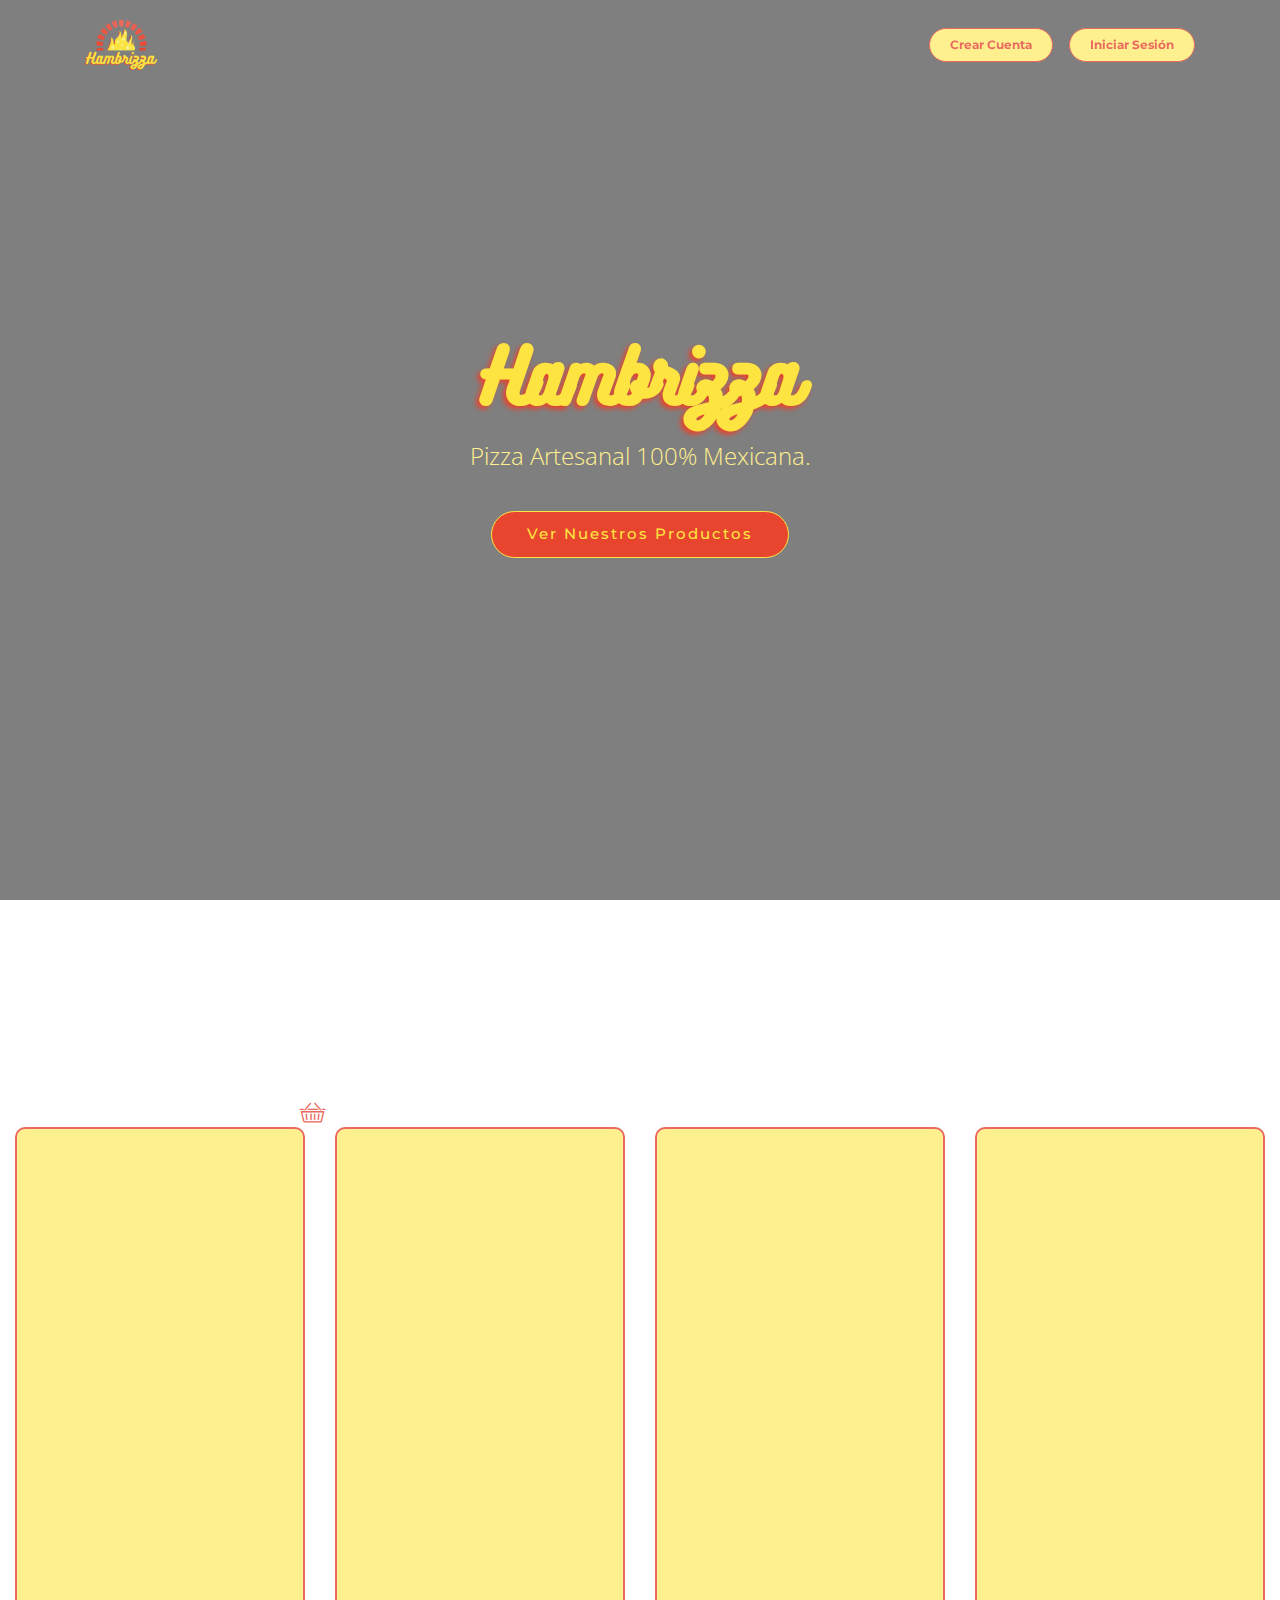
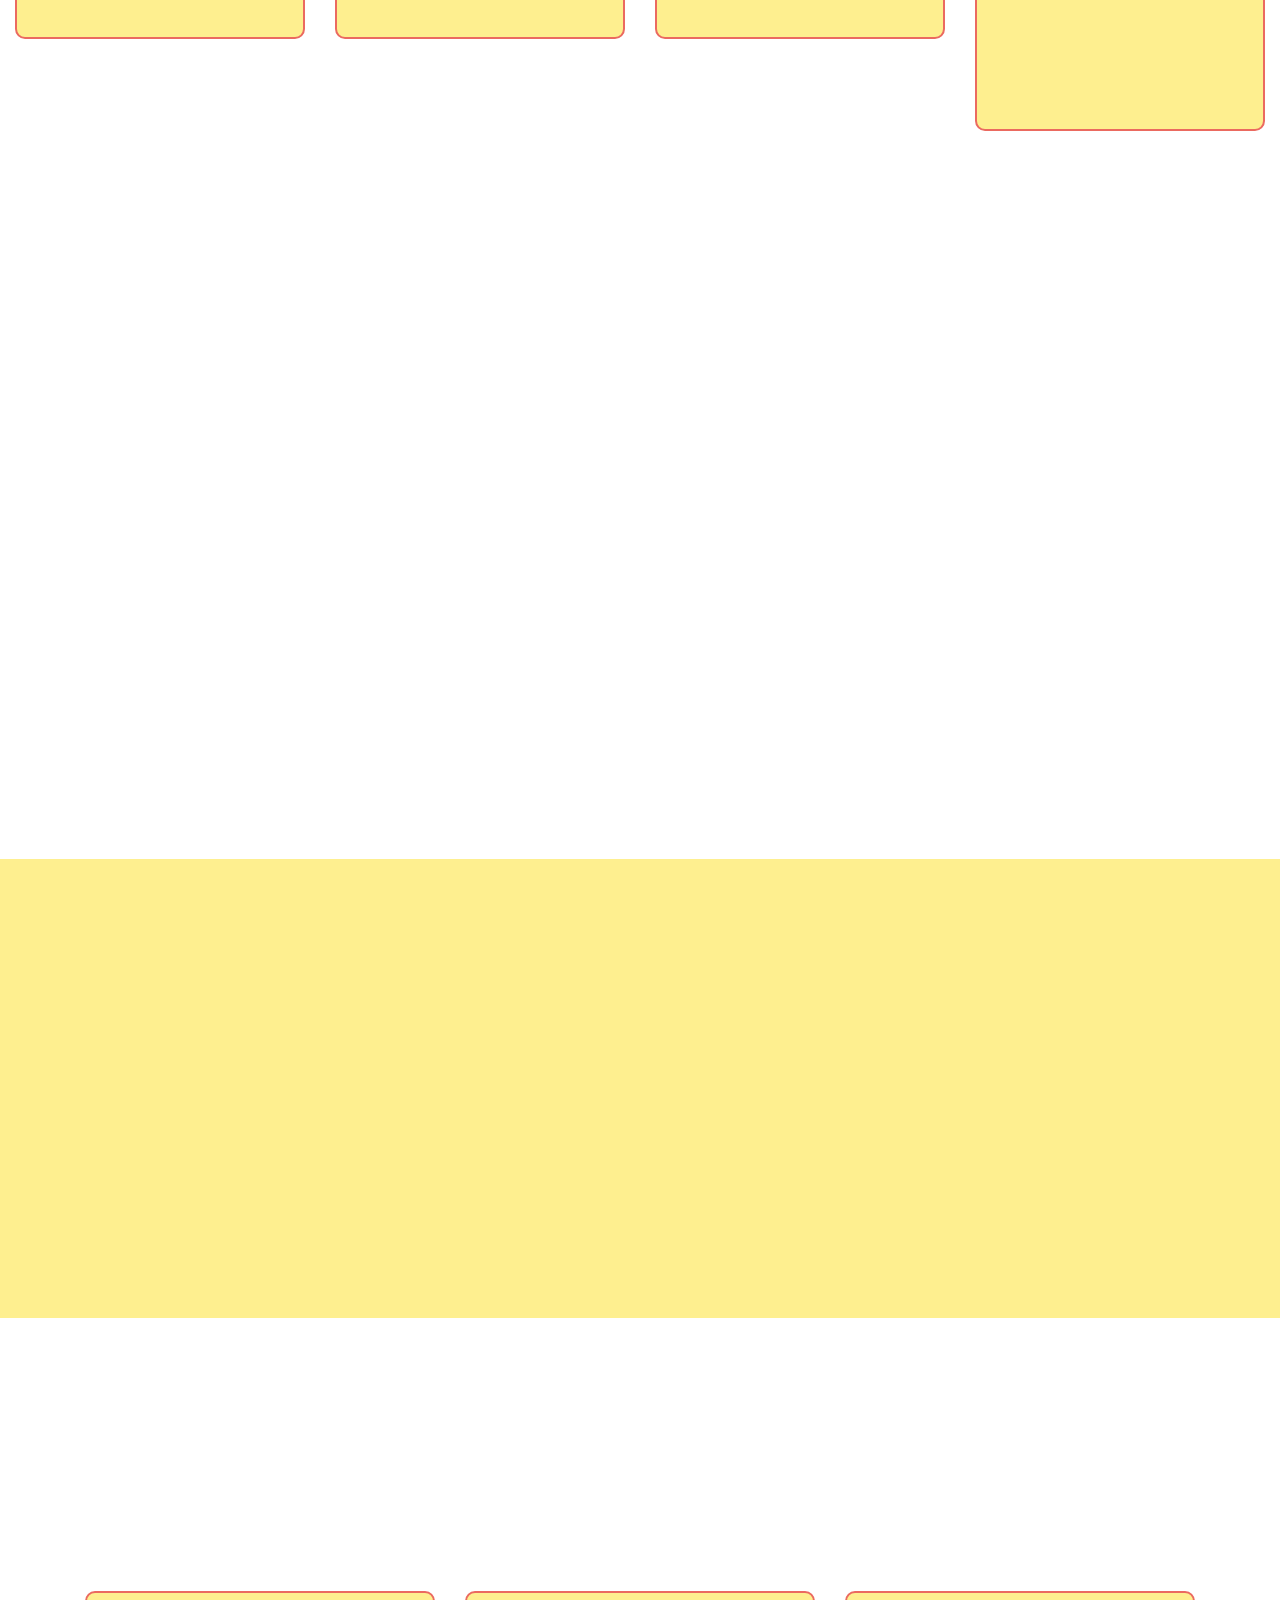
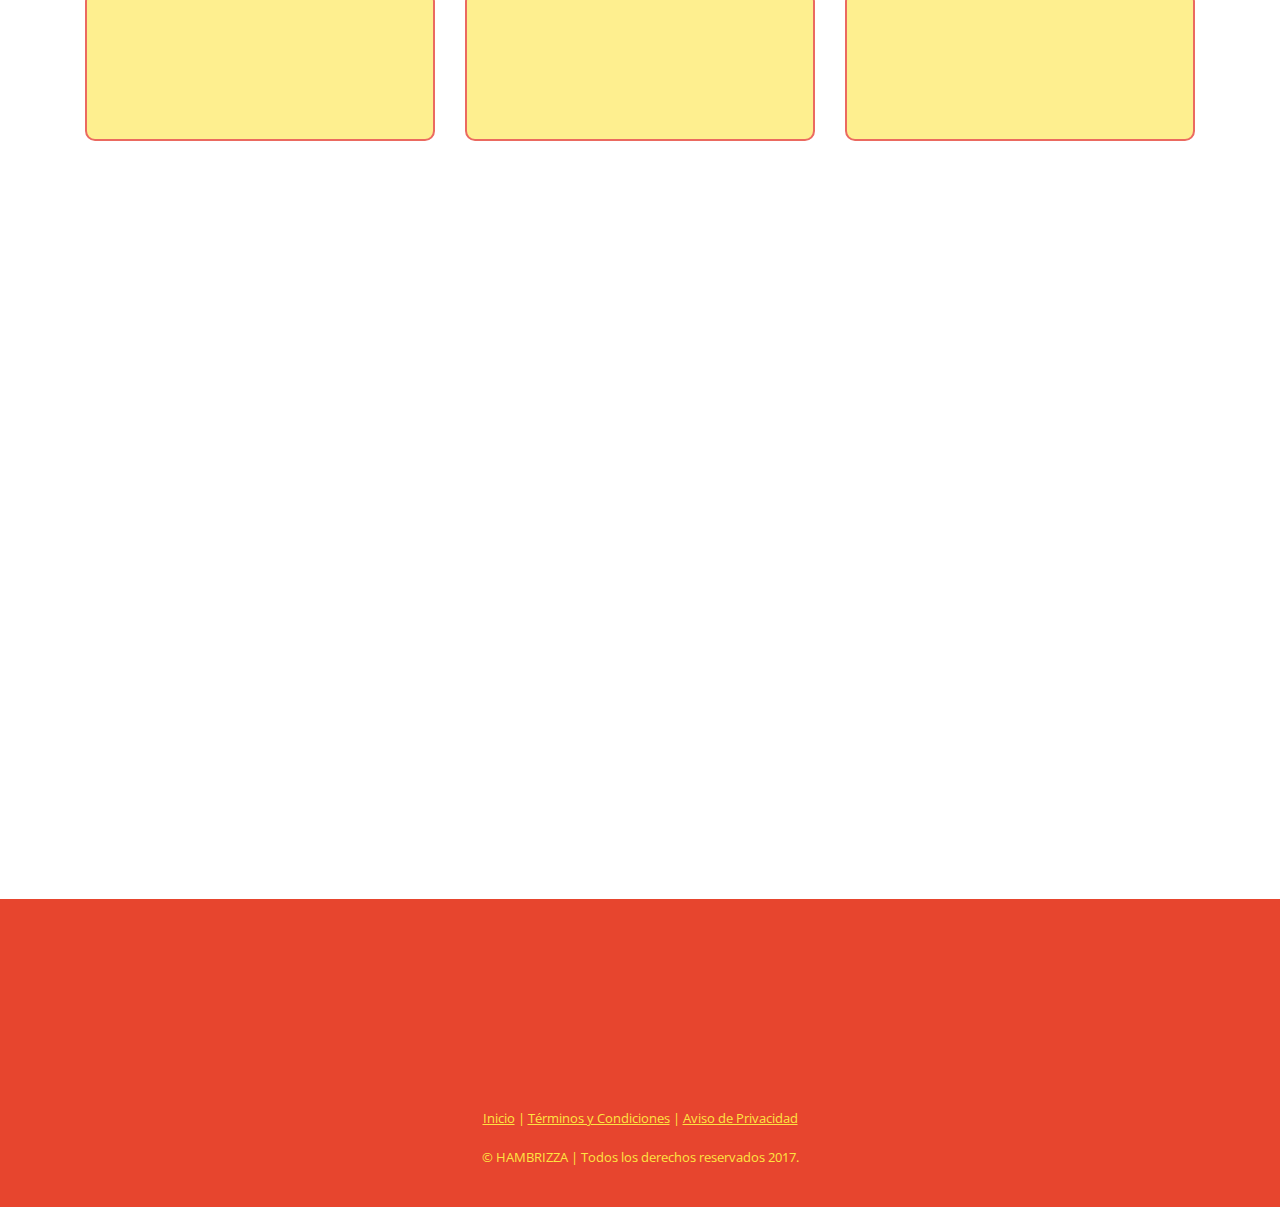
<file: public/index.html>
<!DOCTYPE html>
<!--**********************************************************************
* FILENAME :        HAMBRIZZA | Index             
*
* DESCRIPTION :
*       Hambrizza home page. 
*
*       © Copyright Hambrizza 2017. All rights reserved.
* 
* AUTHOR :    Richard Maya, Benjamín Sánchez        
* 
* START DATE :    09 Mar 17     RELEASE DATE :     
*
* VERSION : 1.0
*
*-->
<html lang="es">
<head>
    <meta charset="utf-8">
    <meta http-equiv="X-UA-Compatible" content="IE=edge">
    <meta name="viewport" content="width=device-width, initial-scale=1">
    
    <!-- SITE TITLE -->
    <title>HAMBRIZZA | Pizza Artesanal 100% Mexicana</title>
        
    <!-- FAVICONS -->
    
    
    <!-- SEO INFO -->
    <meta name="description" content="Hambrizza es una empresa productora de pizzas artesanalas 100% mexicana, decicada a proveer y distribuir a cualquier negocio. Rescatando las bases de la panadería tradicional mexicana, logramos obtener un alimento con un sabor inigualable.">
    <meta name="keywords" content="hambrizza, pizza artesanal, pizza metepec, pizza toluca, hamburguesas metepec, hamburguesas toluca, mexico, méxico, guadalajara, jalisco, ciudad, pizza">
    <meta name="author" content="Richard Maya, Benjamín Sánchez">
      
    <!-- STYLESHEETS -->
    <link rel="stylesheet" href="assets/bootstrap-material-design-font/css/material.css">
    <link rel="stylesheet" href="assets/et-line-font-plugin/style.css">
    <link rel="stylesheet" href="assets/tether/tether.min.css">
    <link rel="stylesheet" href="assets/bootstrap/css/bootstrap.min.css">
    <link rel="stylesheet" href="assets/dropdown/css/style.css">
    <link rel="stylesheet" href="assets/animate.css/animate.min.css">
    <link rel="stylesheet" href="assets/socicon/css/styles.css">
    <link rel="stylesheet" href="assets/theme/css/style.css">
    <link rel="stylesheet" href="assets/mobirise-gallery/style.css">
    <link rel="stylesheet" href="assets/mobirise/css/mbr-additional.css" type="text/css">
          
    <!-- FONTS -->
    <link rel="stylesheet" href="https://fonts.googleapis.com/css?family=Lora:400,700,400italic,700italic&amp;subset=latin">
    <link rel="stylesheet" href="https://fonts.googleapis.com/css?family=Montserrat:400,700">
    <link rel="stylesheet" href="https://fonts.googleapis.com/css?family=Raleway:100,100i,200,200i,300,300i,400,400i,500,500i,600,600i,700,700i,800,800i,900,900i">
    <link href="https://fonts.googleapis.com/css?family=Open+Sans:400,700" rel="stylesheet">
</head>


<body>       
<!------------------- NAV BAR 
--------------------------------------------------------->
<section id="menu-0">

    <nav class="navbar navbar-dropdown bg-color transparent navbar-fixed-top">
        <div class="container">

            <div class="mbr-table">
                <div class="mbr-table-cell">

                    <div class="navbar-brand">
                        <a href="#" class="navbar-logo"><img src="assets/images/hambrizza-logo.png" alt="hambrizza-logo"></a>
                    </div>

                </div>
                <div class="mbr-table-cell">

                    <button class="navbar-toggler pull-xs-right hidden-md-up" type="button" data-toggle="collapse" data-target="#exCollapsingNavbar">
                        <div class="hamburger-icon"></div>
                    </button>

                    <ul class="nav-dropdown collapse pull-xs-right nav navbar-nav navbar-toggleable-sm" id="exCollapsingNavbar">
                        <li class="nav-item nav-btn">
                            <a class="nav-link btn btn-secondary btn-white-outline" href="#">Crear Cuenta</a>
                        </li>
                        <li class="nav-item nav-btn">
                            <a class="nav-link btn btn-secondary btn-white-outline" href="#">Iniciar Sesión</a>
                        </li>
                    </ul>
                    
                    <button hidden="" class="navbar-toggler navbar-close" type="button" data-toggle="collapse" data-target="#exCollapsingNavbar">
                        <div class="close-icon"></div>
                    </button>

                </div>
            </div>

        </div>
    </nav>

</section>

<!------------------- VIDEO BG 
--------------------------------------------------------->
<section class="mbr-section mbr-section-hero mbr-section-full mbr-section-with-arrow mbr-after-navbar" id="header4-1" data-bg-video="https://www.youtube.com/watch?v=GMQGPwi3mHI">

    <div class="mbr-overlay" style="opacity: 0.5; background-color: rgb(0, 0, 0);"></div>

    <div class="mbr-table-cell">

        <div class="container">
            <div class="row">
                <div class="mbr-section col-xs-12 text-xs-center">

                    <h1 class="mbr-section-title display-1" id="coverTitle">Hambrizza</h1>
                    <p class="mbr-section-lead lead" id="coverSubtitle">Pizza Artesanal 100% Mexicana.</p>
                    <div class="mbr-section-btn"> <a class="btn btn-lg btn-primary" href="#header3-e">Ver Nuestros Productos</a></div>
                </div>
            </div>
        </div>
    </div>

</section>    

<!------------------- PRODUCTS 
--------------------------------------------------------->
<section class="mbr-section mbr-section__container article" id="header3-e" style="background-color: rgb(255, 255, 255); padding-top: 20px; padding-bottom: 0px;">
    <div class="container">
        <div class="row">
            <div class="col-xs-12">
                <h3 class="mbr-section-title display-2" style="margin-top:50px;">Nuestros Productos</h3>
            </div>
        </div>
        <!--<div class="row">
            <div class="col-xs-12">
                <small class="mbr-section-subtitle" style="margin-top:50px;">Compra total: $180.00</small>
            </div>    cart-add
        </div>-->
    </div>
</section>

<section class="mbr-cards mbr-section mbr-section-nopadding" id="features3-8" style="background-color: rgb(255, 255, 255);">
  
   <div class="row" id="compra-final">
        <div class="col-xs-6 text-xs-center">
            <h5 id="final-price">Compra total: $180.00</h5><span class="icon-basket" style="color:#EB6A60; font-weight:bold; font-size:120%;"></span>
        </div>
        <div class="col-xs-6 text-xs-center">
            <button type="submit" class="btn btn-primary" style="margin-top:50px;">ORDENAR</button>
        </div>
    </div>
   
   <form action="#" method="post" data-form-title="ORDER-FORM">
     
    <div class="mbr-cards-row row">
       
        <!-- Pizza Hawaiana -->
        <div class="mbr-cards-col col-xs-12 col-md-6 col-lg-3" style="padding-bottom: 80px;">
            <div class="container">
              <div class="card cart-block">
                 
                  <div class="card-img">
                      <img src="assets/images/pizza-hawaiana.png" class="hambrizza-pizza-hawaiana">
                  </div>
                  
                  <div class="card-block">
                    <h4 class="card-title">Pizza Hawaianna</h4>
                    <h5 class="card-subtitle">Descripción</h5>
                    
                    <!-- Individual -->   
                    <div class="form-group order-form">
                        <label class="form-control-label" for="hawaiana-individual">Tamaño: Individual $20</label>
                        <input type="number" class="form-control" name="hawaiana-individual" required="" data-form-field="hawaiana-individual" id="hawaiana-individual" placeholder="0" min="0">
                    </div>
                    
                    <!-- Mediana -->   
                    <div class="form-group order-form">
                        <label class="form-control-label" for="hawaiana-mediana">Tamaño: Mediana $25</label>
                        <input type="number" class="form-control" name="hawaiana-mediana" required="" data-form-field="hawaiana-mediana" id="hawaiana-mediana" placeholder="0" min="0">
                    </div>
                    
                  </div>
                </div>
            </div>
        </div>
        
        <!-- Pizza Pepperoni -->
        <div class="mbr-cards-col col-xs-12 col-md-6 col-lg-3" style="padding-bottom: 80px;">
            <div class="container">
                <div class="card cart-block">
                   
                    <div class="card-img">
                        <img src="assets/images/pizza-pepperoni.png" class="hambrizza-pizza-pepperoni">
                    </div>
                    
                    <div class="card-block">
                        <h4 class="card-title">Pizza de Pepperoni</h4>
                        <h5 class="card-subtitle">Descripción</h5>
                        
                        <!-- Individual -->   
                        <div class="form-group order-form">
                            <label class="form-control-label" for="pepperoni-individual">Tamaño: Individual</label>
                            <input type="number" class="form-control" name="pepperoni-individual" required="" data-form-field="pepperoni-individual" id="pepperoni-individual" placeholder="0" min="0">
                        </div>
                    
                        <!-- Mediana -->   
                        <div class="form-group order-form">
                            <label class="form-control-label" for="pepperoni-mediana">Tamaño: Mediana</label>
                            <input type="number" class="form-control" name="pepperoni-mediana" required="" data-form-field="pepperoni-mediana" id="pepperoni-mediana" placeholder="0" min="0">
                        </div>
                    </div>
                    
                </div>
            </div>
        </div>
        
        <!-- Pizza 4 estaciones -->
        <div class="mbr-cards-col col-xs-12 col-md-6 col-lg-3" style="padding-bottom: 80px;">
            <div class="container">
                <div class="card cart-block">
                   
                    <div class="card-img">
                        <img src="assets/images/pizza-cuatro-estaciones.png" class="hambrizza-pizza-cuatro-estaciones">
                    </div>
                    
                    <div class="card-block">
                        <h4 class="card-title">Pizza 4 Estaciones</h4>
                        <h5 class="card-subtitle">Descripción</h5>
                        
                        <!-- Individual -->   
                        <div class="form-group order-form">
                            <label class="form-control-label" for="estaciones-individual">Tamaño: Individual</label>
                            <input type="number" class="form-control" name="estaciones-individual" required="" data-form-field="estaciones-individual" id="estaciones-individual" placeholder="0" min="0">
                        </div>
                    
                        <!-- Mediana -->   
                        <div class="form-group order-form">
                            <label class="form-control-label" for="estaciones-mediana">Tamaño: Mediana</label>
                            <input type="number" class="form-control" name="estaciones-mediana" required="" data-form-field="estaciones-mediana" id="estaciones-mediana" placeholder="0" min="0">
                        </div>
                    </div>
                    
                </div>
            </div>
        </div>
        
        <!-- Pizza a la Carta -->
        <div class="mbr-cards-col col-xs-12 col-md-6 col-lg-3" style="padding-bottom: 80px;">
            <div class="container">
                <div class="card cart-block">
                   
                    <div class="card-img">
                        <img src="assets/images/pizza-a-la-carta.png" class="hambrizza-pizza-a-la-carta">
                    </div>
                    
                    <div class="card-block">
                        <h4 class="card-title">Pizza a la Carta</h4>
                        <h5 class="card-subtitle">Descripción</h5>
                        
                        <!-- Ingredientes -->   
                        <div class="form-group order-form">
                            <label class="form-control-label" for="carta-ingredientes">Elige tus ingredientes:</label>
                            <div style="text-align:left; padding-left:15%;">
                                <small>Jamón</small><input type="checkbox" name="carta-jamon" value="jamon" data-form-field="carta-jamon" id="carta-jamon">
                                <small>Pepperoni</small><input type="checkbox" name="carta-pepperoni" value="pepperoni" data-form-field="carta-pepperoni" id="carta-pepperoni">
                            </div>
                        </div>
                        
                        <!-- Individual -->   
                        <div class="form-group order-form">
                            <label class="form-control-label" for="carta-individual">Tamaño: Individual</label>
                            <input type="number" class="form-control" name="carta-individual" required="" data-form-field="carta-individual" id="carta-individual" placeholder="0" min="0">
                        </div>
                    
                        <!-- Mediana -->   
                        <div class="form-group order-form">
                            <label class="form-control-label" for="carta-mediana">Tamaño: Mediana</label>
                            <input type="number" class="form-control" name="carta-mediana" required="" data-form-field="carta-mediana" id="carta-mediana" placeholder="0" min="0">
                        </div>
                    </div>
                    
                </div>
            </div>
        </div>
        
    </div>
    
    </form>
</section>

<!------------------- PROMOS 
--------------------------------------------------------->
<section class="mbr-section mbr-section__container article" id="header3-9" style="background-color: rgb(255, 255, 255); padding-top: 20px; padding-bottom: 20px;">
    <div class="container">
        <div class="row">
            <div class="col-xs-12">
                <h3 class="mbr-section-title display-2">Paquetes y Promociones</h3>
            </div>
        </div>
    </div>
</section>
   
<section class="mbr-section mbr-section__container article" id="gallery2-d" style="background-color: rgb(255, 255, 255); padding-top: 6rem; padding-bottom: 6rem;">
    <div class="container">
        <div class="row">               
            <div class="col-xs-12 col-md-6">
                <img alt="" class="img-responsive img-thumbnail" src="assets/images/coworkers-small.jpg">
            </div>
            
            <div class="col-xs-12 col-md-6">
                <img alt="" class="img-responsive img-thumbnail" src="assets/images/code-man-small.jpg">
            </div>
        </div>
    </div>
</section>
   
<!------------------- ABOUT 
--------------------------------------------------------->
<section class="mbr-info mbr-info-extra mbr-section mbr-section-md-padding" id="msg-box1-f" style="background-color: #FEEF8F; padding-top: 90px; padding-bottom: 90px;">
    
    <div class="container">
        <div class="row">

            <div class="mbr-table-md-up">
                <div class="mbr-table-cell mbr-right-padding-md-up col-md-8 text-xs-center text-md-left">
                  
                   <h3 class="mbr-info-title mbr-section-title display-2">Acerca</h3>
                   
                   <p style="color: #EB6A60;">Somos una empresa productora de pizzas artesanales 100% mexicana, dedicada a proveer y distribuir a cualquier negocio interesado en brindar alimentos de calidad a sus clientes</p>
                   <p style="color: #EB6A60;">Utilizamos únicamente productos frescos y sin conservadores.</p>
                   <p style="color: #EB6A60;">Rescatando las bases de la panadería tradicional mexicana, logramos obtener un alimento con un sabor inigualable.</p>
                   
                    <h2 class="mbr-info-subtitle mbr-section-subtitle" style="padding-top:0px; color: #E7452E;">Hambrizza… pizza artesanal 100% mexicana.</h2>
                    
                </div>

                <div class="mbr-table-cell col-lg-4">
                    <div class="text-xs-center">
                        <img alt="" src="assets/images/pizza-pepperoni.png" style="width:100%;">
                    </div>
                </div>
            </div>


        </div>
    </div>
</section>

<!------------------- CUSTOMERS 
--------------------------------------------------------->
<section class="mbr-section" id="testimonials1-g" style="background-color: rgb(255, 255, 255); padding-top: 120px; padding-bottom: 120px;">

        <div class="mbr-section mbr-section__container mbr-section__container--middle">
            <div class="container">
                <div class="row">
                    <div class="col-xs-12 text-xs-center">
                        <h3 class="mbr-section-title display-2">Nuestros Clientes</h3>
                        <small class="mbr-section-subtitle">Actualmente distribuimos a # locales dentro del Estado de México.</small>
                    </div>
                </div>
            </div>
        </div>


    <div class="mbr-testimonials mbr-section mbr-section-nopadding">
        <div class="container">
            <div class="row">
               
                <!-- La Galería -->
                <div class="col-xs-12 col-lg-4">
                    <div class="mbr-testimonial card mbr-testimonial-lg">
                        <div class="mbr-author card-footer">
                            <div class="mbr-author-img"><img src="assets/images/face3.jpg" class="img-circle"></div>
                            <div class="mbr-author-name">La Galería</div>
                            <small class="mbr-author-desc">Metepec</small>
                        </div>
                    </div>
                </div>
                
                <!-- Lugar 2 -->
                <div class="col-xs-12 col-lg-4">
                    <div class="mbr-testimonial card mbr-testimonial-lg">
                        <div class="mbr-author card-footer">
                            <div class="mbr-author-img"><img src="assets/images/face3.jpg" class="img-circle"></div>
                            <div class="mbr-author-name">Nombre</div>
                            <small class="mbr-author-desc">Ubicación</small>
                        </div>
                    </div>
                </div>
                
                <!-- Lugar 3 -->
                <div class="col-xs-12 col-lg-4">
                    <div class="mbr-testimonial card mbr-testimonial-lg">
                        <div class="mbr-author card-footer">
                            <div class="mbr-author-img"><img src="assets/images/face3.jpg" class="img-circle"></div>
                            <div class="mbr-author-name">Nombre</div>
                            <small class="mbr-author-desc">Ubicación</small>
                        </div>
                    </div>
                </div>

            </div>

        </div>

    </div>

</section>

<!------------------- CONTACT 
---------------------------------------------------------> 
<section class="mbr-section" id="form1-h" style="background-color: rgb(255, 255, 255); padding-top: 20px; padding-bottom: 120px;">
    
    <div class="mbr-section mbr-section__container mbr-section__container--middle">
        <div class="container">
            <div class="row">
                <div class="col-xs-12 text-xs-center">
                    <h3 class="mbr-section-title display-2">Contacto</h3>
                    <small class="mbr-section-subtitle">Hablemos de negocios.</small>
                </div>
            </div>
        </div>
    </div>
    
    <div class="mbr-section mbr-section-nopadding">
        <div class="container">
            <div class="row">
                <div class="col-xs-12 col-lg-10 col-lg-offset-1" data-form-type="formoid">

                    <div data-form-alert="true">
                        <div hidden="" data-form-alert-success="true" class="alert alert-form alert-success text-xs-center">¡Gracias por ponerte en contacto con nosotros! En breve nos comunicaremos contigo.</div>
                    </div>

                    <form action="#" method="post" data-form-title="CONTACT-FORM">

                        <!--<input type="hidden" value="0NxzLcH1OSvDzcaF5+7DpvaVgkS363oFi/dw4VPoqVTiqctWnPlc0d/dU9WML2/53V/fWtOFKW2DPCxoPb9G5aPlB9cZ5pSEX3ZXS+szUN1T28K+PPRBgL8LINUfnp9U" data-form-email="true">-->

                        <div class="row row-sm-offset">
                            
                            <!-- Nombre -->
                            <div class="col-xs-12 col-md-4">
                                <div class="form-group">
                                    <label class="form-control-label" for="form1-h-name">Nombre<span class="form-asterisk">*</span></label>
                                    <input type="text" class="form-control" name="nombre" required="" data-form-field="nombre" id="form2-h-nombre">
                                </div>
                            </div>
                            
                            <!-- Correo -->
                            <div class="col-xs-12 col-md-4">
                                <div class="form-group">
                                    <label class="form-control-label" for="form1-h-email">Correo<span class="form-asterisk">*</span></label>
                                    <input type="email" class="form-control" name="correo" required="" data-form-field="correo" id="form2-h-correo">
                                </div>
                            </div>

                            <!-- Empresa -->
                            <div class="col-xs-12 col-md-4">
                                <div class="form-group">
                                    <label class="form-control-label" for="form1-h-phone">Empresa<span class="form-asterisk">*</span></label>
                                    <input type="tel" class="form-control" name="empresa" required="" data-form-field="empresa" id="form2-h-empresa">
                                </div>
                            </div>

                        </div>

                       <!-- Mensaje -->
                        <div class="form-group">
                            <label class="form-control-label" for="form1-h-message">Mensaje<span class="form-asterisk">*</span></label>
                            <textarea class="form-control" name="mensaje" required="" rows="7" data-form-field="mensaje" id="form2-h-mensaje"></textarea>
                        </div>

                        <div class="text-xs-center"><button type="submit" class="btn btn-primary">ENVIAR</button></div>

                    </form>
                </div>
            </div>
        </div>
    </div>
</section>

<!------------------- FOOTER 
--------------------------------------------------------->
<section class="mbr-section mbr-section-md-padding" id="social-buttons4-6" style="background-color: #E7452E; padding-top: 40px; padding-bottom: 40px;">
    
    <div class="container">
        <div class="row">
            <div class="col-md-8 col-md-offset-2 text-xs-center">
                <h3 class="mbr-section-title display-2" style="color:#FEE441;">Síguenos</h3>
                <div>
                    <a class="btn btn-social" title="Facebook" target="_blank" href="https://www.facebook.com/HAMBRIZZA/">
                        <i class="socicon socicon-facebook"></i></a> 
                    <a class="btn btn-social" title="Twitter" target="_blank" href="https://twitter.com/">
                        <i class="socicon socicon-twitter"></i></a> 
                    <a class="btn btn-social" title="Google+" target="_blank" href="https://plus.google.com/">
                        <i class="socicon socicon-googleplus"></i></a> 
                    <a class="btn btn-social" title="YouTube" target="_blank" href="https://www.youtube.com/channel/UChmOkM01BR31cAiThnbJ3Ag">
                        <i class="socicon socicon-youtube"></i>
                    </a> 
                </div>
            </div>
        </div>
    </div>
</section>

<footer class="mbr-small-footer mbr-section mbr-section-nopadding" id="footer1-i" style="background-color: #E7452E; padding-top: 0px; padding-bottom: 40px;">
    
    <div class="container">
       <div class="text-xs-center">
            <nav>
                <a href="#" style="color:#FEE441; text-decoration:underline;">Inicio</a>
                <a href="#" style="color:#FEE441;">|</a>
                <a href="#" style="color:#FEE441; text-decoration:underline;">Términos y Condiciones</a>
                <a href="#" style="color:#FEE441;">|</a>
                <a href="#" style="color:#FEE441; text-decoration:underline;">Aviso de Privacidad</a>
            </nav><br>
            <p style="color:#FEE441;">© HAMBRIZZA | Todos los derechos reservados 2017.</p>
       </div>
    </div>
</footer>

<!-- BACK TO TOP -->
<input name="animation" type="hidden">
   <div id="scrollToTop" class="scrollToTop mbr-arrow-up"><a style="text-align: center;"><i class="mbr-arrow-up-icon"></i></a></div>

<!------------------- SCRIPTS 
--------------------------------------------------------->      
<script src="assets/web/assets/jquery/jquery.min.js"></script>
<script src="assets/tether/tether.min.js"></script>
<script src="assets/bootstrap/js/bootstrap.min.js"></script>
<script src="assets/smooth-scroll/SmoothScroll.js"></script>
<script src="assets/dropdown/js/script.min.js"></script>
<script src="assets/touchSwipe/jquery.touchSwipe.min.js"></script>
<script src="assets/viewportChecker/jquery.viewportchecker.js"></script>
<script src="assets/jquery-mb-ytplayer/jquery.mb.YTPlayer.min.js"></script>
<script src="assets/masonry/masonry.pkgd.min.js"></script>
<script src="assets/imagesloaded/imagesloaded.pkgd.min.js"></script>
<script src="assets/bootstrap-carousel-swipe/bootstrap-carousel-swipe.js"></script>
<script src="assets/theme/js/script.js"></script>
<script src="assets/mobirise-gallery/player.min.js"></script>
<script src="assets/mobirise-gallery/script.js"></script>
<script src="assets/formoid/formoid.min.js"></script>
       
</body>
</html>
</file>
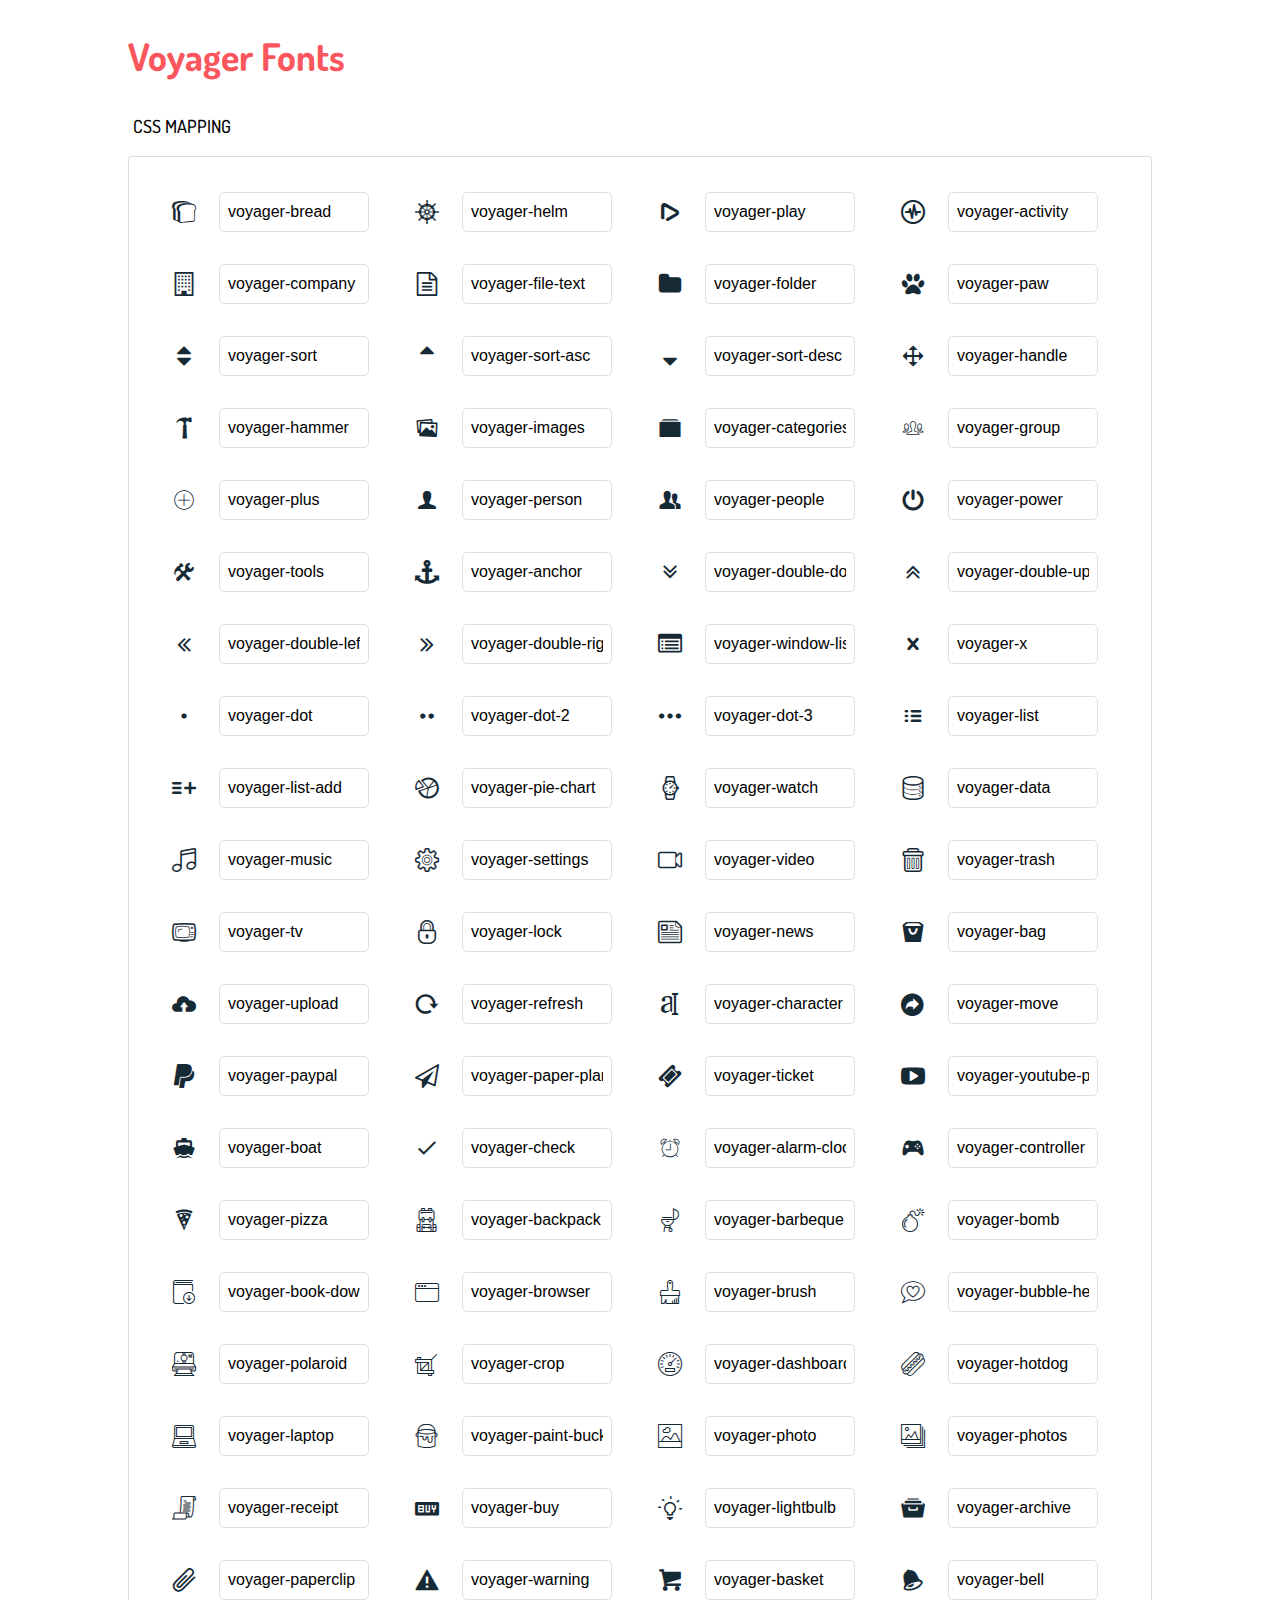
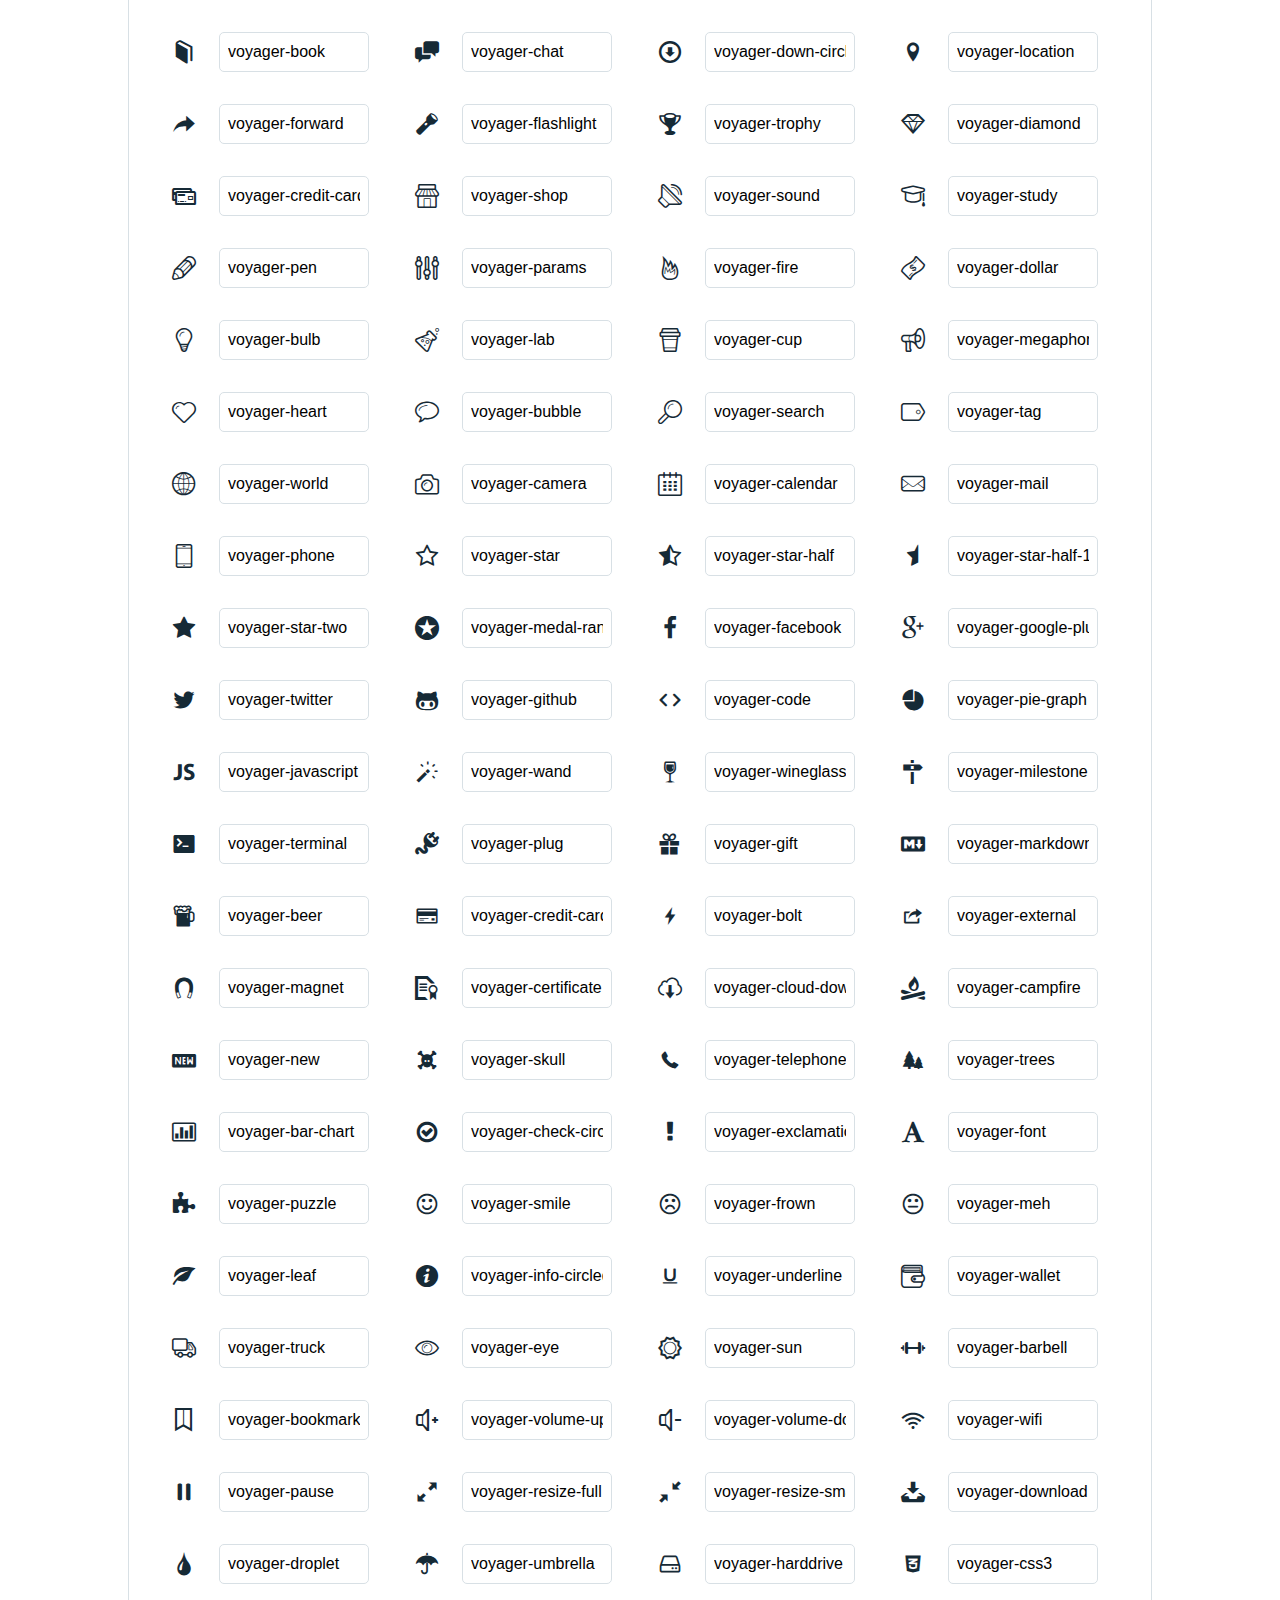
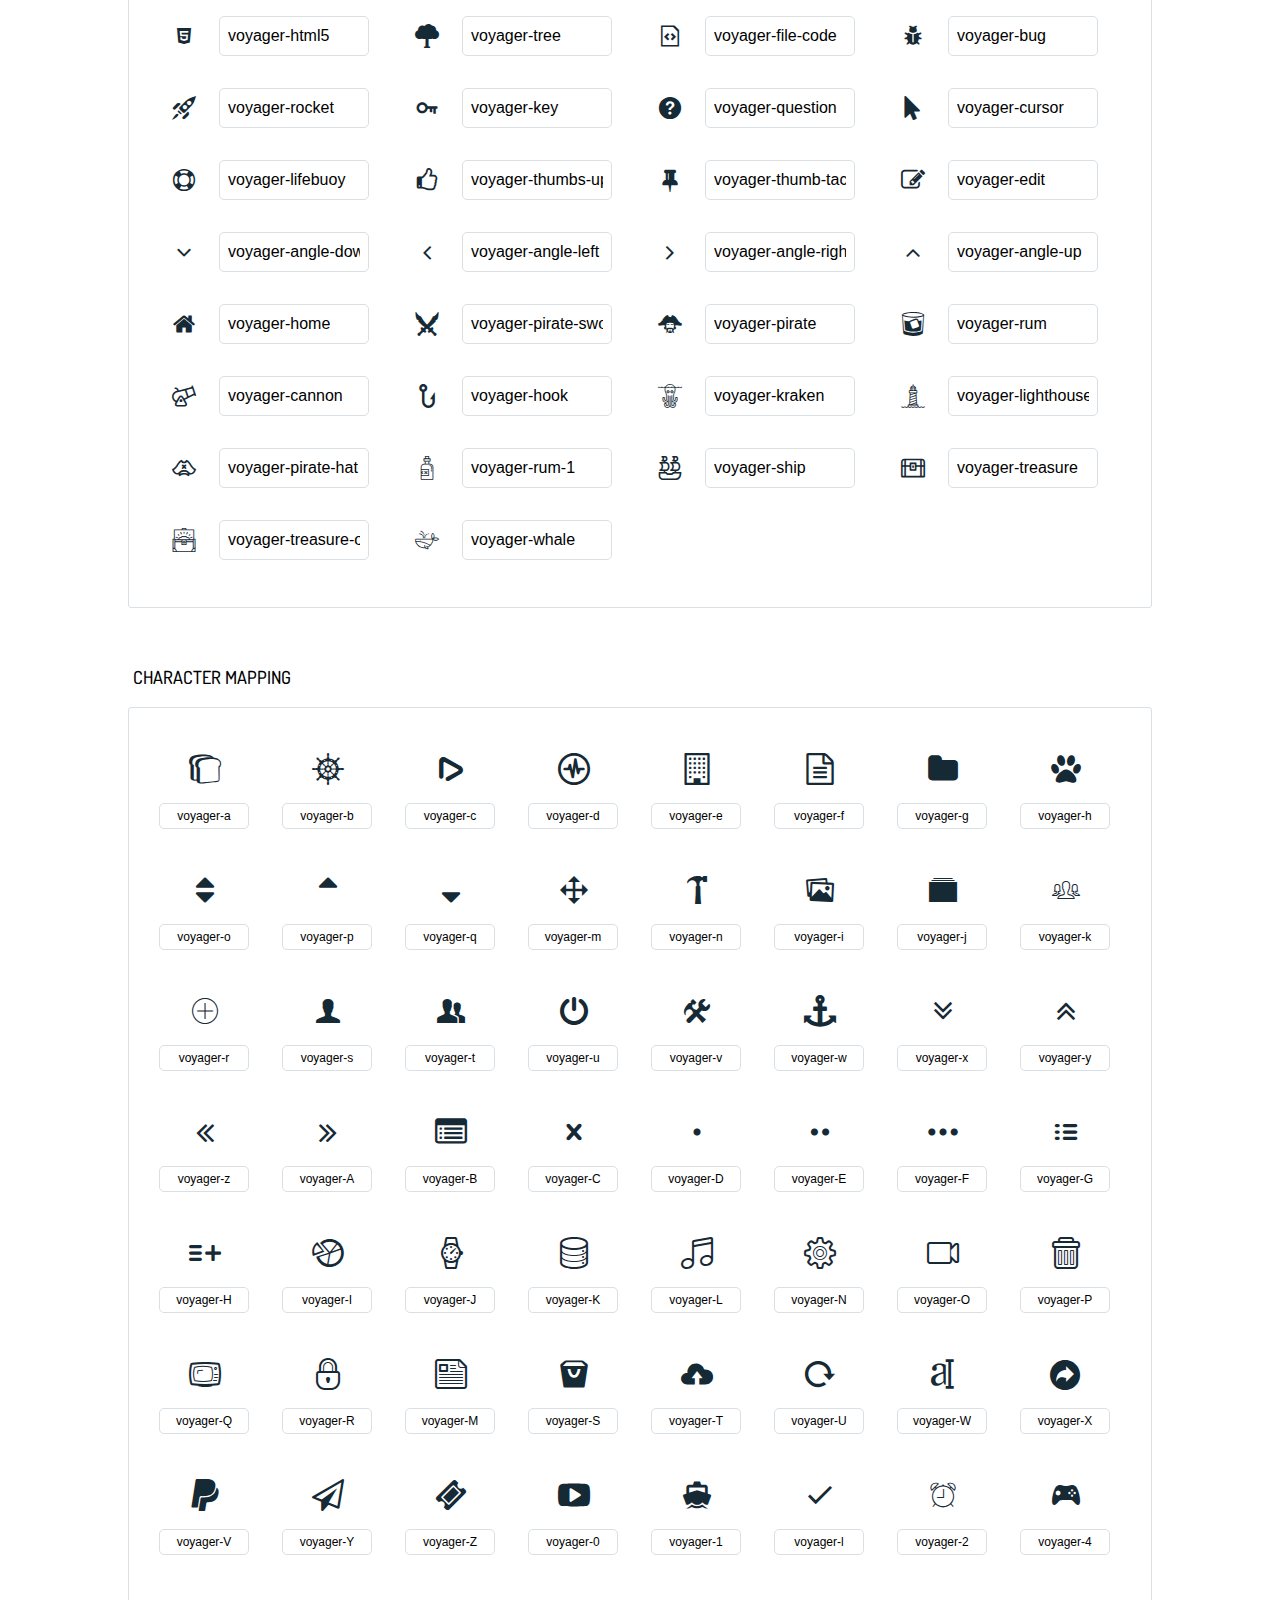
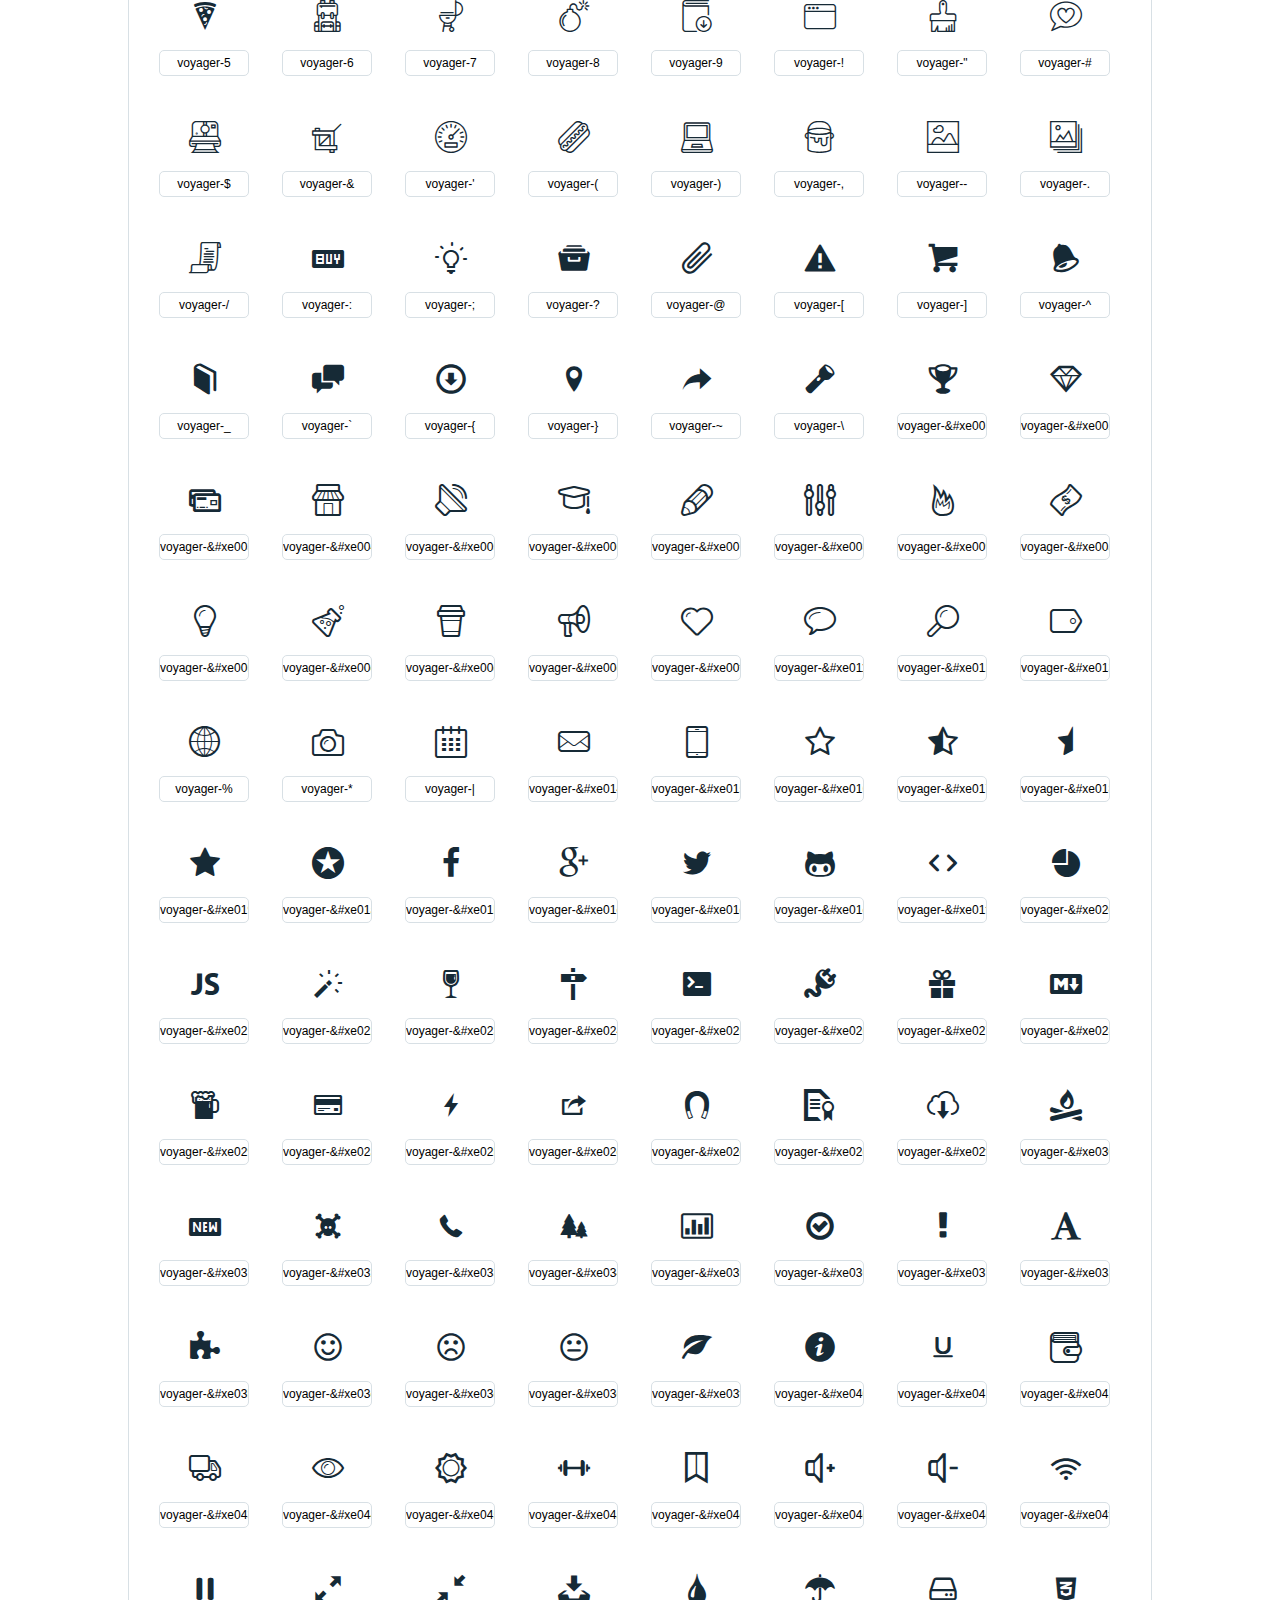
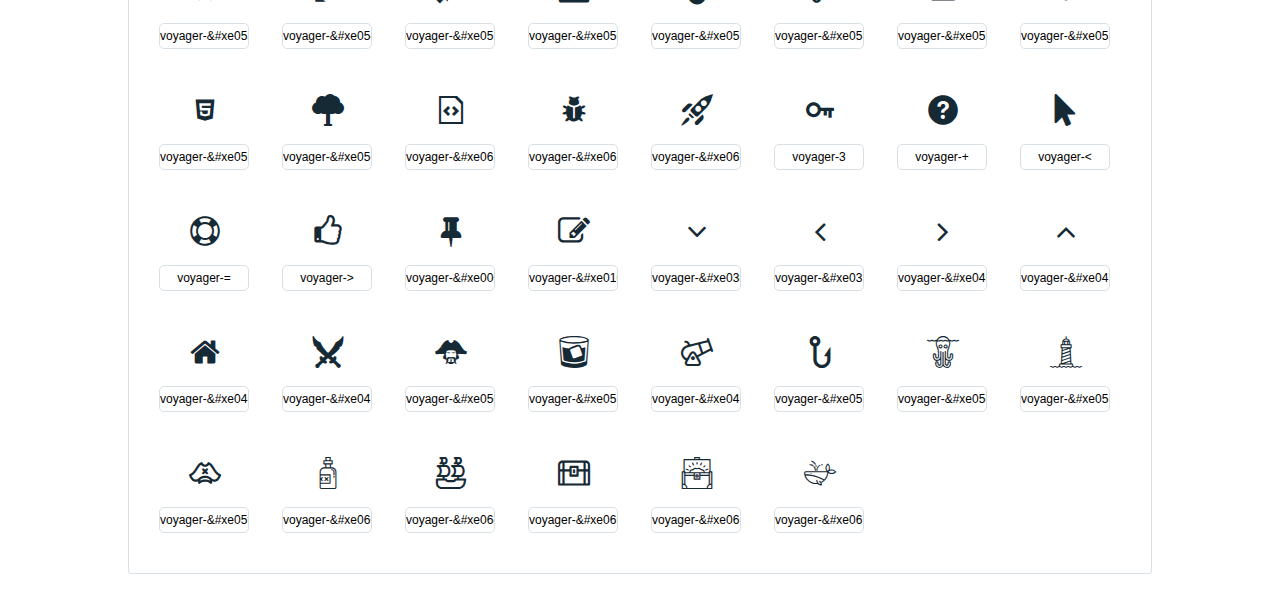
<file: public/vendor/tcg/voyager/assets/fonts/voyager/icons-reference.html>
<!DOCTYPE html>
<html lang="en">
  <head>
    <meta charset="utf-8">
    <meta http-equiv="X-UA-Compatible" content="IE=edge,chrome=1">
    <meta name="viewport" content="width=device-width,initial-scale=1">
    <title>Font Reference - voyager</title>
    <link href="http://fonts.googleapis.com/css?family=Dosis:400,500,700" rel="stylesheet" type="text/css">
    <link rel="stylesheet" href="styles.css">
    <style type="text/css">html,body,div,span,applet,object,iframe,h1,h2,h3,h4,h5,h6,p,blockquote,pre,a,abbr,acronym,address,big,cite,code,del,dfn,em,img,ins,kbd,q,s,samp,small,strike,strong,sub,sup,tt,var,dl,dt,dd,ol,ul,li,fieldset,form,label,legend,table,caption,tbody,tfoot,thead,tr,th,td{margin:0;padding:0;border:0;outline:0;font-weight:inherit;font-style:inherit;font-family:inherit;font-size:100%;vertical-align:baseline}body{line-height:1;color:#000;background:#fff}ol,ul{list-style:none}table{border-collapse:separate;border-spacing:0;vertical-align:middle}caption,th,td{text-align:left;font-weight:normal;vertical-align:middle}a img{border:none}*{-webkit-box-sizing:border-box;-moz-box-sizing:border-box;box-sizing:border-box}body{font-family:'Dosis','Tahoma',sans-serif}.container{margin:15px auto;width:80%}h1{margin:40px 0 20px;font-weight:700;font-size:38px;line-height:32px;color:#fb565e}h2{font-size:18px;padding:0 0 21px 5px;margin:45px 0 0 0;text-transform:uppercase;font-weight:500}.small{font-size:14px;color:#a5adb4;}.small a{color:#a5adb4;}.small a:hover{color:#fb565e}.glyphs.character-mapping{margin:0 0 20px 0;padding:20px 0 20px 30px;color:rgba(0,0,0,0.5);border:1px solid #d8e0e5;-webkit-border-radius:3px;border-radius:3px;}.glyphs.character-mapping li{margin:0 30px 20px 0;display:inline-block;width:90px}.glyphs.character-mapping .icon{margin:10px 0 10px 15px;padding:15px;position:relative;width:55px;height:55px;color:#162a36 !important;overflow:hidden;-webkit-border-radius:3px;border-radius:3px;font-size:32px;}.glyphs.character-mapping .icon svg{fill:#000}.glyphs.character-mapping input{margin:0;padding:5px 0;line-height:12px;font-size:12px;display:block;width:100%;border:1px solid #d8e0e5;-webkit-border-radius:5px;border-radius:5px;text-align:center;outline:0;}.glyphs.character-mapping input:focus{border:1px solid #fbde4a;-webkit-box-shadow:inset 0 0 3px #fbde4a;box-shadow:inset 0 0 3px #fbde4a}.glyphs.character-mapping input:hover{-webkit-box-shadow:inset 0 0 3px #fbde4a;box-shadow:inset 0 0 3px #fbde4a}.glyphs.css-mapping{margin:0 0 60px 0;padding:30px 0 20px 30px;color:rgba(0,0,0,0.5);border:1px solid #d8e0e5;-webkit-border-radius:3px;border-radius:3px;}.glyphs.css-mapping li{margin:0 30px 20px 0;padding:0;display:inline-block;overflow:hidden}.glyphs.css-mapping .icon{margin:0;margin-right:10px;padding:13px;height:50px;width:50px;color:#162a36 !important;overflow:hidden;float:left;font-size:24px}.glyphs.css-mapping input{margin:0;margin-top:5px;padding:8px;line-height:16px;font-size:16px;display:block;width:150px;height:40px;border:1px solid #d8e0e5;-webkit-border-radius:5px;border-radius:5px;background:#fff;outline:0;float:right;}.glyphs.css-mapping input:focus{border:1px solid #fbde4a;-webkit-box-shadow:inset 0 0 3px #fbde4a;box-shadow:inset 0 0 3px #fbde4a}.glyphs.css-mapping input:hover{-webkit-box-shadow:inset 0 0 3px #fbde4a;box-shadow:inset 0 0 3px #fbde4a}</style>
  </head>
  <body>
    <div class="container">
      <h1>Voyager Fonts</h1>
      <h2>CSS mapping</h2>
      <ul class="glyphs css-mapping">
        <li>
          <div class="icon voyager-bread"></div>
          <input type="text" readonly="readonly" value="voyager-bread">
        </li>
        <li>
          <div class="icon voyager-helm"></div>
          <input type="text" readonly="readonly" value="voyager-helm">
        </li>
        <li>
          <div class="icon voyager-play"></div>
          <input type="text" readonly="readonly" value="voyager-play">
        </li>
        <li>
          <div class="icon voyager-activity"></div>
          <input type="text" readonly="readonly" value="voyager-activity">
        </li>
        <li>
          <div class="icon voyager-company"></div>
          <input type="text" readonly="readonly" value="voyager-company">
        </li>
        <li>
          <div class="icon voyager-file-text"></div>
          <input type="text" readonly="readonly" value="voyager-file-text">
        </li>
        <li>
          <div class="icon voyager-folder"></div>
          <input type="text" readonly="readonly" value="voyager-folder">
        </li>
        <li>
          <div class="icon voyager-paw"></div>
          <input type="text" readonly="readonly" value="voyager-paw">
        </li>
        <li>
          <div class="icon voyager-sort"></div>
          <input type="text" readonly="readonly" value="voyager-sort">
        </li>
        <li>
          <div class="icon voyager-sort-asc"></div>
          <input type="text" readonly="readonly" value="voyager-sort-asc">
        </li>
        <li>
          <div class="icon voyager-sort-desc"></div>
          <input type="text" readonly="readonly" value="voyager-sort-desc">
        </li>
        <li>
          <div class="icon voyager-handle"></div>
          <input type="text" readonly="readonly" value="voyager-handle">
        </li>
        <li>
          <div class="icon voyager-hammer"></div>
          <input type="text" readonly="readonly" value="voyager-hammer">
        </li>
        <li>
          <div class="icon voyager-images"></div>
          <input type="text" readonly="readonly" value="voyager-images">
        </li>
        <li>
          <div class="icon voyager-categories"></div>
          <input type="text" readonly="readonly" value="voyager-categories">
        </li>
        <li>
          <div class="icon voyager-group"></div>
          <input type="text" readonly="readonly" value="voyager-group">
        </li>
        <li>
          <div class="icon voyager-plus"></div>
          <input type="text" readonly="readonly" value="voyager-plus">
        </li>
        <li>
          <div class="icon voyager-person"></div>
          <input type="text" readonly="readonly" value="voyager-person">
        </li>
        <li>
          <div class="icon voyager-people"></div>
          <input type="text" readonly="readonly" value="voyager-people">
        </li>
        <li>
          <div class="icon voyager-power"></div>
          <input type="text" readonly="readonly" value="voyager-power">
        </li>
        <li>
          <div class="icon voyager-tools"></div>
          <input type="text" readonly="readonly" value="voyager-tools">
        </li>
        <li>
          <div class="icon voyager-anchor"></div>
          <input type="text" readonly="readonly" value="voyager-anchor">
        </li>
        <li>
          <div class="icon voyager-double-down"></div>
          <input type="text" readonly="readonly" value="voyager-double-down">
        </li>
        <li>
          <div class="icon voyager-double-up"></div>
          <input type="text" readonly="readonly" value="voyager-double-up">
        </li>
        <li>
          <div class="icon voyager-double-left"></div>
          <input type="text" readonly="readonly" value="voyager-double-left">
        </li>
        <li>
          <div class="icon voyager-double-right"></div>
          <input type="text" readonly="readonly" value="voyager-double-right">
        </li>
        <li>
          <div class="icon voyager-window-list"></div>
          <input type="text" readonly="readonly" value="voyager-window-list">
        </li>
        <li>
          <div class="icon voyager-x"></div>
          <input type="text" readonly="readonly" value="voyager-x">
        </li>
        <li>
          <div class="icon voyager-dot"></div>
          <input type="text" readonly="readonly" value="voyager-dot">
        </li>
        <li>
          <div class="icon voyager-dot-2"></div>
          <input type="text" readonly="readonly" value="voyager-dot-2">
        </li>
        <li>
          <div class="icon voyager-dot-3"></div>
          <input type="text" readonly="readonly" value="voyager-dot-3">
        </li>
        <li>
          <div class="icon voyager-list"></div>
          <input type="text" readonly="readonly" value="voyager-list">
        </li>
        <li>
          <div class="icon voyager-list-add"></div>
          <input type="text" readonly="readonly" value="voyager-list-add">
        </li>
        <li>
          <div class="icon voyager-pie-chart"></div>
          <input type="text" readonly="readonly" value="voyager-pie-chart">
        </li>
        <li>
          <div class="icon voyager-watch"></div>
          <input type="text" readonly="readonly" value="voyager-watch">
        </li>
        <li>
          <div class="icon voyager-data"></div>
          <input type="text" readonly="readonly" value="voyager-data">
        </li>
        <li>
          <div class="icon voyager-music"></div>
          <input type="text" readonly="readonly" value="voyager-music">
        </li>
        <li>
          <div class="icon voyager-settings"></div>
          <input type="text" readonly="readonly" value="voyager-settings">
        </li>
        <li>
          <div class="icon voyager-video"></div>
          <input type="text" readonly="readonly" value="voyager-video">
        </li>
        <li>
          <div class="icon voyager-trash"></div>
          <input type="text" readonly="readonly" value="voyager-trash">
        </li>
        <li>
          <div class="icon voyager-tv"></div>
          <input type="text" readonly="readonly" value="voyager-tv">
        </li>
        <li>
          <div class="icon voyager-lock"></div>
          <input type="text" readonly="readonly" value="voyager-lock">
        </li>
        <li>
          <div class="icon voyager-news"></div>
          <input type="text" readonly="readonly" value="voyager-news">
        </li>
        <li>
          <div class="icon voyager-bag"></div>
          <input type="text" readonly="readonly" value="voyager-bag">
        </li>
        <li>
          <div class="icon voyager-upload"></div>
          <input type="text" readonly="readonly" value="voyager-upload">
        </li>
        <li>
          <div class="icon voyager-refresh"></div>
          <input type="text" readonly="readonly" value="voyager-refresh">
        </li>
        <li>
          <div class="icon voyager-character"></div>
          <input type="text" readonly="readonly" value="voyager-character">
        </li>
        <li>
          <div class="icon voyager-move"></div>
          <input type="text" readonly="readonly" value="voyager-move">
        </li>
        <li>
          <div class="icon voyager-paypal"></div>
          <input type="text" readonly="readonly" value="voyager-paypal">
        </li>
        <li>
          <div class="icon voyager-paper-plane"></div>
          <input type="text" readonly="readonly" value="voyager-paper-plane">
        </li>
        <li>
          <div class="icon voyager-ticket"></div>
          <input type="text" readonly="readonly" value="voyager-ticket">
        </li>
        <li>
          <div class="icon voyager-youtube-play"></div>
          <input type="text" readonly="readonly" value="voyager-youtube-play">
        </li>
        <li>
          <div class="icon voyager-boat"></div>
          <input type="text" readonly="readonly" value="voyager-boat">
        </li>
        <li>
          <div class="icon voyager-check"></div>
          <input type="text" readonly="readonly" value="voyager-check">
        </li>
        <li>
          <div class="icon voyager-alarm-clock"></div>
          <input type="text" readonly="readonly" value="voyager-alarm-clock">
        </li>
        <li>
          <div class="icon voyager-controller"></div>
          <input type="text" readonly="readonly" value="voyager-controller">
        </li>
        <li>
          <div class="icon voyager-pizza"></div>
          <input type="text" readonly="readonly" value="voyager-pizza">
        </li>
        <li>
          <div class="icon voyager-backpack"></div>
          <input type="text" readonly="readonly" value="voyager-backpack">
        </li>
        <li>
          <div class="icon voyager-barbeque"></div>
          <input type="text" readonly="readonly" value="voyager-barbeque">
        </li>
        <li>
          <div class="icon voyager-bomb"></div>
          <input type="text" readonly="readonly" value="voyager-bomb">
        </li>
        <li>
          <div class="icon voyager-book-download"></div>
          <input type="text" readonly="readonly" value="voyager-book-download">
        </li>
        <li>
          <div class="icon voyager-browser"></div>
          <input type="text" readonly="readonly" value="voyager-browser">
        </li>
        <li>
          <div class="icon voyager-brush"></div>
          <input type="text" readonly="readonly" value="voyager-brush">
        </li>
        <li>
          <div class="icon voyager-bubble-hear"></div>
          <input type="text" readonly="readonly" value="voyager-bubble-hear">
        </li>
        <li>
          <div class="icon voyager-polaroid"></div>
          <input type="text" readonly="readonly" value="voyager-polaroid">
        </li>
        <li>
          <div class="icon voyager-crop"></div>
          <input type="text" readonly="readonly" value="voyager-crop">
        </li>
        <li>
          <div class="icon voyager-dashboard"></div>
          <input type="text" readonly="readonly" value="voyager-dashboard">
        </li>
        <li>
          <div class="icon voyager-hotdog"></div>
          <input type="text" readonly="readonly" value="voyager-hotdog">
        </li>
        <li>
          <div class="icon voyager-laptop"></div>
          <input type="text" readonly="readonly" value="voyager-laptop">
        </li>
        <li>
          <div class="icon voyager-paint-bucket"></div>
          <input type="text" readonly="readonly" value="voyager-paint-bucket">
        </li>
        <li>
          <div class="icon voyager-photo"></div>
          <input type="text" readonly="readonly" value="voyager-photo">
        </li>
        <li>
          <div class="icon voyager-photos"></div>
          <input type="text" readonly="readonly" value="voyager-photos">
        </li>
        <li>
          <div class="icon voyager-receipt"></div>
          <input type="text" readonly="readonly" value="voyager-receipt">
        </li>
        <li>
          <div class="icon voyager-buy"></div>
          <input type="text" readonly="readonly" value="voyager-buy">
        </li>
        <li>
          <div class="icon voyager-lightbulb"></div>
          <input type="text" readonly="readonly" value="voyager-lightbulb">
        </li>
        <li>
          <div class="icon voyager-archive"></div>
          <input type="text" readonly="readonly" value="voyager-archive">
        </li>
        <li>
          <div class="icon voyager-paperclip"></div>
          <input type="text" readonly="readonly" value="voyager-paperclip">
        </li>
        <li>
          <div class="icon voyager-warning"></div>
          <input type="text" readonly="readonly" value="voyager-warning">
        </li>
        <li>
          <div class="icon voyager-basket"></div>
          <input type="text" readonly="readonly" value="voyager-basket">
        </li>
        <li>
          <div class="icon voyager-bell"></div>
          <input type="text" readonly="readonly" value="voyager-bell">
        </li>
        <li>
          <div class="icon voyager-book"></div>
          <input type="text" readonly="readonly" value="voyager-book">
        </li>
        <li>
          <div class="icon voyager-chat"></div>
          <input type="text" readonly="readonly" value="voyager-chat">
        </li>
        <li>
          <div class="icon voyager-down-circled"></div>
          <input type="text" readonly="readonly" value="voyager-down-circled">
        </li>
        <li>
          <div class="icon voyager-location"></div>
          <input type="text" readonly="readonly" value="voyager-location">
        </li>
        <li>
          <div class="icon voyager-forward"></div>
          <input type="text" readonly="readonly" value="voyager-forward">
        </li>
        <li>
          <div class="icon voyager-flashlight"></div>
          <input type="text" readonly="readonly" value="voyager-flashlight">
        </li>
        <li>
          <div class="icon voyager-trophy"></div>
          <input type="text" readonly="readonly" value="voyager-trophy">
        </li>
        <li>
          <div class="icon voyager-diamond"></div>
          <input type="text" readonly="readonly" value="voyager-diamond">
        </li>
        <li>
          <div class="icon voyager-credit-cards"></div>
          <input type="text" readonly="readonly" value="voyager-credit-cards">
        </li>
        <li>
          <div class="icon voyager-shop"></div>
          <input type="text" readonly="readonly" value="voyager-shop">
        </li>
        <li>
          <div class="icon voyager-sound"></div>
          <input type="text" readonly="readonly" value="voyager-sound">
        </li>
        <li>
          <div class="icon voyager-study"></div>
          <input type="text" readonly="readonly" value="voyager-study">
        </li>
        <li>
          <div class="icon voyager-pen"></div>
          <input type="text" readonly="readonly" value="voyager-pen">
        </li>
        <li>
          <div class="icon voyager-params"></div>
          <input type="text" readonly="readonly" value="voyager-params">
        </li>
        <li>
          <div class="icon voyager-fire"></div>
          <input type="text" readonly="readonly" value="voyager-fire">
        </li>
        <li>
          <div class="icon voyager-dollar"></div>
          <input type="text" readonly="readonly" value="voyager-dollar">
        </li>
        <li>
          <div class="icon voyager-bulb"></div>
          <input type="text" readonly="readonly" value="voyager-bulb">
        </li>
        <li>
          <div class="icon voyager-lab"></div>
          <input type="text" readonly="readonly" value="voyager-lab">
        </li>
        <li>
          <div class="icon voyager-cup"></div>
          <input type="text" readonly="readonly" value="voyager-cup">
        </li>
        <li>
          <div class="icon voyager-megaphone"></div>
          <input type="text" readonly="readonly" value="voyager-megaphone">
        </li>
        <li>
          <div class="icon voyager-heart"></div>
          <input type="text" readonly="readonly" value="voyager-heart">
        </li>
        <li>
          <div class="icon voyager-bubble"></div>
          <input type="text" readonly="readonly" value="voyager-bubble">
        </li>
        <li>
          <div class="icon voyager-search"></div>
          <input type="text" readonly="readonly" value="voyager-search">
        </li>
        <li>
          <div class="icon voyager-tag"></div>
          <input type="text" readonly="readonly" value="voyager-tag">
        </li>
        <li>
          <div class="icon voyager-world"></div>
          <input type="text" readonly="readonly" value="voyager-world">
        </li>
        <li>
          <div class="icon voyager-camera"></div>
          <input type="text" readonly="readonly" value="voyager-camera">
        </li>
        <li>
          <div class="icon voyager-calendar"></div>
          <input type="text" readonly="readonly" value="voyager-calendar">
        </li>
        <li>
          <div class="icon voyager-mail"></div>
          <input type="text" readonly="readonly" value="voyager-mail">
        </li>
        <li>
          <div class="icon voyager-phone"></div>
          <input type="text" readonly="readonly" value="voyager-phone">
        </li>
        <li>
          <div class="icon voyager-star"></div>
          <input type="text" readonly="readonly" value="voyager-star">
        </li>
        <li>
          <div class="icon voyager-star-half"></div>
          <input type="text" readonly="readonly" value="voyager-star-half">
        </li>
        <li>
          <div class="icon voyager-star-half-1"></div>
          <input type="text" readonly="readonly" value="voyager-star-half-1">
        </li>
        <li>
          <div class="icon voyager-star-two"></div>
          <input type="text" readonly="readonly" value="voyager-star-two">
        </li>
        <li>
          <div class="icon voyager-medal-rank-star"></div>
          <input type="text" readonly="readonly" value="voyager-medal-rank-star">
        </li>
        <li>
          <div class="icon voyager-facebook"></div>
          <input type="text" readonly="readonly" value="voyager-facebook">
        </li>
        <li>
          <div class="icon voyager-google-plus"></div>
          <input type="text" readonly="readonly" value="voyager-google-plus">
        </li>
        <li>
          <div class="icon voyager-twitter"></div>
          <input type="text" readonly="readonly" value="voyager-twitter">
        </li>
        <li>
          <div class="icon voyager-github"></div>
          <input type="text" readonly="readonly" value="voyager-github">
        </li>
        <li>
          <div class="icon voyager-code"></div>
          <input type="text" readonly="readonly" value="voyager-code">
        </li>
        <li>
          <div class="icon voyager-pie-graph"></div>
          <input type="text" readonly="readonly" value="voyager-pie-graph">
        </li>
        <li>
          <div class="icon voyager-javascript"></div>
          <input type="text" readonly="readonly" value="voyager-javascript">
        </li>
        <li>
          <div class="icon voyager-wand"></div>
          <input type="text" readonly="readonly" value="voyager-wand">
        </li>
        <li>
          <div class="icon voyager-wineglass"></div>
          <input type="text" readonly="readonly" value="voyager-wineglass">
        </li>
        <li>
          <div class="icon voyager-milestone"></div>
          <input type="text" readonly="readonly" value="voyager-milestone">
        </li>
        <li>
          <div class="icon voyager-terminal"></div>
          <input type="text" readonly="readonly" value="voyager-terminal">
        </li>
        <li>
          <div class="icon voyager-plug"></div>
          <input type="text" readonly="readonly" value="voyager-plug">
        </li>
        <li>
          <div class="icon voyager-gift"></div>
          <input type="text" readonly="readonly" value="voyager-gift">
        </li>
        <li>
          <div class="icon voyager-markdown"></div>
          <input type="text" readonly="readonly" value="voyager-markdown">
        </li>
        <li>
          <div class="icon voyager-beer"></div>
          <input type="text" readonly="readonly" value="voyager-beer">
        </li>
        <li>
          <div class="icon voyager-credit-card"></div>
          <input type="text" readonly="readonly" value="voyager-credit-card">
        </li>
        <li>
          <div class="icon voyager-bolt"></div>
          <input type="text" readonly="readonly" value="voyager-bolt">
        </li>
        <li>
          <div class="icon voyager-external"></div>
          <input type="text" readonly="readonly" value="voyager-external">
        </li>
        <li>
          <div class="icon voyager-magnet"></div>
          <input type="text" readonly="readonly" value="voyager-magnet">
        </li>
        <li>
          <div class="icon voyager-certificate"></div>
          <input type="text" readonly="readonly" value="voyager-certificate">
        </li>
        <li>
          <div class="icon voyager-cloud-download"></div>
          <input type="text" readonly="readonly" value="voyager-cloud-download">
        </li>
        <li>
          <div class="icon voyager-campfire"></div>
          <input type="text" readonly="readonly" value="voyager-campfire">
        </li>
        <li>
          <div class="icon voyager-new"></div>
          <input type="text" readonly="readonly" value="voyager-new">
        </li>
        <li>
          <div class="icon voyager-skull"></div>
          <input type="text" readonly="readonly" value="voyager-skull">
        </li>
        <li>
          <div class="icon voyager-telephone"></div>
          <input type="text" readonly="readonly" value="voyager-telephone">
        </li>
        <li>
          <div class="icon voyager-trees"></div>
          <input type="text" readonly="readonly" value="voyager-trees">
        </li>
        <li>
          <div class="icon voyager-bar-chart"></div>
          <input type="text" readonly="readonly" value="voyager-bar-chart">
        </li>
        <li>
          <div class="icon voyager-check-circle"></div>
          <input type="text" readonly="readonly" value="voyager-check-circle">
        </li>
        <li>
          <div class="icon voyager-exclamation"></div>
          <input type="text" readonly="readonly" value="voyager-exclamation">
        </li>
        <li>
          <div class="icon voyager-font"></div>
          <input type="text" readonly="readonly" value="voyager-font">
        </li>
        <li>
          <div class="icon voyager-puzzle"></div>
          <input type="text" readonly="readonly" value="voyager-puzzle">
        </li>
        <li>
          <div class="icon voyager-smile"></div>
          <input type="text" readonly="readonly" value="voyager-smile">
        </li>
        <li>
          <div class="icon voyager-frown"></div>
          <input type="text" readonly="readonly" value="voyager-frown">
        </li>
        <li>
          <div class="icon voyager-meh"></div>
          <input type="text" readonly="readonly" value="voyager-meh">
        </li>
        <li>
          <div class="icon voyager-leaf"></div>
          <input type="text" readonly="readonly" value="voyager-leaf">
        </li>
        <li>
          <div class="icon voyager-info-circled"></div>
          <input type="text" readonly="readonly" value="voyager-info-circled">
        </li>
        <li>
          <div class="icon voyager-underline"></div>
          <input type="text" readonly="readonly" value="voyager-underline">
        </li>
        <li>
          <div class="icon voyager-wallet"></div>
          <input type="text" readonly="readonly" value="voyager-wallet">
        </li>
        <li>
          <div class="icon voyager-truck"></div>
          <input type="text" readonly="readonly" value="voyager-truck">
        </li>
        <li>
          <div class="icon voyager-eye"></div>
          <input type="text" readonly="readonly" value="voyager-eye">
        </li>
        <li>
          <div class="icon voyager-sun"></div>
          <input type="text" readonly="readonly" value="voyager-sun">
        </li>
        <li>
          <div class="icon voyager-barbell"></div>
          <input type="text" readonly="readonly" value="voyager-barbell">
        </li>
        <li>
          <div class="icon voyager-bookmark"></div>
          <input type="text" readonly="readonly" value="voyager-bookmark">
        </li>
        <li>
          <div class="icon voyager-volume-up"></div>
          <input type="text" readonly="readonly" value="voyager-volume-up">
        </li>
        <li>
          <div class="icon voyager-volume-down"></div>
          <input type="text" readonly="readonly" value="voyager-volume-down">
        </li>
        <li>
          <div class="icon voyager-wifi"></div>
          <input type="text" readonly="readonly" value="voyager-wifi">
        </li>
        <li>
          <div class="icon voyager-pause"></div>
          <input type="text" readonly="readonly" value="voyager-pause">
        </li>
        <li>
          <div class="icon voyager-resize-full"></div>
          <input type="text" readonly="readonly" value="voyager-resize-full">
        </li>
        <li>
          <div class="icon voyager-resize-small"></div>
          <input type="text" readonly="readonly" value="voyager-resize-small">
        </li>
        <li>
          <div class="icon voyager-download"></div>
          <input type="text" readonly="readonly" value="voyager-download">
        </li>
        <li>
          <div class="icon voyager-droplet"></div>
          <input type="text" readonly="readonly" value="voyager-droplet">
        </li>
        <li>
          <div class="icon voyager-umbrella"></div>
          <input type="text" readonly="readonly" value="voyager-umbrella">
        </li>
        <li>
          <div class="icon voyager-harddrive"></div>
          <input type="text" readonly="readonly" value="voyager-harddrive">
        </li>
        <li>
          <div class="icon voyager-css3"></div>
          <input type="text" readonly="readonly" value="voyager-css3">
        </li>
        <li>
          <div class="icon voyager-html5"></div>
          <input type="text" readonly="readonly" value="voyager-html5">
        </li>
        <li>
          <div class="icon voyager-tree"></div>
          <input type="text" readonly="readonly" value="voyager-tree">
        </li>
        <li>
          <div class="icon voyager-file-code"></div>
          <input type="text" readonly="readonly" value="voyager-file-code">
        </li>
        <li>
          <div class="icon voyager-bug"></div>
          <input type="text" readonly="readonly" value="voyager-bug">
        </li>
        <li>
          <div class="icon voyager-rocket"></div>
          <input type="text" readonly="readonly" value="voyager-rocket">
        </li>
        <li>
          <div class="icon voyager-key"></div>
          <input type="text" readonly="readonly" value="voyager-key">
        </li>
        <li>
          <div class="icon voyager-question"></div>
          <input type="text" readonly="readonly" value="voyager-question">
        </li>
        <li>
          <div class="icon voyager-cursor"></div>
          <input type="text" readonly="readonly" value="voyager-cursor">
        </li>
        <li>
          <div class="icon voyager-lifebuoy"></div>
          <input type="text" readonly="readonly" value="voyager-lifebuoy">
        </li>
        <li>
          <div class="icon voyager-thumbs-up"></div>
          <input type="text" readonly="readonly" value="voyager-thumbs-up">
        </li>
        <li>
          <div class="icon voyager-thumb-tack"></div>
          <input type="text" readonly="readonly" value="voyager-thumb-tack">
        </li>
        <li>
          <div class="icon voyager-edit"></div>
          <input type="text" readonly="readonly" value="voyager-edit">
        </li>
        <li>
          <div class="icon voyager-angle-down"></div>
          <input type="text" readonly="readonly" value="voyager-angle-down">
        </li>
        <li>
          <div class="icon voyager-angle-left"></div>
          <input type="text" readonly="readonly" value="voyager-angle-left">
        </li>
        <li>
          <div class="icon voyager-angle-right"></div>
          <input type="text" readonly="readonly" value="voyager-angle-right">
        </li>
        <li>
          <div class="icon voyager-angle-up"></div>
          <input type="text" readonly="readonly" value="voyager-angle-up">
        </li>
        <li>
          <div class="icon voyager-home"></div>
          <input type="text" readonly="readonly" value="voyager-home">
        </li>
        <li>
          <div class="icon voyager-pirate-swords"></div>
          <input type="text" readonly="readonly" value="voyager-pirate-swords">
        </li>
        <li>
          <div class="icon voyager-pirate"></div>
          <input type="text" readonly="readonly" value="voyager-pirate">
        </li>
        <li>
          <div class="icon voyager-rum"></div>
          <input type="text" readonly="readonly" value="voyager-rum">
        </li>
        <li>
          <div class="icon voyager-cannon"></div>
          <input type="text" readonly="readonly" value="voyager-cannon">
        </li>
        <li>
          <div class="icon voyager-hook"></div>
          <input type="text" readonly="readonly" value="voyager-hook">
        </li>
        <li>
          <div class="icon voyager-kraken"></div>
          <input type="text" readonly="readonly" value="voyager-kraken">
        </li>
        <li>
          <div class="icon voyager-lighthouse"></div>
          <input type="text" readonly="readonly" value="voyager-lighthouse">
        </li>
        <li>
          <div class="icon voyager-pirate-hat"></div>
          <input type="text" readonly="readonly" value="voyager-pirate-hat">
        </li>
        <li>
          <div class="icon voyager-rum-1"></div>
          <input type="text" readonly="readonly" value="voyager-rum-1">
        </li>
        <li>
          <div class="icon voyager-ship"></div>
          <input type="text" readonly="readonly" value="voyager-ship">
        </li>
        <li>
          <div class="icon voyager-treasure"></div>
          <input type="text" readonly="readonly" value="voyager-treasure">
        </li>
        <li>
          <div class="icon voyager-treasure-open"></div>
          <input type="text" readonly="readonly" value="voyager-treasure-open">
        </li>
        <li>
          <div class="icon voyager-whale"></div>
          <input type="text" readonly="readonly" value="voyager-whale">
        </li>
      </ul>
      <h2>Character mapping</h2>
      <ul class="glyphs character-mapping">
        <li>
          <div data-icon="a" class="icon"></div>
          <input type="text" readonly="readonly" value="voyager-a">
        </li>
        <li>
          <div data-icon="b" class="icon"></div>
          <input type="text" readonly="readonly" value="voyager-b">
        </li>
        <li>
          <div data-icon="c" class="icon"></div>
          <input type="text" readonly="readonly" value="voyager-c">
        </li>
        <li>
          <div data-icon="d" class="icon"></div>
          <input type="text" readonly="readonly" value="voyager-d">
        </li>
        <li>
          <div data-icon="e" class="icon"></div>
          <input type="text" readonly="readonly" value="voyager-e">
        </li>
        <li>
          <div data-icon="f" class="icon"></div>
          <input type="text" readonly="readonly" value="voyager-f">
        </li>
        <li>
          <div data-icon="g" class="icon"></div>
          <input type="text" readonly="readonly" value="voyager-g">
        </li>
        <li>
          <div data-icon="h" class="icon"></div>
          <input type="text" readonly="readonly" value="voyager-h">
        </li>
        <li>
          <div data-icon="o" class="icon"></div>
          <input type="text" readonly="readonly" value="voyager-o">
        </li>
        <li>
          <div data-icon="p" class="icon"></div>
          <input type="text" readonly="readonly" value="voyager-p">
        </li>
        <li>
          <div data-icon="q" class="icon"></div>
          <input type="text" readonly="readonly" value="voyager-q">
        </li>
        <li>
          <div data-icon="m" class="icon"></div>
          <input type="text" readonly="readonly" value="voyager-m">
        </li>
        <li>
          <div data-icon="n" class="icon"></div>
          <input type="text" readonly="readonly" value="voyager-n">
        </li>
        <li>
          <div data-icon="i" class="icon"></div>
          <input type="text" readonly="readonly" value="voyager-i">
        </li>
        <li>
          <div data-icon="j" class="icon"></div>
          <input type="text" readonly="readonly" value="voyager-j">
        </li>
        <li>
          <div data-icon="k" class="icon"></div>
          <input type="text" readonly="readonly" value="voyager-k">
        </li>
        <li>
          <div data-icon="r" class="icon"></div>
          <input type="text" readonly="readonly" value="voyager-r">
        </li>
        <li>
          <div data-icon="s" class="icon"></div>
          <input type="text" readonly="readonly" value="voyager-s">
        </li>
        <li>
          <div data-icon="t" class="icon"></div>
          <input type="text" readonly="readonly" value="voyager-t">
        </li>
        <li>
          <div data-icon="u" class="icon"></div>
          <input type="text" readonly="readonly" value="voyager-u">
        </li>
        <li>
          <div data-icon="v" class="icon"></div>
          <input type="text" readonly="readonly" value="voyager-v">
        </li>
        <li>
          <div data-icon="w" class="icon"></div>
          <input type="text" readonly="readonly" value="voyager-w">
        </li>
        <li>
          <div data-icon="x" class="icon"></div>
          <input type="text" readonly="readonly" value="voyager-x">
        </li>
        <li>
          <div data-icon="y" class="icon"></div>
          <input type="text" readonly="readonly" value="voyager-y">
        </li>
        <li>
          <div data-icon="z" class="icon"></div>
          <input type="text" readonly="readonly" value="voyager-z">
        </li>
        <li>
          <div data-icon="A" class="icon"></div>
          <input type="text" readonly="readonly" value="voyager-A">
        </li>
        <li>
          <div data-icon="B" class="icon"></div>
          <input type="text" readonly="readonly" value="voyager-B">
        </li>
        <li>
          <div data-icon="C" class="icon"></div>
          <input type="text" readonly="readonly" value="voyager-C">
        </li>
        <li>
          <div data-icon="D" class="icon"></div>
          <input type="text" readonly="readonly" value="voyager-D">
        </li>
        <li>
          <div data-icon="E" class="icon"></div>
          <input type="text" readonly="readonly" value="voyager-E">
        </li>
        <li>
          <div data-icon="F" class="icon"></div>
          <input type="text" readonly="readonly" value="voyager-F">
        </li>
        <li>
          <div data-icon="G" class="icon"></div>
          <input type="text" readonly="readonly" value="voyager-G">
        </li>
        <li>
          <div data-icon="H" class="icon"></div>
          <input type="text" readonly="readonly" value="voyager-H">
        </li>
        <li>
          <div data-icon="I" class="icon"></div>
          <input type="text" readonly="readonly" value="voyager-I">
        </li>
        <li>
          <div data-icon="J" class="icon"></div>
          <input type="text" readonly="readonly" value="voyager-J">
        </li>
        <li>
          <div data-icon="K" class="icon"></div>
          <input type="text" readonly="readonly" value="voyager-K">
        </li>
        <li>
          <div data-icon="L" class="icon"></div>
          <input type="text" readonly="readonly" value="voyager-L">
        </li>
        <li>
          <div data-icon="N" class="icon"></div>
          <input type="text" readonly="readonly" value="voyager-N">
        </li>
        <li>
          <div data-icon="O" class="icon"></div>
          <input type="text" readonly="readonly" value="voyager-O">
        </li>
        <li>
          <div data-icon="P" class="icon"></div>
          <input type="text" readonly="readonly" value="voyager-P">
        </li>
        <li>
          <div data-icon="Q" class="icon"></div>
          <input type="text" readonly="readonly" value="voyager-Q">
        </li>
        <li>
          <div data-icon="R" class="icon"></div>
          <input type="text" readonly="readonly" value="voyager-R">
        </li>
        <li>
          <div data-icon="M" class="icon"></div>
          <input type="text" readonly="readonly" value="voyager-M">
        </li>
        <li>
          <div data-icon="S" class="icon"></div>
          <input type="text" readonly="readonly" value="voyager-S">
        </li>
        <li>
          <div data-icon="T" class="icon"></div>
          <input type="text" readonly="readonly" value="voyager-T">
        </li>
        <li>
          <div data-icon="U" class="icon"></div>
          <input type="text" readonly="readonly" value="voyager-U">
        </li>
        <li>
          <div data-icon="W" class="icon"></div>
          <input type="text" readonly="readonly" value="voyager-W">
        </li>
        <li>
          <div data-icon="X" class="icon"></div>
          <input type="text" readonly="readonly" value="voyager-X">
        </li>
        <li>
          <div data-icon="V" class="icon"></div>
          <input type="text" readonly="readonly" value="voyager-V">
        </li>
        <li>
          <div data-icon="Y" class="icon"></div>
          <input type="text" readonly="readonly" value="voyager-Y">
        </li>
        <li>
          <div data-icon="Z" class="icon"></div>
          <input type="text" readonly="readonly" value="voyager-Z">
        </li>
        <li>
          <div data-icon="0" class="icon"></div>
          <input type="text" readonly="readonly" value="voyager-0">
        </li>
        <li>
          <div data-icon="1" class="icon"></div>
          <input type="text" readonly="readonly" value="voyager-1">
        </li>
        <li>
          <div data-icon="l" class="icon"></div>
          <input type="text" readonly="readonly" value="voyager-l">
        </li>
        <li>
          <div data-icon="2" class="icon"></div>
          <input type="text" readonly="readonly" value="voyager-2">
        </li>
        <li>
          <div data-icon="4" class="icon"></div>
          <input type="text" readonly="readonly" value="voyager-4">
        </li>
        <li>
          <div data-icon="5" class="icon"></div>
          <input type="text" readonly="readonly" value="voyager-5">
        </li>
        <li>
          <div data-icon="6" class="icon"></div>
          <input type="text" readonly="readonly" value="voyager-6">
        </li>
        <li>
          <div data-icon="7" class="icon"></div>
          <input type="text" readonly="readonly" value="voyager-7">
        </li>
        <li>
          <div data-icon="8" class="icon"></div>
          <input type="text" readonly="readonly" value="voyager-8">
        </li>
        <li>
          <div data-icon="9" class="icon"></div>
          <input type="text" readonly="readonly" value="voyager-9">
        </li>
        <li>
          <div data-icon="!" class="icon"></div>
          <input type="text" readonly="readonly" value="voyager-!">
        </li>
        <li>
          <div data-icon="&#34;" class="icon"></div>
          <input type="text" readonly="readonly" value="voyager-&quot;">
        </li>
        <li>
          <div data-icon="#" class="icon"></div>
          <input type="text" readonly="readonly" value="voyager-#">
        </li>
        <li>
          <div data-icon="$" class="icon"></div>
          <input type="text" readonly="readonly" value="voyager-$">
        </li>
        <li>
          <div data-icon="&" class="icon"></div>
          <input type="text" readonly="readonly" value="voyager-&amp;">
        </li>
        <li>
          <div data-icon="'" class="icon"></div>
          <input type="text" readonly="readonly" value="voyager-&#39;">
        </li>
        <li>
          <div data-icon="(" class="icon"></div>
          <input type="text" readonly="readonly" value="voyager-(">
        </li>
        <li>
          <div data-icon=")" class="icon"></div>
          <input type="text" readonly="readonly" value="voyager-)">
        </li>
        <li>
          <div data-icon="," class="icon"></div>
          <input type="text" readonly="readonly" value="voyager-,">
        </li>
        <li>
          <div data-icon="-" class="icon"></div>
          <input type="text" readonly="readonly" value="voyager--">
        </li>
        <li>
          <div data-icon="." class="icon"></div>
          <input type="text" readonly="readonly" value="voyager-.">
        </li>
        <li>
          <div data-icon="/" class="icon"></div>
          <input type="text" readonly="readonly" value="voyager-/">
        </li>
        <li>
          <div data-icon=":" class="icon"></div>
          <input type="text" readonly="readonly" value="voyager-:">
        </li>
        <li>
          <div data-icon=";" class="icon"></div>
          <input type="text" readonly="readonly" value="voyager-;">
        </li>
        <li>
          <div data-icon="?" class="icon"></div>
          <input type="text" readonly="readonly" value="voyager-?">
        </li>
        <li>
          <div data-icon="@" class="icon"></div>
          <input type="text" readonly="readonly" value="voyager-@">
        </li>
        <li>
          <div data-icon="[" class="icon"></div>
          <input type="text" readonly="readonly" value="voyager-[">
        </li>
        <li>
          <div data-icon="]" class="icon"></div>
          <input type="text" readonly="readonly" value="voyager-]">
        </li>
        <li>
          <div data-icon="^" class="icon"></div>
          <input type="text" readonly="readonly" value="voyager-^">
        </li>
        <li>
          <div data-icon="_" class="icon"></div>
          <input type="text" readonly="readonly" value="voyager-_">
        </li>
        <li>
          <div data-icon="`" class="icon"></div>
          <input type="text" readonly="readonly" value="voyager-`">
        </li>
        <li>
          <div data-icon="{" class="icon"></div>
          <input type="text" readonly="readonly" value="voyager-{">
        </li>
        <li>
          <div data-icon="}" class="icon"></div>
          <input type="text" readonly="readonly" value="voyager-}">
        </li>
        <li>
          <div data-icon="~" class="icon"></div>
          <input type="text" readonly="readonly" value="voyager-~">
        </li>
        <li>
          <div data-icon="\" class="icon"></div>
          <input type="text" readonly="readonly" value="voyager-\">
        </li>
        <li>
          <div data-icon="&#xe001;" class="icon"></div>
          <input type="text" readonly="readonly" value="voyager-&amp;#xe001;">
        </li>
        <li>
          <div data-icon="&#xe002;" class="icon"></div>
          <input type="text" readonly="readonly" value="voyager-&amp;#xe002;">
        </li>
        <li>
          <div data-icon="&#xe003;" class="icon"></div>
          <input type="text" readonly="readonly" value="voyager-&amp;#xe003;">
        </li>
        <li>
          <div data-icon="&#xe004;" class="icon"></div>
          <input type="text" readonly="readonly" value="voyager-&amp;#xe004;">
        </li>
        <li>
          <div data-icon="&#xe005;" class="icon"></div>
          <input type="text" readonly="readonly" value="voyager-&amp;#xe005;">
        </li>
        <li>
          <div data-icon="&#xe006;" class="icon"></div>
          <input type="text" readonly="readonly" value="voyager-&amp;#xe006;">
        </li>
        <li>
          <div data-icon="&#xe007;" class="icon"></div>
          <input type="text" readonly="readonly" value="voyager-&amp;#xe007;">
        </li>
        <li>
          <div data-icon="&#xe008;" class="icon"></div>
          <input type="text" readonly="readonly" value="voyager-&amp;#xe008;">
        </li>
        <li>
          <div data-icon="&#xe009;" class="icon"></div>
          <input type="text" readonly="readonly" value="voyager-&amp;#xe009;">
        </li>
        <li>
          <div data-icon="&#xe00a;" class="icon"></div>
          <input type="text" readonly="readonly" value="voyager-&amp;#xe00a;">
        </li>
        <li>
          <div data-icon="&#xe00b;" class="icon"></div>
          <input type="text" readonly="readonly" value="voyager-&amp;#xe00b;">
        </li>
        <li>
          <div data-icon="&#xe00c;" class="icon"></div>
          <input type="text" readonly="readonly" value="voyager-&amp;#xe00c;">
        </li>
        <li>
          <div data-icon="&#xe00d;" class="icon"></div>
          <input type="text" readonly="readonly" value="voyager-&amp;#xe00d;">
        </li>
        <li>
          <div data-icon="&#xe00e;" class="icon"></div>
          <input type="text" readonly="readonly" value="voyager-&amp;#xe00e;">
        </li>
        <li>
          <div data-icon="&#xe00f;" class="icon"></div>
          <input type="text" readonly="readonly" value="voyager-&amp;#xe00f;">
        </li>
        <li>
          <div data-icon="&#xe011;" class="icon"></div>
          <input type="text" readonly="readonly" value="voyager-&amp;#xe011;">
        </li>
        <li>
          <div data-icon="&#xe012;" class="icon"></div>
          <input type="text" readonly="readonly" value="voyager-&amp;#xe012;">
        </li>
        <li>
          <div data-icon="&#xe013;" class="icon"></div>
          <input type="text" readonly="readonly" value="voyager-&amp;#xe013;">
        </li>
        <li>
          <div data-icon="%" class="icon"></div>
          <input type="text" readonly="readonly" value="voyager-%">
        </li>
        <li>
          <div data-icon="*" class="icon"></div>
          <input type="text" readonly="readonly" value="voyager-*">
        </li>
        <li>
          <div data-icon="|" class="icon"></div>
          <input type="text" readonly="readonly" value="voyager-|">
        </li>
        <li>
          <div data-icon="&#xe014;" class="icon"></div>
          <input type="text" readonly="readonly" value="voyager-&amp;#xe014;">
        </li>
        <li>
          <div data-icon="&#xe015;" class="icon"></div>
          <input type="text" readonly="readonly" value="voyager-&amp;#xe015;">
        </li>
        <li>
          <div data-icon="&#xe016;" class="icon"></div>
          <input type="text" readonly="readonly" value="voyager-&amp;#xe016;">
        </li>
        <li>
          <div data-icon="&#xe017;" class="icon"></div>
          <input type="text" readonly="readonly" value="voyager-&amp;#xe017;">
        </li>
        <li>
          <div data-icon="&#xe018;" class="icon"></div>
          <input type="text" readonly="readonly" value="voyager-&amp;#xe018;">
        </li>
        <li>
          <div data-icon="&#xe019;" class="icon"></div>
          <input type="text" readonly="readonly" value="voyager-&amp;#xe019;">
        </li>
        <li>
          <div data-icon="&#xe01a;" class="icon"></div>
          <input type="text" readonly="readonly" value="voyager-&amp;#xe01a;">
        </li>
        <li>
          <div data-icon="&#xe01b;" class="icon"></div>
          <input type="text" readonly="readonly" value="voyager-&amp;#xe01b;">
        </li>
        <li>
          <div data-icon="&#xe01c;" class="icon"></div>
          <input type="text" readonly="readonly" value="voyager-&amp;#xe01c;">
        </li>
        <li>
          <div data-icon="&#xe01d;" class="icon"></div>
          <input type="text" readonly="readonly" value="voyager-&amp;#xe01d;">
        </li>
        <li>
          <div data-icon="&#xe01e;" class="icon"></div>
          <input type="text" readonly="readonly" value="voyager-&amp;#xe01e;">
        </li>
        <li>
          <div data-icon="&#xe01f;" class="icon"></div>
          <input type="text" readonly="readonly" value="voyager-&amp;#xe01f;">
        </li>
        <li>
          <div data-icon="&#xe020;" class="icon"></div>
          <input type="text" readonly="readonly" value="voyager-&amp;#xe020;">
        </li>
        <li>
          <div data-icon="&#xe021;" class="icon"></div>
          <input type="text" readonly="readonly" value="voyager-&amp;#xe021;">
        </li>
        <li>
          <div data-icon="&#xe022;" class="icon"></div>
          <input type="text" readonly="readonly" value="voyager-&amp;#xe022;">
        </li>
        <li>
          <div data-icon="&#xe023;" class="icon"></div>
          <input type="text" readonly="readonly" value="voyager-&amp;#xe023;">
        </li>
        <li>
          <div data-icon="&#xe024;" class="icon"></div>
          <input type="text" readonly="readonly" value="voyager-&amp;#xe024;">
        </li>
        <li>
          <div data-icon="&#xe025;" class="icon"></div>
          <input type="text" readonly="readonly" value="voyager-&amp;#xe025;">
        </li>
        <li>
          <div data-icon="&#xe026;" class="icon"></div>
          <input type="text" readonly="readonly" value="voyager-&amp;#xe026;">
        </li>
        <li>
          <div data-icon="&#xe027;" class="icon"></div>
          <input type="text" readonly="readonly" value="voyager-&amp;#xe027;">
        </li>
        <li>
          <div data-icon="&#xe028;" class="icon"></div>
          <input type="text" readonly="readonly" value="voyager-&amp;#xe028;">
        </li>
        <li>
          <div data-icon="&#xe029;" class="icon"></div>
          <input type="text" readonly="readonly" value="voyager-&amp;#xe029;">
        </li>
        <li>
          <div data-icon="&#xe02a;" class="icon"></div>
          <input type="text" readonly="readonly" value="voyager-&amp;#xe02a;">
        </li>
        <li>
          <div data-icon="&#xe02b;" class="icon"></div>
          <input type="text" readonly="readonly" value="voyager-&amp;#xe02b;">
        </li>
        <li>
          <div data-icon="&#xe02c;" class="icon"></div>
          <input type="text" readonly="readonly" value="voyager-&amp;#xe02c;">
        </li>
        <li>
          <div data-icon="&#xe02d;" class="icon"></div>
          <input type="text" readonly="readonly" value="voyager-&amp;#xe02d;">
        </li>
        <li>
          <div data-icon="&#xe02e;" class="icon"></div>
          <input type="text" readonly="readonly" value="voyager-&amp;#xe02e;">
        </li>
        <li>
          <div data-icon="&#xe02f;" class="icon"></div>
          <input type="text" readonly="readonly" value="voyager-&amp;#xe02f;">
        </li>
        <li>
          <div data-icon="&#xe030;" class="icon"></div>
          <input type="text" readonly="readonly" value="voyager-&amp;#xe030;">
        </li>
        <li>
          <div data-icon="&#xe031;" class="icon"></div>
          <input type="text" readonly="readonly" value="voyager-&amp;#xe031;">
        </li>
        <li>
          <div data-icon="&#xe032;" class="icon"></div>
          <input type="text" readonly="readonly" value="voyager-&amp;#xe032;">
        </li>
        <li>
          <div data-icon="&#xe033;" class="icon"></div>
          <input type="text" readonly="readonly" value="voyager-&amp;#xe033;">
        </li>
        <li>
          <div data-icon="&#xe034;" class="icon"></div>
          <input type="text" readonly="readonly" value="voyager-&amp;#xe034;">
        </li>
        <li>
          <div data-icon="&#xe035;" class="icon"></div>
          <input type="text" readonly="readonly" value="voyager-&amp;#xe035;">
        </li>
        <li>
          <div data-icon="&#xe036;" class="icon"></div>
          <input type="text" readonly="readonly" value="voyager-&amp;#xe036;">
        </li>
        <li>
          <div data-icon="&#xe037;" class="icon"></div>
          <input type="text" readonly="readonly" value="voyager-&amp;#xe037;">
        </li>
        <li>
          <div data-icon="&#xe03a;" class="icon"></div>
          <input type="text" readonly="readonly" value="voyager-&amp;#xe03a;">
        </li>
        <li>
          <div data-icon="&#xe03b;" class="icon"></div>
          <input type="text" readonly="readonly" value="voyager-&amp;#xe03b;">
        </li>
        <li>
          <div data-icon="&#xe03c;" class="icon"></div>
          <input type="text" readonly="readonly" value="voyager-&amp;#xe03c;">
        </li>
        <li>
          <div data-icon="&#xe03d;" class="icon"></div>
          <input type="text" readonly="readonly" value="voyager-&amp;#xe03d;">
        </li>
        <li>
          <div data-icon="&#xe03e;" class="icon"></div>
          <input type="text" readonly="readonly" value="voyager-&amp;#xe03e;">
        </li>
        <li>
          <div data-icon="&#xe03f;" class="icon"></div>
          <input type="text" readonly="readonly" value="voyager-&amp;#xe03f;">
        </li>
        <li>
          <div data-icon="&#xe040;" class="icon"></div>
          <input type="text" readonly="readonly" value="voyager-&amp;#xe040;">
        </li>
        <li>
          <div data-icon="&#xe041;" class="icon"></div>
          <input type="text" readonly="readonly" value="voyager-&amp;#xe041;">
        </li>
        <li>
          <div data-icon="&#xe042;" class="icon"></div>
          <input type="text" readonly="readonly" value="voyager-&amp;#xe042;">
        </li>
        <li>
          <div data-icon="&#xe043;" class="icon"></div>
          <input type="text" readonly="readonly" value="voyager-&amp;#xe043;">
        </li>
        <li>
          <div data-icon="&#xe044;" class="icon"></div>
          <input type="text" readonly="readonly" value="voyager-&amp;#xe044;">
        </li>
        <li>
          <div data-icon="&#xe045;" class="icon"></div>
          <input type="text" readonly="readonly" value="voyager-&amp;#xe045;">
        </li>
        <li>
          <div data-icon="&#xe04a;" class="icon"></div>
          <input type="text" readonly="readonly" value="voyager-&amp;#xe04a;">
        </li>
        <li>
          <div data-icon="&#xe04c;" class="icon"></div>
          <input type="text" readonly="readonly" value="voyager-&amp;#xe04c;">
        </li>
        <li>
          <div data-icon="&#xe04d;" class="icon"></div>
          <input type="text" readonly="readonly" value="voyager-&amp;#xe04d;">
        </li>
        <li>
          <div data-icon="&#xe04e;" class="icon"></div>
          <input type="text" readonly="readonly" value="voyager-&amp;#xe04e;">
        </li>
        <li>
          <div data-icon="&#xe04f;" class="icon"></div>
          <input type="text" readonly="readonly" value="voyager-&amp;#xe04f;">
        </li>
        <li>
          <div data-icon="&#xe053;" class="icon"></div>
          <input type="text" readonly="readonly" value="voyager-&amp;#xe053;">
        </li>
        <li>
          <div data-icon="&#xe054;" class="icon"></div>
          <input type="text" readonly="readonly" value="voyager-&amp;#xe054;">
        </li>
        <li>
          <div data-icon="&#xe055;" class="icon"></div>
          <input type="text" readonly="readonly" value="voyager-&amp;#xe055;">
        </li>
        <li>
          <div data-icon="&#xe056;" class="icon"></div>
          <input type="text" readonly="readonly" value="voyager-&amp;#xe056;">
        </li>
        <li>
          <div data-icon="&#xe057;" class="icon"></div>
          <input type="text" readonly="readonly" value="voyager-&amp;#xe057;">
        </li>
        <li>
          <div data-icon="&#xe058;" class="icon"></div>
          <input type="text" readonly="readonly" value="voyager-&amp;#xe058;">
        </li>
        <li>
          <div data-icon="&#xe059;" class="icon"></div>
          <input type="text" readonly="readonly" value="voyager-&amp;#xe059;">
        </li>
        <li>
          <div data-icon="&#xe05a;" class="icon"></div>
          <input type="text" readonly="readonly" value="voyager-&amp;#xe05a;">
        </li>
        <li>
          <div data-icon="&#xe05b;" class="icon"></div>
          <input type="text" readonly="readonly" value="voyager-&amp;#xe05b;">
        </li>
        <li>
          <div data-icon="&#xe05e;" class="icon"></div>
          <input type="text" readonly="readonly" value="voyager-&amp;#xe05e;">
        </li>
        <li>
          <div data-icon="&#xe061;" class="icon"></div>
          <input type="text" readonly="readonly" value="voyager-&amp;#xe061;">
        </li>
        <li>
          <div data-icon="&#xe062;" class="icon"></div>
          <input type="text" readonly="readonly" value="voyager-&amp;#xe062;">
        </li>
        <li>
          <div data-icon="&#xe063;" class="icon"></div>
          <input type="text" readonly="readonly" value="voyager-&amp;#xe063;">
        </li>
        <li>
          <div data-icon="3" class="icon"></div>
          <input type="text" readonly="readonly" value="voyager-3">
        </li>
        <li>
          <div data-icon="+" class="icon"></div>
          <input type="text" readonly="readonly" value="voyager-+">
        </li>
        <li>
          <div data-icon="<" class="icon"></div>
          <input type="text" readonly="readonly" value="voyager-&lt;">
        </li>
        <li>
          <div data-icon="=" class="icon"></div>
          <input type="text" readonly="readonly" value="voyager-=">
        </li>
        <li>
          <div data-icon=">" class="icon"></div>
          <input type="text" readonly="readonly" value="voyager-&gt;">
        </li>
        <li>
          <div data-icon="&#xe000;" class="icon"></div>
          <input type="text" readonly="readonly" value="voyager-&amp;#xe000;">
        </li>
        <li>
          <div data-icon="&#xe010;" class="icon"></div>
          <input type="text" readonly="readonly" value="voyager-&amp;#xe010;">
        </li>
        <li>
          <div data-icon="&#xe038;" class="icon"></div>
          <input type="text" readonly="readonly" value="voyager-&amp;#xe038;">
        </li>
        <li>
          <div data-icon="&#xe039;" class="icon"></div>
          <input type="text" readonly="readonly" value="voyager-&amp;#xe039;">
        </li>
        <li>
          <div data-icon="&#xe046;" class="icon"></div>
          <input type="text" readonly="readonly" value="voyager-&amp;#xe046;">
        </li>
        <li>
          <div data-icon="&#xe047;" class="icon"></div>
          <input type="text" readonly="readonly" value="voyager-&amp;#xe047;">
        </li>
        <li>
          <div data-icon="&#xe048;" class="icon"></div>
          <input type="text" readonly="readonly" value="voyager-&amp;#xe048;">
        </li>
        <li>
          <div data-icon="&#xe04b;" class="icon"></div>
          <input type="text" readonly="readonly" value="voyager-&amp;#xe04b;">
        </li>
        <li>
          <div data-icon="&#xe050;" class="icon"></div>
          <input type="text" readonly="readonly" value="voyager-&amp;#xe050;">
        </li>
        <li>
          <div data-icon="&#xe051;" class="icon"></div>
          <input type="text" readonly="readonly" value="voyager-&amp;#xe051;">
        </li>
        <li>
          <div data-icon="&#xe049;" class="icon"></div>
          <input type="text" readonly="readonly" value="voyager-&amp;#xe049;">
        </li>
        <li>
          <div data-icon="&#xe052;" class="icon"></div>
          <input type="text" readonly="readonly" value="voyager-&amp;#xe052;">
        </li>
        <li>
          <div data-icon="&#xe05c;" class="icon"></div>
          <input type="text" readonly="readonly" value="voyager-&amp;#xe05c;">
        </li>
        <li>
          <div data-icon="&#xe05d;" class="icon"></div>
          <input type="text" readonly="readonly" value="voyager-&amp;#xe05d;">
        </li>
        <li>
          <div data-icon="&#xe05f;" class="icon"></div>
          <input type="text" readonly="readonly" value="voyager-&amp;#xe05f;">
        </li>
        <li>
          <div data-icon="&#xe060;" class="icon"></div>
          <input type="text" readonly="readonly" value="voyager-&amp;#xe060;">
        </li>
        <li>
          <div data-icon="&#xe064;" class="icon"></div>
          <input type="text" readonly="readonly" value="voyager-&amp;#xe064;">
        </li>
        <li>
          <div data-icon="&#xe065;" class="icon"></div>
          <input type="text" readonly="readonly" value="voyager-&amp;#xe065;">
        </li>
        <li>
          <div data-icon="&#xe066;" class="icon"></div>
          <input type="text" readonly="readonly" value="voyager-&amp;#xe066;">
        </li>
        <li>
          <div data-icon="&#xe067;" class="icon"></div>
          <input type="text" readonly="readonly" value="voyager-&amp;#xe067;">
        </li>
      </ul>
    </div>
    <script>(function() {
  var glyphs, i, len, ref;

  ref = document.getElementsByClassName('glyphs');
  for (i = 0, len = ref.length; i < len; i++) {
    glyphs = ref[i];
    glyphs.addEventListener('click', function(event) {
      if (event.target.tagName === 'INPUT') {
        return event.target.select();
      }
    });
  }

}).call(this);

    </script>
  </body>
</html>
</file>
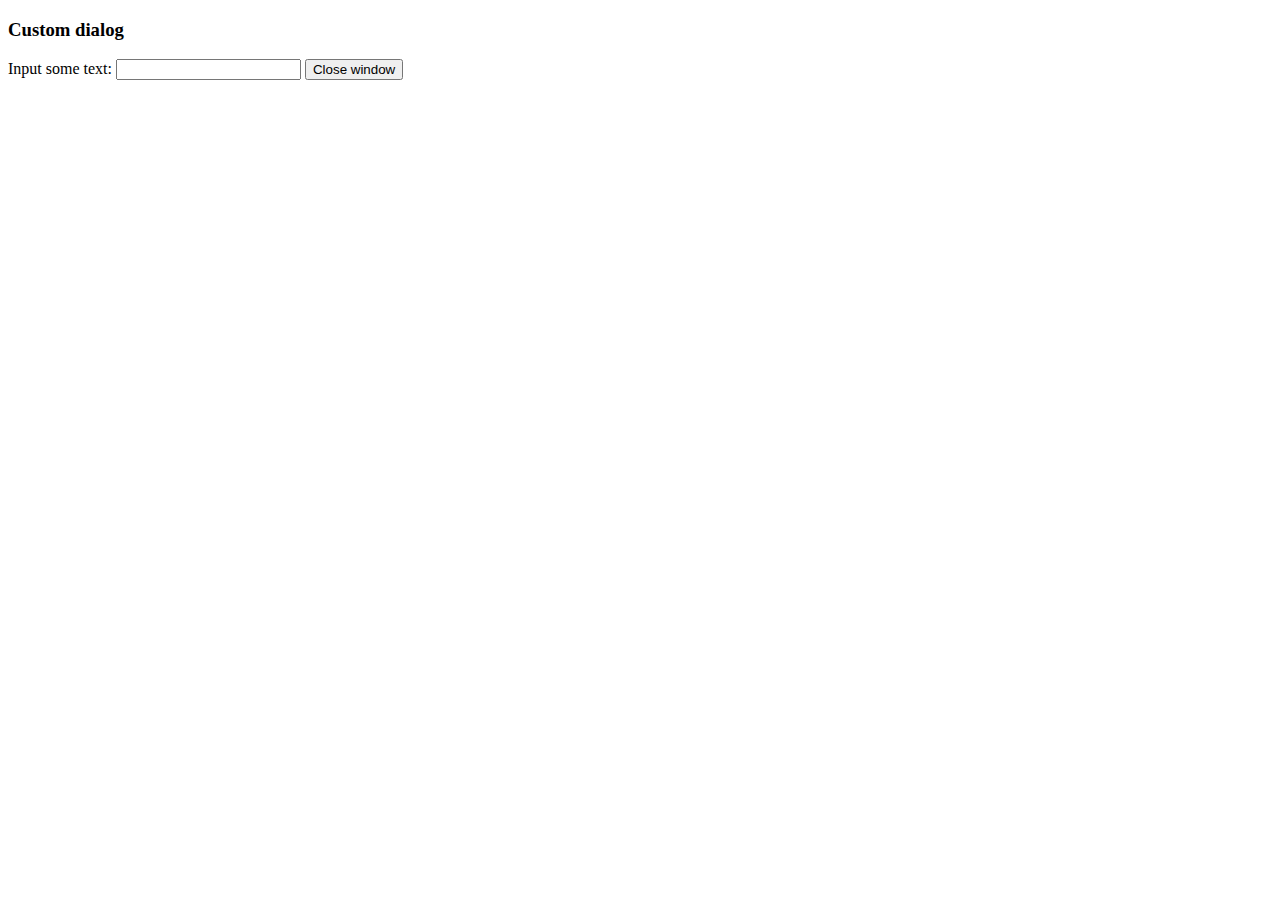
<file: public/vendor/tcg/voyager/assets/lib/js/tinymce/plugins/example/dialog.html>
<!DOCTYPE html>
<html>
<body>
	<h3>Custom dialog</h3>
	Input some text: <input id="content">
	<button onclick="top.tinymce.activeEditor.windowManager.getWindows()[0].close();">Close window</button>
</body>
</html>
</file>
<file: public/assets/bootstrap-material-design-font/css/material.css>
@font-face {
  font-family: 'Material-Design-Icons';
  src: url('../fonts/Material-Design-Icons.eot?3ocs8m');
  src: url('../fonts/Material-Design-Icons.eot?#iefix3ocs8m') format('embedded-opentype'), url('../fonts/Material-Design-Icons.woff?3ocs8m') format('woff'), url('../fonts/Material-Design-Icons.ttf?3ocs8m') format('truetype'), url('../fonts/Material-Design-Icons.svg?3ocs8m#Material-Design-Icons') format('svg');
  font-weight: normal;
  font-style: normal;
}
[class^="mdi-"],
[class*="mdi-"] {
  speak: none;
  display: inline-block;
  font-style: normal;
  font-variant:normal;
  font-weight:normal;
  /*font-size:24px;*/
  line-height:1;
  font-family:'Material-Design-Icons' !important;
  text-rendering: auto;
  
  -webkit-font-smoothing: antialiased;
  -moz-osx-font-smoothing: grayscale;
  -webkit-transform: translate(0, 0);
      -ms-transform: translate(0, 0);
          transform: translate(0, 0);
}
[class^="mdi-"]:before,
[class*="mdi-"]:before {
  display: inline-block;
  speak: none;
  text-decoration: inherit;
}
[class^="mdi-"].pull-left,
[class*="mdi-"].pull-left {
  margin-right: .3em;
}
[class^="mdi-"].pull-right,
[class*="mdi-"].pull-right {
  margin-left: .3em;
}
[class^="mdi-"].mdi-lg:before,
[class*="mdi-"].mdi-lg:before,
[class^="mdi-"].mdi-lg:after,
[class*="mdi-"].mdi-lg:after {
  font-size: 1.33333333em;
  line-height: 0.75em;
  vertical-align: -15%;
}
[class^="mdi-"].mdi-2x:before,
[class*="mdi-"].mdi-2x:before,
[class^="mdi-"].mdi-2x:after,
[class*="mdi-"].mdi-2x:after {
  font-size: 2em;
}
[class^="mdi-"].mdi-3x:before,
[class*="mdi-"].mdi-3x:before,
[class^="mdi-"].mdi-3x:after,
[class*="mdi-"].mdi-3x:after {
  font-size: 3em;
}
[class^="mdi-"].mdi-4x:before,
[class*="mdi-"].mdi-4x:before,
[class^="mdi-"].mdi-4x:after,
[class*="mdi-"].mdi-4x:after {
  font-size: 4em;
}
[class^="mdi-"].mdi-5x:before,
[class*="mdi-"].mdi-5x:before,
[class^="mdi-"].mdi-5x:after,
[class*="mdi-"].mdi-5x:after {
  font-size: 5em;
}
[class^="mdi-device-signal-cellular-"]:after,
[class^="mdi-device-battery-"]:after,
[class^="mdi-device-battery-charging-"]:after,
[class^="mdi-device-signal-cellular-connected-no-internet-"]:after,
[class^="mdi-device-signal-wifi-"]:after,
[class^="mdi-device-signal-wifi-statusbar-not-connected"]:after,
.mdi-device-network-wifi:after {
  opacity: .3;
  position: absolute;
  left: 0;
  top: 0;
  z-index: 1;
  display: inline-block;
  speak: none;
  text-decoration: inherit;
}
[class^="mdi-device-signal-cellular-"]:after {
  content: "\e758";
}
[class^="mdi-device-battery-"]:after {
  content: "\e735";
}
[class^="mdi-device-battery-charging-"]:after {
  content: "\e733";
}
[class^="mdi-device-signal-cellular-connected-no-internet-"]:after {
  content: "\e75d";
}
[class^="mdi-device-signal-wifi-"]:after,
.mdi-device-network-wifi:after {
  content: "\e765";
}
[class^="mdi-device-signal-wifi-statusbasr-not-connected"]:after {
  content: "\e8f7";
}
.mdi-device-signal-cellular-off:after,
.mdi-device-signal-cellular-null:after,
.mdi-device-signal-cellular-no-sim:after,
.mdi-device-signal-wifi-off:after,
.mdi-device-signal-wifi-4-bar:after,
.mdi-device-signal-cellular-4-bar:after,
.mdi-device-battery-alert:after,
.mdi-device-signal-cellular-connected-no-internet-4-bar:after,
.mdi-device-battery-std:after,
.mdi-device-battery-full .mdi-device-battery-unknown:after {
  content: "";
}
.mdi-fw {
  width: 1.28571429em;
  text-align: center;
}
.mdi-ul {
  padding-left: 0;
  margin-left: 2.14285714em;
  list-style-type: none;
}
.mdi-ul > li {
  position: relative;
}
.mdi-li {
  position: absolute;
  left: -2.14285714em;
  width: 2.14285714em;
  top: 0.14285714em;
  text-align: center;
}
.mdi-li.mdi-lg {
  left: -1.85714286em;
}
.mdi-border {
  padding: .2em .25em .15em;
  border: solid 0.08em #eeeeee;
  border-radius: .1em;
}
.mdi-spin {
  -webkit-animation: mdi-spin 2s infinite linear;
  animation: mdi-spin 2s infinite linear;
  -webkit-transform-origin: 50% 50%;
  -ms-transform-origin: 50% 50%;
      transform-origin: 50% 50%;
}
.mdi-pulse {
  -webkit-animation: mdi-spin 1s steps(8) infinite;
  animation: mdi-spin 1s steps(8) infinite;
  -webkit-transform-origin: 50% 50%;
  -ms-transform-origin: 50% 50%;
      transform-origin: 50% 50%;
}
@-webkit-keyframes mdi-spin {
  0% {
    -webkit-transform: rotate(0deg);
    transform: rotate(0deg);
  }
  100% {
    -webkit-transform: rotate(359deg);
    transform: rotate(359deg);
  }
}
@keyframes mdi-spin {
  0% {
    -webkit-transform: rotate(0deg);
    transform: rotate(0deg);
  }
  100% {
    -webkit-transform: rotate(359deg);
    transform: rotate(359deg);
  }
}
.mdi-rotate-90 {
  filter: progid:DXImageTransform.Microsoft.BasicImage(rotation=1);
  -webkit-transform: rotate(90deg);
  -ms-transform: rotate(90deg);
  transform: rotate(90deg);
}
.mdi-rotate-180 {
  filter: progid:DXImageTransform.Microsoft.BasicImage(rotation=2);
  -webkit-transform: rotate(180deg);
  -ms-transform: rotate(180deg);
  transform: rotate(180deg);
}
.mdi-rotate-270 {
  filter: progid:DXImageTransform.Microsoft.BasicImage(rotation=3);
  -webkit-transform: rotate(270deg);
  -ms-transform: rotate(270deg);
  transform: rotate(270deg);
}
.mdi-flip-horizontal {
  filter: progid:DXImageTransform.Microsoft.BasicImage(rotation=0, mirror=1);
  -webkit-transform: scale(-1, 1);
  -ms-transform: scale(-1, 1);
  transform: scale(-1, 1);
}
.mdi-flip-vertical {
  filter: progid:DXImageTransform.Microsoft.BasicImage(rotation=2, mirror=1);
  -webkit-transform: scale(1, -1);
  -ms-transform: scale(1, -1);
  transform: scale(1, -1);
}
:root .mdi-rotate-90,
:root .mdi-rotate-180,
:root .mdi-rotate-270,
:root .mdi-flip-horizontal,
:root .mdi-flip-vertical {
  -webkit-filter: none;
          filter: none;
}
.mdi-stack {
  position: relative;
  display: inline-block;
  width: 2em;
  height: 2em;
  line-height: 2em;
  vertical-align: middle;
}
.mdi-stack-1x,
.mdi-stack-2x {
  position: absolute;
  left: 0;
  width: 100%;
  text-align: center;
}
.mdi-stack-1x {
  line-height: inherit;
}
.mdi-stack-2x {
  font-size: 2em;
}
.mdi-inverse {
  color: #ffffff;
}
/* Start Icons */
.mdi-action-3d-rotation:before {
  content: "\e600";
}
.mdi-action-accessibility:before {
  content: "\e601";
}
.mdi-action-account-balance-wallet:before {
  content: "\e602";
}
.mdi-action-account-balance:before {
  content: "\e603";
}
.mdi-action-account-box:before {
  content: "\e604";
}
.mdi-action-account-child:before {
  content: "\e605";
}
.mdi-action-account-circle:before {
  content: "\e606";
}
.mdi-action-add-shopping-cart:before {
  content: "\e607";
}
.mdi-action-alarm-add:before {
  content: "\e608";
}
.mdi-action-alarm-off:before {
  content: "\e609";
}
.mdi-action-alarm-on:before {
  content: "\e60a";
}
.mdi-action-alarm:before {
  content: "\e60b";
}
.mdi-action-android:before {
  content: "\e60c";
}
.mdi-action-announcement:before {
  content: "\e60d";
}
.mdi-action-aspect-ratio:before {
  content: "\e60e";
}
.mdi-action-assessment:before {
  content: "\e60f";
}
.mdi-action-assignment-ind:before {
  content: "\e610";
}
.mdi-action-assignment-late:before {
  content: "\e611";
}
.mdi-action-assignment-return:before {
  content: "\e612";
}
.mdi-action-assignment-returned:before {
  content: "\e613";
}
.mdi-action-assignment-turned-in:before {
  content: "\e614";
}
.mdi-action-assignment:before {
  content: "\e615";
}
.mdi-action-autorenew:before {
  content: "\e616";
}
.mdi-action-backup:before {
  content: "\e617";
}
.mdi-action-book:before {
  content: "\e618";
}
.mdi-action-bookmark-outline:before {
  content: "\e619";
}
.mdi-action-bookmark:before {
  content: "\e61a";
}
.mdi-action-bug-report:before {
  content: "\e61b";
}
.mdi-action-cached:before {
  content: "\e61c";
}
.mdi-action-check-circle:before {
  content: "\e61d";
}
.mdi-action-class:before {
  content: "\e61e";
}
.mdi-action-credit-card:before {
  content: "\e61f";
}
.mdi-action-dashboard:before {
  content: "\e620";
}
.mdi-action-delete:before {
  content: "\e621";
}
.mdi-action-description:before {
  content: "\e622";
}
.mdi-action-dns:before {
  content: "\e623";
}
.mdi-action-done-all:before {
  content: "\e624";
}
.mdi-action-done:before {
  content: "\e625";
}
.mdi-action-event:before {
  content: "\e626";
}
.mdi-action-exit-to-app:before {
  content: "\e627";
}
.mdi-action-explore:before {
  content: "\e628";
}
.mdi-action-extension:before {
  content: "\e629";
}
.mdi-action-face-unlock:before {
  content: "\e62a";
}
.mdi-action-favorite-outline:before {
  content: "\e62b";
}
.mdi-action-favorite:before {
  content: "\e62c";
}
.mdi-action-find-in-page:before {
  content: "\e62d";
}
.mdi-action-find-replace:before {
  content: "\e62e";
}
.mdi-action-flip-to-back:before {
  content: "\e62f";
}
.mdi-action-flip-to-front:before {
  content: "\e630";
}
.mdi-action-get-app:before {
  content: "\e631";
}
.mdi-action-grade:before {
  content: "\e632";
}
.mdi-action-group-work:before {
  content: "\e633";
}
.mdi-action-help:before {
  content: "\e634";
}
.mdi-action-highlight-remove:before {
  content: "\e635";
}
.mdi-action-history:before {
  content: "\e636";
}
.mdi-action-home:before {
  content: "\e637";
}
.mdi-action-https:before {
  content: "\e638";
}
.mdi-action-info-outline:before {
  content: "\e639";
}
.mdi-action-info:before {
  content: "\e63a";
}
.mdi-action-input:before {
  content: "\e63b";
}
.mdi-action-invert-colors:before {
  content: "\e63c";
}
.mdi-action-label-outline:before {
  content: "\e63d";
}
.mdi-action-label:before {
  content: "\e63e";
}
.mdi-action-language:before {
  content: "\e63f";
}
.mdi-action-launch:before {
  content: "\e640";
}
.mdi-action-list:before {
  content: "\e641";
}
.mdi-action-lock-open:before {
  content: "\e642";
}
.mdi-action-lock-outline:before {
  content: "\e643";
}
.mdi-action-lock:before {
  content: "\e644";
}
.mdi-action-loyalty:before {
  content: "\e645";
}
.mdi-action-markunread-mailbox:before {
  content: "\e646";
}
.mdi-action-note-add:before {
  content: "\e647";
}
.mdi-action-open-in-browser:before {
  content: "\e648";
}
.mdi-action-open-in-new:before {
  content: "\e649";
}
.mdi-action-open-with:before {
  content: "\e64a";
}
.mdi-action-pageview:before {
  content: "\e64b";
}
.mdi-action-payment:before {
  content: "\e64c";
}
.mdi-action-perm-camera-mic:before {
  content: "\e64d";
}
.mdi-action-perm-contact-cal:before {
  content: "\e64e";
}
.mdi-action-perm-data-setting:before {
  content: "\e64f";
}
.mdi-action-perm-device-info:before {
  content: "\e650";
}
.mdi-action-perm-identity:before {
  content: "\e651";
}
.mdi-action-perm-media:before {
  content: "\e652";
}
.mdi-action-perm-phone-msg:before {
  content: "\e653";
}
.mdi-action-perm-scan-wifi:before {
  content: "\e654";
}
.mdi-action-picture-in-picture:before {
  content: "\e655";
}
.mdi-action-polymer:before {
  content: "\e656";
}
.mdi-action-print:before {
  content: "\e657";
}
.mdi-action-query-builder:before {
  content: "\e658";
}
.mdi-action-question-answer:before {
  content: "\e659";
}
.mdi-action-receipt:before {
  content: "\e65a";
}
.mdi-action-redeem:before {
  content: "\e65b";
}
.mdi-action-reorder:before {
  content: "\e65c";
}
.mdi-action-report-problem:before {
  content: "\e65d";
}
.mdi-action-restore:before {
  content: "\e65e";
}
.mdi-action-room:before {
  content: "\e65f";
}
.mdi-action-schedule:before {
  content: "\e660";
}
.mdi-action-search:before {
  content: "\e661";
}
.mdi-action-settings-applications:before {
  content: "\e662";
}
.mdi-action-settings-backup-restore:before {
  content: "\e663";
}
.mdi-action-settings-bluetooth:before {
  content: "\e664";
}
.mdi-action-settings-cell:before {
  content: "\e665";
}
.mdi-action-settings-display:before {
  content: "\e666";
}
.mdi-action-settings-ethernet:before {
  content: "\e667";
}
.mdi-action-settings-input-antenna:before {
  content: "\e668";
}
.mdi-action-settings-input-component:before {
  content: "\e669";
}
.mdi-action-settings-input-composite:before {
  content: "\e66a";
}
.mdi-action-settings-input-hdmi:before {
  content: "\e66b";
}
.mdi-action-settings-input-svideo:before {
  content: "\e66c";
}
.mdi-action-settings-overscan:before {
  content: "\e66d";
}
.mdi-action-settings-phone:before {
  content: "\e66e";
}
.mdi-action-settings-power:before {
  content: "\e66f";
}
.mdi-action-settings-remote:before {
  content: "\e670";
}
.mdi-action-settings-voice:before {
  content: "\e671";
}
.mdi-action-settings:before {
  content: "\e672";
}
.mdi-action-shop-two:before {
  content: "\e673";
}
.mdi-action-shop:before {
  content: "\e674";
}
.mdi-action-shopping-basket:before {
  content: "\e675";
}
.mdi-action-shopping-cart:before {
  content: "\e676";
}
.mdi-action-speaker-notes:before {
  content: "\e677";
}
.mdi-action-spellcheck:before {
  content: "\e678";
}
.mdi-action-star-rate:before {
  content: "\e679";
}
.mdi-action-stars:before {
  content: "\e67a";
}
.mdi-action-store:before {
  content: "\e67b";
}
.mdi-action-subject:before {
  content: "\e67c";
}
.mdi-action-supervisor-account:before {
  content: "\e67d";
}
.mdi-action-swap-horiz:before {
  content: "\e67e";
}
.mdi-action-swap-vert-circle:before {
  content: "\e67f";
}
.mdi-action-swap-vert:before {
  content: "\e680";
}
.mdi-action-system-update-tv:before {
  content: "\e681";
}
.mdi-action-tab-unselected:before {
  content: "\e682";
}
.mdi-action-tab:before {
  content: "\e683";
}
.mdi-action-theaters:before {
  content: "\e684";
}
.mdi-action-thumb-down:before {
  content: "\e685";
}
.mdi-action-thumb-up:before {
  content: "\e686";
}
.mdi-action-thumbs-up-down:before {
  content: "\e687";
}
.mdi-action-toc:before {
  content: "\e688";
}
.mdi-action-today:before {
  content: "\e689";
}
.mdi-action-track-changes:before {
  content: "\e68a";
}
.mdi-action-translate:before {
  content: "\e68b";
}
.mdi-action-trending-down:before {
  content: "\e68c";
}
.mdi-action-trending-neutral:before {
  content: "\e68d";
}
.mdi-action-trending-up:before {
  content: "\e68e";
}
.mdi-action-turned-in-not:before {
  content: "\e68f";
}
.mdi-action-turned-in:before {
  content: "\e690";
}
.mdi-action-verified-user:before {
  content: "\e691";
}
.mdi-action-view-agenda:before {
  content: "\e692";
}
.mdi-action-view-array:before {
  content: "\e693";
}
.mdi-action-view-carousel:before {
  content: "\e694";
}
.mdi-action-view-column:before {
  content: "\e695";
}
.mdi-action-view-day:before {
  content: "\e696";
}
.mdi-action-view-headline:before {
  content: "\e697";
}
.mdi-action-view-list:before {
  content: "\e698";
}
.mdi-action-view-module:before {
  content: "\e699";
}
.mdi-action-view-quilt:before {
  content: "\e69a";
}
.mdi-action-view-stream:before {
  content: "\e69b";
}
.mdi-action-view-week:before {
  content: "\e69c";
}
.mdi-action-visibility-off:before {
  content: "\e69d";
}
.mdi-action-visibility:before {
  content: "\e69e";
}
.mdi-action-wallet-giftcard:before {
  content: "\e69f";
}
.mdi-action-wallet-membership:before {
  content: "\e6a0";
}
.mdi-action-wallet-travel:before {
  content: "\e6a1";
}
.mdi-action-work:before {
  content: "\e6a2";
}
.mdi-alert-error:before {
  content: "\e6a3";
}
.mdi-alert-warning:before {
  content: "\e6a4";
}
.mdi-av-album:before {
  content: "\e6a5";
}
.mdi-av-closed-caption:before {
  content: "\e6a6";
}
.mdi-av-equalizer:before {
  content: "\e6a7";
}
.mdi-av-explicit:before {
  content: "\e6a8";
}
.mdi-av-fast-forward:before {
  content: "\e6a9";
}
.mdi-av-fast-rewind:before {
  content: "\e6aa";
}
.mdi-av-games:before {
  content: "\e6ab";
}
.mdi-av-hearing:before {
  content: "\e6ac";
}
.mdi-av-high-quality:before {
  content: "\e6ad";
}
.mdi-av-loop:before {
  content: "\e6ae";
}
.mdi-av-mic-none:before {
  content: "\e6af";
}
.mdi-av-mic-off:before {
  content: "\e6b0";
}
.mdi-av-mic:before {
  content: "\e6b1";
}
.mdi-av-movie:before {
  content: "\e6b2";
}
.mdi-av-my-library-add:before {
  content: "\e6b3";
}
.mdi-av-my-library-books:before {
  content: "\e6b4";
}
.mdi-av-my-library-music:before {
  content: "\e6b5";
}
.mdi-av-new-releases:before {
  content: "\e6b6";
}
.mdi-av-not-interested:before {
  content: "\e6b7";
}
.mdi-av-pause-circle-fill:before {
  content: "\e6b8";
}
.mdi-av-pause-circle-outline:before {
  content: "\e6b9";
}
.mdi-av-pause:before {
  content: "\e6ba";
}
.mdi-av-play-arrow:before {
  content: "\e6bb";
}
.mdi-av-play-circle-fill:before {
  content: "\e6bc";
}
.mdi-av-play-circle-outline:before {
  content: "\e6bd";
}
.mdi-av-play-shopping-bag:before {
  content: "\e6be";
}
.mdi-av-playlist-add:before {
  content: "\e6bf";
}
.mdi-av-queue-music:before {
  content: "\e6c0";
}
.mdi-av-queue:before {
  content: "\e6c1";
}
.mdi-av-radio:before {
  content: "\e6c2";
}
.mdi-av-recent-actors:before {
  content: "\e6c3";
}
.mdi-av-repeat-one:before {
  content: "\e6c4";
}
.mdi-av-repeat:before {
  content: "\e6c5";
}
.mdi-av-replay:before {
  content: "\e6c6";
}
.mdi-av-shuffle:before {
  content: "\e6c7";
}
.mdi-av-skip-next:before {
  content: "\e6c8";
}
.mdi-av-skip-previous:before {
  content: "\e6c9";
}
.mdi-av-snooze:before {
  content: "\e6ca";
}
.mdi-av-stop:before {
  content: "\e6cb";
}
.mdi-av-subtitles:before {
  content: "\e6cc";
}
.mdi-av-surround-sound:before {
  content: "\e6cd";
}
.mdi-av-timer:before {
  content: "\e6ce";
}
.mdi-av-video-collection:before {
  content: "\e6cf";
}
.mdi-av-videocam-off:before {
  content: "\e6d0";
}
.mdi-av-videocam:before {
  content: "\e6d1";
}
.mdi-av-volume-down:before {
  content: "\e6d2";
}
.mdi-av-volume-mute:before {
  content: "\e6d3";
}
.mdi-av-volume-off:before {
  content: "\e6d4";
}
.mdi-av-volume-up:before {
  content: "\e6d5";
}
.mdi-av-web:before {
  content: "\e6d6";
}
.mdi-communication-business:before {
  content: "\e6d7";
}
.mdi-communication-call-end:before {
  content: "\e6d8";
}
.mdi-communication-call-made:before {
  content: "\e6d9";
}
.mdi-communication-call-merge:before {
  content: "\e6da";
}
.mdi-communication-call-missed:before {
  content: "\e6db";
}
.mdi-communication-call-received:before {
  content: "\e6dc";
}
.mdi-communication-call-split:before {
  content: "\e6dd";
}
.mdi-communication-call:before {
  content: "\e6de";
}
.mdi-communication-chat:before {
  content: "\e6df";
}
.mdi-communication-clear-all:before {
  content: "\e6e0";
}
.mdi-communication-comment:before {
  content: "\e6e1";
}
.mdi-communication-contacts:before {
  content: "\e6e2";
}
.mdi-communication-dialer-sip:before {
  content: "\e6e3";
}
.mdi-communication-dialpad:before {
  content: "\e6e4";
}
.mdi-communication-dnd-on:before {
  content: "\e6e5";
}
.mdi-communication-email:before {
  content: "\e6e6";
}
.mdi-communication-forum:before {
  content: "\e6e7";
}
.mdi-communication-import-export:before {
  content: "\e6e8";
}
.mdi-communication-invert-colors-off:before {
  content: "\e6e9";
}
.mdi-communication-invert-colors-on:before {
  content: "\e6ea";
}
.mdi-communication-live-help:before {
  content: "\e6eb";
}
.mdi-communication-location-off:before {
  content: "\e6ec";
}
.mdi-communication-location-on:before {
  content: "\e6ed";
}
.mdi-communication-message:before {
  content: "\e6ee";
}
.mdi-communication-messenger:before {
  content: "\e6ef";
}
.mdi-communication-no-sim:before {
  content: "\e6f0";
}
.mdi-communication-phone:before {
  content: "\e6f1";
}
.mdi-communication-portable-wifi-off:before {
  content: "\e6f2";
}
.mdi-communication-quick-contacts-dialer:before {
  content: "\e6f3";
}
.mdi-communication-quick-contacts-mail:before {
  content: "\e6f4";
}
.mdi-communication-ring-volume:before {
  content: "\e6f5";
}
.mdi-communication-stay-current-landscape:before {
  content: "\e6f6";
}
.mdi-communication-stay-current-portrait:before {
  content: "\e6f7";
}
.mdi-communication-stay-primary-landscape:before {
  content: "\e6f8";
}
.mdi-communication-stay-primary-portrait:before {
  content: "\e6f9";
}
.mdi-communication-swap-calls:before {
  content: "\e6fa";
}
.mdi-communication-textsms:before {
  content: "\e6fb";
}
.mdi-communication-voicemail:before {
  content: "\e6fc";
}
.mdi-communication-vpn-key:before {
  content: "\e6fd";
}
.mdi-content-add-box:before {
  content: "\e6fe";
}
.mdi-content-add-circle-outline:before {
  content: "\e6ff";
}
.mdi-content-add-circle:before {
  content: "\e700";
}
.mdi-content-add:before {
  content: "\e701";
}
.mdi-content-archive:before {
  content: "\e702";
}
.mdi-content-backspace:before {
  content: "\e703";
}
.mdi-content-block:before {
  content: "\e704";
}
.mdi-content-clear:before {
  content: "\e705";
}
.mdi-content-content-copy:before {
  content: "\e706";
}
.mdi-content-content-cut:before {
  content: "\e707";
}
.mdi-content-content-paste:before {
  content: "\e708";
}
.mdi-content-create:before {
  content: "\e709";
}
.mdi-content-drafts:before {
  content: "\e70a";
}
.mdi-content-filter-list:before {
  content: "\e70b";
}
.mdi-content-flag:before {
  content: "\e70c";
}
.mdi-content-forward:before {
  content: "\e70d";
}
.mdi-content-gesture:before {
  content: "\e70e";
}
.mdi-content-inbox:before {
  content: "\e70f";
}
.mdi-content-link:before {
  content: "\e710";
}
.mdi-content-mail:before {
  content: "\e711";
}
.mdi-content-markunread:before {
  content: "\e712";
}
.mdi-content-redo:before {
  content: "\e713";
}
.mdi-content-remove-circle-outline:before {
  content: "\e714";
}
.mdi-content-remove-circle:before {
  content: "\e715";
}
.mdi-content-remove:before {
  content: "\e716";
}
.mdi-content-reply-all:before {
  content: "\e717";
}
.mdi-content-reply:before {
  content: "\e718";
}
.mdi-content-report:before {
  content: "\e719";
}
.mdi-content-save:before {
  content: "\e71a";
}
.mdi-content-select-all:before {
  content: "\e71b";
}
.mdi-content-send:before {
  content: "\e71c";
}
.mdi-content-sort:before {
  content: "\e71d";
}
.mdi-content-text-format:before {
  content: "\e71e";
}
.mdi-content-undo:before {
  content: "\e71f";
}
.mdi-editor-attach-file:before {
  content: "\e776";
}
.mdi-editor-attach-money:before {
  content: "\e777";
}
.mdi-editor-border-all:before {
  content: "\e778";
}
.mdi-editor-border-bottom:before {
  content: "\e779";
}
.mdi-editor-border-clear:before {
  content: "\e77a";
}
.mdi-editor-border-color:before {
  content: "\e77b";
}
.mdi-editor-border-horizontal:before {
  content: "\e77c";
}
.mdi-editor-border-inner:before {
  content: "\e77d";
}
.mdi-editor-border-left:before {
  content: "\e77e";
}
.mdi-editor-border-outer:before {
  content: "\e77f";
}
.mdi-editor-border-right:before {
  content: "\e780";
}
.mdi-editor-border-style:before {
  content: "\e781";
}
.mdi-editor-border-top:before {
  content: "\e782";
}
.mdi-editor-border-vertical:before {
  content: "\e783";
}
.mdi-editor-format-align-center:before {
  content: "\e784";
}
.mdi-editor-format-align-justify:before {
  content: "\e785";
}
.mdi-editor-format-align-left:before {
  content: "\e786";
}
.mdi-editor-format-align-right:before {
  content: "\e787";
}
.mdi-editor-format-bold:before {
  content: "\e788";
}
.mdi-editor-format-clear:before {
  content: "\e789";
}
.mdi-editor-format-color-fill:before {
  content: "\e78a";
}
.mdi-editor-format-color-reset:before {
  content: "\e78b";
}
.mdi-editor-format-color-text:before {
  content: "\e78c";
}
.mdi-editor-format-indent-decrease:before {
  content: "\e78d";
}
.mdi-editor-format-indent-increase:before {
  content: "\e78e";
}
.mdi-editor-format-italic:before {
  content: "\e78f";
}
.mdi-editor-format-line-spacing:before {
  content: "\e790";
}
.mdi-editor-format-list-bulleted:before {
  content: "\e791";
}
.mdi-editor-format-list-numbered:before {
  content: "\e792";
}
.mdi-editor-format-paint:before {
  content: "\e793";
}
.mdi-editor-format-quote:before {
  content: "\e794";
}
.mdi-editor-format-size:before {
  content: "\e795";
}
.mdi-editor-format-strikethrough:before {
  content: "\e796";
}
.mdi-editor-format-textdirection-l-to-r:before {
  content: "\e797";
}
.mdi-editor-format-textdirection-r-to-l:before {
  content: "\e798";
}
.mdi-editor-format-underline:before {
  content: "\e799";
}
.mdi-editor-functions:before {
  content: "\e79a";
}
.mdi-editor-insert-chart:before {
  content: "\e79b";
}
.mdi-editor-insert-comment:before {
  content: "\e79c";
}
.mdi-editor-insert-drive-file:before {
  content: "\e79d";
}
.mdi-editor-insert-emoticon:before {
  content: "\e79e";
}
.mdi-editor-insert-invitation:before {
  content: "\e79f";
}
.mdi-editor-insert-link:before {
  content: "\e7a0";
}
.mdi-editor-insert-photo:before {
  content: "\e7a1";
}
.mdi-editor-merge-type:before {
  content: "\e7a2";
}
.mdi-editor-mode-comment:before {
  content: "\e7a3";
}
.mdi-editor-mode-edit:before {
  content: "\e7a4";
}
.mdi-editor-publish:before {
  content: "\e7a5";
}
.mdi-editor-vertical-align-bottom:before {
  content: "\e7a6";
}
.mdi-editor-vertical-align-center:before {
  content: "\e7a7";
}
.mdi-editor-vertical-align-top:before {
  content: "\e7a8";
}
.mdi-editor-wrap-text:before {
  content: "\e7a9";
}
.mdi-file-attachment:before {
  content: "\e7aa";
}
.mdi-file-cloud-circle:before {
  content: "\e7ab";
}
.mdi-file-cloud-done:before {
  content: "\e7ac";
}
.mdi-file-cloud-download:before {
  content: "\e7ad";
}
.mdi-file-cloud-off:before {
  content: "\e7ae";
}
.mdi-file-cloud-queue:before {
  content: "\e7af";
}
.mdi-file-cloud-upload:before {
  content: "\e7b0";
}
.mdi-file-cloud:before {
  content: "\e7b1";
}
.mdi-file-file-download:before {
  content: "\e7b2";
}
.mdi-file-file-upload:before {
  content: "\e7b3";
}
.mdi-file-folder-open:before {
  content: "\e7b4";
}
.mdi-file-folder-shared:before {
  content: "\e7b5";
}
.mdi-file-folder:before {
  content: "\e7b6";
}
.mdi-device-access-alarm:before {
  content: "\e720";
}
.mdi-device-access-alarms:before {
  content: "\e721";
}
.mdi-device-access-time:before {
  content: "\e722";
}
.mdi-device-add-alarm:before {
  content: "\e723";
}
.mdi-device-airplanemode-off:before {
  content: "\e724";
}
.mdi-device-airplanemode-on:before {
  content: "\e725";
}
.mdi-device-battery-20:before {
  content: "\e726";
}
.mdi-device-battery-30:before {
  content: "\e727";
}
.mdi-device-battery-50:before {
  content: "\e728";
}
.mdi-device-battery-60:before {
  content: "\e729";
}
.mdi-device-battery-80:before {
  content: "\e72a";
}
.mdi-device-battery-90:before {
  content: "\e72b";
}
.mdi-device-battery-alert:before {
  content: "\e72c";
}
.mdi-device-battery-charging-20:before {
  content: "\e72d";
}
.mdi-device-battery-charging-30:before {
  content: "\e72e";
}
.mdi-device-battery-charging-50:before {
  content: "\e72f";
}
.mdi-device-battery-charging-60:before {
  content: "\e730";
}
.mdi-device-battery-charging-80:before {
  content: "\e731";
}
.mdi-device-battery-charging-90:before {
  content: "\e732";
}
.mdi-device-battery-charging-full:before {
  content: "\e733";
}
.mdi-device-battery-full:before {
  content: "\e734";
}
.mdi-device-battery-std:before {
  content: "\e735";
}
.mdi-device-battery-unknown:before {
  content: "\e736";
}
.mdi-device-bluetooth-connected:before {
  content: "\e737";
}
.mdi-device-bluetooth-disabled:before {
  content: "\e738";
}
.mdi-device-bluetooth-searching:before {
  content: "\e739";
}
.mdi-device-bluetooth:before {
  content: "\e73a";
}
.mdi-device-brightness-auto:before {
  content: "\e73b";
}
.mdi-device-brightness-high:before {
  content: "\e73c";
}
.mdi-device-brightness-low:before {
  content: "\e73d";
}
.mdi-device-brightness-medium:before {
  content: "\e73e";
}
.mdi-device-data-usage:before {
  content: "\e73f";
}
.mdi-device-developer-mode:before {
  content: "\e740";
}
.mdi-device-devices:before {
  content: "\e741";
}
.mdi-device-dvr:before {
  content: "\e742";
}
.mdi-device-gps-fixed:before {
  content: "\e743";
}
.mdi-device-gps-not-fixed:before {
  content: "\e744";
}
.mdi-device-gps-off:before {
  content: "\e745";
}
.mdi-device-location-disabled:before {
  content: "\e746";
}
.mdi-device-location-searching:before {
  content: "\e747";
}
.mdi-device-multitrack-audio:before {
  content: "\e748";
}
.mdi-device-network-cell:before {
  content: "\e749";
}
.mdi-device-network-wifi:before {
  content: "\e74a";
}
.mdi-device-nfc:before {
  content: "\e74b";
}
.mdi-device-now-wallpaper:before {
  content: "\e74c";
}
.mdi-device-now-widgets:before {
  content: "\e74d";
}
.mdi-device-screen-lock-landscape:before {
  content: "\e74e";
}
.mdi-device-screen-lock-portrait:before {
  content: "\e74f";
}
.mdi-device-screen-lock-rotation:before {
  content: "\e750";
}
.mdi-device-screen-rotation:before {
  content: "\e751";
}
.mdi-device-sd-storage:before {
  content: "\e752";
}
.mdi-device-settings-system-daydream:before {
  content: "\e753";
}
.mdi-device-signal-cellular-0-bar:before {
  content: "\e754";
}
.mdi-device-signal-cellular-1-bar:before {
  content: "\e755";
}
.mdi-device-signal-cellular-2-bar:before {
  content: "\e756";
}
.mdi-device-signal-cellular-3-bar:before {
  content: "\e757";
}
.mdi-device-signal-cellular-4-bar:before {
  content: "\e758";
}
.mdi-signal-wifi-statusbar-connected-no-internet-after:before {
  content: "\e8f6";
}
.mdi-device-signal-cellular-connected-no-internet-0-bar:before {
  content: "\e759";
}
.mdi-device-signal-cellular-connected-no-internet-1-bar:before {
  content: "\e75a";
}
.mdi-device-signal-cellular-connected-no-internet-2-bar:before {
  content: "\e75b";
}
.mdi-device-signal-cellular-connected-no-internet-3-bar:before {
  content: "\e75c";
}
.mdi-device-signal-cellular-connected-no-internet-4-bar:before {
  content: "\e75d";
}
.mdi-device-signal-cellular-no-sim:before {
  content: "\e75e";
}
.mdi-device-signal-cellular-null:before {
  content: "\e75f";
}
.mdi-device-signal-cellular-off:before {
  content: "\e760";
}
.mdi-device-signal-wifi-0-bar:before {
  content: "\e761";
}
.mdi-device-signal-wifi-1-bar:before {
  content: "\e762";
}
.mdi-device-signal-wifi-2-bar:before {
  content: "\e763";
}
.mdi-device-signal-wifi-3-bar:before {
  content: "\e764";
}
.mdi-device-signal-wifi-4-bar:before {
  content: "\e765";
}
.mdi-device-signal-wifi-off:before {
  content: "\e766";
}
.mdi-device-signal-wifi-statusbar-1-bar:before {
  content: "\e767";
}
.mdi-device-signal-wifi-statusbar-2-bar:before {
  content: "\e768";
}
.mdi-device-signal-wifi-statusbar-3-bar:before {
  content: "\e769";
}
.mdi-device-signal-wifi-statusbar-4-bar:before {
  content: "\e76a";
}
.mdi-device-signal-wifi-statusbar-connected-no-internet-:before {
  content: "\e76b";
}
.mdi-device-signal-wifi-statusbar-connected-no-internet:before {
  content: "\e76f";
}
.mdi-device-signal-wifi-statusbar-connected-no-internet-2:before {
  content: "\e76c";
}
.mdi-device-signal-wifi-statusbar-connected-no-internet-3:before {
  content: "\e76d";
}
.mdi-device-signal-wifi-statusbar-connected-no-internet-4:before {
  content: "\e76e";
}
.mdi-signal-wifi-statusbar-not-connected-after:before {
  content: "\e8f7";
}
.mdi-device-signal-wifi-statusbar-not-connected:before {
  content: "\e770";
}
.mdi-device-signal-wifi-statusbar-null:before {
  content: "\e771";
}
.mdi-device-storage:before {
  content: "\e772";
}
.mdi-device-usb:before {
  content: "\e773";
}
.mdi-device-wifi-lock:before {
  content: "\e774";
}
.mdi-device-wifi-tethering:before {
  content: "\e775";
}
.mdi-hardware-cast-connected:before {
  content: "\e7b7";
}
.mdi-hardware-cast:before {
  content: "\e7b8";
}
.mdi-hardware-computer:before {
  content: "\e7b9";
}
.mdi-hardware-desktop-mac:before {
  content: "\e7ba";
}
.mdi-hardware-desktop-windows:before {
  content: "\e7bb";
}
.mdi-hardware-dock:before {
  content: "\e7bc";
}
.mdi-hardware-gamepad:before {
  content: "\e7bd";
}
.mdi-hardware-headset-mic:before {
  content: "\e7be";
}
.mdi-hardware-headset:before {
  content: "\e7bf";
}
.mdi-hardware-keyboard-alt:before {
  content: "\e7c0";
}
.mdi-hardware-keyboard-arrow-down:before {
  content: "\e7c1";
}
.mdi-hardware-keyboard-arrow-left:before {
  content: "\e7c2";
}
.mdi-hardware-keyboard-arrow-right:before {
  content: "\e7c3";
}
.mdi-hardware-keyboard-arrow-up:before {
  content: "\e7c4";
}
.mdi-hardware-keyboard-backspace:before {
  content: "\e7c5";
}
.mdi-hardware-keyboard-capslock:before {
  content: "\e7c6";
}
.mdi-hardware-keyboard-control:before {
  content: "\e7c7";
}
.mdi-hardware-keyboard-hide:before {
  content: "\e7c8";
}
.mdi-hardware-keyboard-return:before {
  content: "\e7c9";
}
.mdi-hardware-keyboard-tab:before {
  content: "\e7ca";
}
.mdi-hardware-keyboard-voice:before {
  content: "\e7cb";
}
.mdi-hardware-keyboard:before {
  content: "\e7cc";
}
.mdi-hardware-laptop-chromebook:before {
  content: "\e7cd";
}
.mdi-hardware-laptop-mac:before {
  content: "\e7ce";
}
.mdi-hardware-laptop-windows:before {
  content: "\e7cf";
}
.mdi-hardware-laptop:before {
  content: "\e7d0";
}
.mdi-hardware-memory:before {
  content: "\e7d1";
}
.mdi-hardware-mouse:before {
  content: "\e7d2";
}
.mdi-hardware-phone-android:before {
  content: "\e7d3";
}
.mdi-hardware-phone-iphone:before {
  content: "\e7d4";
}
.mdi-hardware-phonelink-off:before {
  content: "\e7d5";
}
.mdi-hardware-phonelink:before {
  content: "\e7d6";
}
.mdi-hardware-security:before {
  content: "\e7d7";
}
.mdi-hardware-sim-card:before {
  content: "\e7d8";
}
.mdi-hardware-smartphone:before {
  content: "\e7d9";
}
.mdi-hardware-speaker:before {
  content: "\e7da";
}
.mdi-hardware-tablet-android:before {
  content: "\e7db";
}
.mdi-hardware-tablet-mac:before {
  content: "\e7dc";
}
.mdi-hardware-tablet:before {
  content: "\e7dd";
}
.mdi-hardware-tv:before {
  content: "\e7de";
}
.mdi-hardware-watch:before {
  content: "\e7df";
}
.mdi-image-add-to-photos:before {
  content: "\e7e0";
}
.mdi-image-adjust:before {
  content: "\e7e1";
}
.mdi-image-assistant-photo:before {
  content: "\e7e2";
}
.mdi-image-audiotrack:before {
  content: "\e7e3";
}
.mdi-image-blur-circular:before {
  content: "\e7e4";
}
.mdi-image-blur-linear:before {
  content: "\e7e5";
}
.mdi-image-blur-off:before {
  content: "\e7e6";
}
.mdi-image-blur-on:before {
  content: "\e7e7";
}
.mdi-image-brightness-1:before {
  content: "\e7e8";
}
.mdi-image-brightness-2:before {
  content: "\e7e9";
}
.mdi-image-brightness-3:before {
  content: "\e7ea";
}
.mdi-image-brightness-4:before {
  content: "\e7eb";
}
.mdi-image-brightness-5:before {
  content: "\e7ec";
}
.mdi-image-brightness-6:before {
  content: "\e7ed";
}
.mdi-image-brightness-7:before {
  content: "\e7ee";
}
.mdi-image-brush:before {
  content: "\e7ef";
}
.mdi-image-camera-alt:before {
  content: "\e7f0";
}
.mdi-image-camera-front:before {
  content: "\e7f1";
}
.mdi-image-camera-rear:before {
  content: "\e7f2";
}
.mdi-image-camera-roll:before {
  content: "\e7f3";
}
.mdi-image-camera:before {
  content: "\e7f4";
}
.mdi-image-center-focus-strong:before {
  content: "\e7f5";
}
.mdi-image-center-focus-weak:before {
  content: "\e7f6";
}
.mdi-image-collections:before {
  content: "\e7f7";
}
.mdi-image-color-lens:before {
  content: "\e7f8";
}
.mdi-image-colorize:before {
  content: "\e7f9";
}
.mdi-image-compare:before {
  content: "\e7fa";
}
.mdi-image-control-point-duplicate:before {
  content: "\e7fb";
}
.mdi-image-control-point:before {
  content: "\e7fc";
}
.mdi-image-crop-3-2:before {
  content: "\e7fd";
}
.mdi-image-crop-5-4:before {
  content: "\e7fe";
}
.mdi-image-crop-7-5:before {
  content: "\e7ff";
}
.mdi-image-crop-16-9:before {
  content: "\e800";
}
.mdi-image-crop-din:before {
  content: "\e801";
}
.mdi-image-crop-free:before {
  content: "\e802";
}
.mdi-image-crop-landscape:before {
  content: "\e803";
}
.mdi-image-crop-original:before {
  content: "\e804";
}
.mdi-image-crop-portrait:before {
  content: "\e805";
}
.mdi-image-crop-square:before {
  content: "\e806";
}
.mdi-image-crop:before {
  content: "\e807";
}
.mdi-image-dehaze:before {
  content: "\e808";
}
.mdi-image-details:before {
  content: "\e809";
}
.mdi-image-edit:before {
  content: "\e80a";
}
.mdi-image-exposure-minus-1:before {
  content: "\e80b";
}
.mdi-image-exposure-minus-2:before {
  content: "\e80c";
}
.mdi-image-exposure-plus-1:before {
  content: "\e80d";
}
.mdi-image-exposure-plus-2:before {
  content: "\e80e";
}
.mdi-image-exposure-zero:before {
  content: "\e80f";
}
.mdi-image-exposure:before {
  content: "\e810";
}
.mdi-image-filter-1:before {
  content: "\e811";
}
.mdi-image-filter-2:before {
  content: "\e812";
}
.mdi-image-filter-3:before {
  content: "\e813";
}
.mdi-image-filter-4:before {
  content: "\e814";
}
.mdi-image-filter-5:before {
  content: "\e815";
}
.mdi-image-filter-6:before {
  content: "\e816";
}
.mdi-image-filter-7:before {
  content: "\e817";
}
.mdi-image-filter-8:before {
  content: "\e818";
}
.mdi-image-filter-9-plus:before {
  content: "\e819";
}
.mdi-image-filter-9:before {
  content: "\e81a";
}
.mdi-image-filter-b-and-w:before {
  content: "\e81b";
}
.mdi-image-filter-center-focus:before {
  content: "\e81c";
}
.mdi-image-filter-drama:before {
  content: "\e81d";
}
.mdi-image-filter-frames:before {
  content: "\e81e";
}
.mdi-image-filter-hdr:before {
  content: "\e81f";
}
.mdi-image-filter-none:before {
  content: "\e820";
}
.mdi-image-filter-tilt-shift:before {
  content: "\e821";
}
.mdi-image-filter-vintage:before {
  content: "\e822";
}
.mdi-image-filter:before {
  content: "\e823";
}
.mdi-image-flare:before {
  content: "\e824";
}
.mdi-image-flash-auto:before {
  content: "\e825";
}
.mdi-image-flash-off:before {
  content: "\e826";
}
.mdi-image-flash-on:before {
  content: "\e827";
}
.mdi-image-flip:before {
  content: "\e828";
}
.mdi-image-gradient:before {
  content: "\e829";
}
.mdi-image-grain:before {
  content: "\e82a";
}
.mdi-image-grid-off:before {
  content: "\e82b";
}
.mdi-image-grid-on:before {
  content: "\e82c";
}
.mdi-image-hdr-off:before {
  content: "\e82d";
}
.mdi-image-hdr-on:before {
  content: "\e82e";
}
.mdi-image-hdr-strong:before {
  content: "\e82f";
}
.mdi-image-hdr-weak:before {
  content: "\e830";
}
.mdi-image-healing:before {
  content: "\e831";
}
.mdi-image-image-aspect-ratio:before {
  content: "\e832";
}
.mdi-image-image:before {
  content: "\e833";
}
.mdi-image-iso:before {
  content: "\e834";
}
.mdi-image-landscape:before {
  content: "\e835";
}
.mdi-image-leak-add:before {
  content: "\e836";
}
.mdi-image-leak-remove:before {
  content: "\e837";
}
.mdi-image-lens:before {
  content: "\e838";
}
.mdi-image-looks-3:before {
  content: "\e839";
}
.mdi-image-looks-4:before {
  content: "\e83a";
}
.mdi-image-looks-5:before {
  content: "\e83b";
}
.mdi-image-looks-6:before {
  content: "\e83c";
}
.mdi-image-looks-one:before {
  content: "\e83d";
}
.mdi-image-looks-two:before {
  content: "\e83e";
}
.mdi-image-looks:before {
  content: "\e83f";
}
.mdi-image-loupe:before {
  content: "\e840";
}
.mdi-image-movie-creation:before {
  content: "\e841";
}
.mdi-image-nature-people:before {
  content: "\e842";
}
.mdi-image-nature:before {
  content: "\e843";
}
.mdi-image-navigate-before:before {
  content: "\e844";
}
.mdi-image-navigate-next:before {
  content: "\e845";
}
.mdi-image-palette:before {
  content: "\e846";
}
.mdi-image-panorama-fisheye:before {
  content: "\e847";
}
.mdi-image-panorama-horizontal:before {
  content: "\e848";
}
.mdi-image-panorama-vertical:before {
  content: "\e849";
}
.mdi-image-panorama-wide-angle:before {
  content: "\e84a";
}
.mdi-image-panorama:before {
  content: "\e84b";
}
.mdi-image-photo-album:before {
  content: "\e84c";
}
.mdi-image-photo-camera:before {
  content: "\e84d";
}
.mdi-image-photo-library:before {
  content: "\e84e";
}
.mdi-image-photo:before {
  content: "\e84f";
}
.mdi-image-portrait:before {
  content: "\e850";
}
.mdi-image-remove-red-eye:before {
  content: "\e851";
}
.mdi-image-rotate-left:before {
  content: "\e852";
}
.mdi-image-rotate-right:before {
  content: "\e853";
}
.mdi-image-slideshow:before {
  content: "\e854";
}
.mdi-image-straighten:before {
  content: "\e855";
}
.mdi-image-style:before {
  content: "\e856";
}
.mdi-image-switch-camera:before {
  content: "\e857";
}
.mdi-image-switch-video:before {
  content: "\e858";
}
.mdi-image-tag-faces:before {
  content: "\e859";
}
.mdi-image-texture:before {
  content: "\e85a";
}
.mdi-image-timelapse:before {
  content: "\e85b";
}
.mdi-image-timer-3:before {
  content: "\e85c";
}
.mdi-image-timer-10:before {
  content: "\e85d";
}
.mdi-image-timer-auto:before {
  content: "\e85e";
}
.mdi-image-timer-off:before {
  content: "\e85f";
}
.mdi-image-timer:before {
  content: "\e860";
}
.mdi-image-tonality:before {
  content: "\e861";
}
.mdi-image-transform:before {
  content: "\e862";
}
.mdi-image-tune:before {
  content: "\e863";
}
.mdi-image-wb-auto:before {
  content: "\e864";
}
.mdi-image-wb-cloudy:before {
  content: "\e865";
}
.mdi-image-wb-incandescent:before {
  content: "\e866";
}
.mdi-image-wb-irradescent:before {
  content: "\e867";
}
.mdi-image-wb-sunny:before {
  content: "\e868";
}
.mdi-maps-beenhere:before {
  content: "\e869";
}
.mdi-maps-directions-bike:before {
  content: "\e86a";
}
.mdi-maps-directions-bus:before {
  content: "\e86b";
}
.mdi-maps-directions-car:before {
  content: "\e86c";
}
.mdi-maps-directions-ferry:before {
  content: "\e86d";
}
.mdi-maps-directions-subway:before {
  content: "\e86e";
}
.mdi-maps-directions-train:before {
  content: "\e86f";
}
.mdi-maps-directions-transit:before {
  content: "\e870";
}
.mdi-maps-directions-walk:before {
  content: "\e871";
}
.mdi-maps-directions:before {
  content: "\e872";
}
.mdi-maps-flight:before {
  content: "\e873";
}
.mdi-maps-hotel:before {
  content: "\e874";
}
.mdi-maps-layers-clear:before {
  content: "\e875";
}
.mdi-maps-layers:before {
  content: "\e876";
}
.mdi-maps-local-airport:before {
  content: "\e877";
}
.mdi-maps-local-atm:before {
  content: "\e878";
}
.mdi-maps-local-attraction:before {
  content: "\e879";
}
.mdi-maps-local-bar:before {
  content: "\e87a";
}
.mdi-maps-local-cafe:before {
  content: "\e87b";
}
.mdi-maps-local-car-wash:before {
  content: "\e87c";
}
.mdi-maps-local-convenience-store:before {
  content: "\e87d";
}
.mdi-maps-local-drink:before {
  content: "\e87e";
}
.mdi-maps-local-florist:before {
  content: "\e87f";
}
.mdi-maps-local-gas-station:before {
  content: "\e880";
}
.mdi-maps-local-grocery-store:before {
  content: "\e881";
}
.mdi-maps-local-hospital:before {
  content: "\e882";
}
.mdi-maps-local-hotel:before {
  content: "\e883";
}
.mdi-maps-local-laundry-service:before {
  content: "\e884";
}
.mdi-maps-local-library:before {
  content: "\e885";
}
.mdi-maps-local-mall:before {
  content: "\e886";
}
.mdi-maps-local-movies:before {
  content: "\e887";
}
.mdi-maps-local-offer:before {
  content: "\e888";
}
.mdi-maps-local-parking:before {
  content: "\e889";
}
.mdi-maps-local-pharmacy:before {
  content: "\e88a";
}
.mdi-maps-local-phone:before {
  content: "\e88b";
}
.mdi-maps-local-pizza:before {
  content: "\e88c";
}
.mdi-maps-local-play:before {
  content: "\e88d";
}
.mdi-maps-local-post-office:before {
  content: "\e88e";
}
.mdi-maps-local-print-shop:before {
  content: "\e88f";
}
.mdi-maps-local-restaurant:before {
  content: "\e890";
}
.mdi-maps-local-see:before {
  content: "\e891";
}
.mdi-maps-local-shipping:before {
  content: "\e892";
}
.mdi-maps-local-taxi:before {
  content: "\e893";
}
.mdi-maps-location-history:before {
  content: "\e894";
}
.mdi-maps-map:before {
  content: "\e895";
}
.mdi-maps-my-location:before {
  content: "\e896";
}
.mdi-maps-navigation:before {
  content: "\e897";
}
.mdi-maps-pin-drop:before {
  content: "\e898";
}
.mdi-maps-place:before {
  content: "\e899";
}
.mdi-maps-rate-review:before {
  content: "\e89a";
}
.mdi-maps-restaurant-menu:before {
  content: "\e89b";
}
.mdi-maps-satellite:before {
  content: "\e89c";
}
.mdi-maps-store-mall-directory:before {
  content: "\e89d";
}
.mdi-maps-terrain:before {
  content: "\e89e";
}
.mdi-maps-traffic:before {
  content: "\e89f";
}
.mdi-navigation-apps:before {
  content: "\e8a0";
}
.mdi-navigation-arrow-back:before {
  content: "\e8a1";
}
.mdi-navigation-arrow-drop-down-circle:before {
  content: "\e8a2";
}
.mdi-navigation-arrow-drop-down:before {
  content: "\e8a3";
}
.mdi-navigation-arrow-drop-up:before {
  content: "\e8a4";
}
.mdi-navigation-arrow-forward:before {
  content: "\e8a5";
}
.mdi-navigation-cancel:before {
  content: "\e8a6";
}
.mdi-navigation-check:before {
  content: "\e8a7";
}
.mdi-navigation-chevron-left:before {
  content: "\e8a8";
}
.mdi-navigation-chevron-right:before {
  content: "\e8a9";
}
.mdi-navigation-close:before {
  content: "\e8aa";
}
.mdi-navigation-expand-less:before {
  content: "\e8ab";
}
.mdi-navigation-expand-more:before {
  content: "\e8ac";
}
.mdi-navigation-fullscreen-exit:before {
  content: "\e8ad";
}
.mdi-navigation-fullscreen:before {
  content: "\e8ae";
}
.mdi-navigation-menu:before {
  content: "\e8af";
}
.mdi-navigation-more-horiz:before {
  content: "\e8b0";
}
.mdi-navigation-more-vert:before {
  content: "\e8b1";
}
.mdi-navigation-refresh:before {
  content: "\e8b2";
}
.mdi-navigation-unfold-less:before {
  content: "\e8b3";
}
.mdi-navigation-unfold-more:before {
  content: "\e8b4";
}
.mdi-notification-adb:before {
  content: "\e8b5";
}
.mdi-notification-bluetooth-audio:before {
  content: "\e8b6";
}
.mdi-notification-disc-full:before {
  content: "\e8b7";
}
.mdi-notification-dnd-forwardslash:before {
  content: "\e8b8";
}
.mdi-notification-do-not-disturb:before {
  content: "\e8b9";
}
.mdi-notification-drive-eta:before {
  content: "\e8ba";
}
.mdi-notification-event-available:before {
  content: "\e8bb";
}
.mdi-notification-event-busy:before {
  content: "\e8bc";
}
.mdi-notification-event-note:before {
  content: "\e8bd";
}
.mdi-notification-folder-special:before {
  content: "\e8be";
}
.mdi-notification-mms:before {
  content: "\e8bf";
}
.mdi-notification-more:before {
  content: "\e8c0";
}
.mdi-notification-network-locked:before {
  content: "\e8c1";
}
.mdi-notification-phone-bluetooth-speaker:before {
  content: "\e8c2";
}
.mdi-notification-phone-forwarded:before {
  content: "\e8c3";
}
.mdi-notification-phone-in-talk:before {
  content: "\e8c4";
}
.mdi-notification-phone-locked:before {
  content: "\e8c5";
}
.mdi-notification-phone-missed:before {
  content: "\e8c6";
}
.mdi-notification-phone-paused:before {
  content: "\e8c7";
}
.mdi-notification-play-download:before {
  content: "\e8c8";
}
.mdi-notification-play-install:before {
  content: "\e8c9";
}
.mdi-notification-sd-card:before {
  content: "\e8ca";
}
.mdi-notification-sim-card-alert:before {
  content: "\e8cb";
}
.mdi-notification-sms-failed:before {
  content: "\e8cc";
}
.mdi-notification-sms:before {
  content: "\e8cd";
}
.mdi-notification-sync-disabled:before {
  content: "\e8ce";
}
.mdi-notification-sync-problem:before {
  content: "\e8cf";
}
.mdi-notification-sync:before {
  content: "\e8d0";
}
.mdi-notification-system-update:before {
  content: "\e8d1";
}
.mdi-notification-tap-and-play:before {
  content: "\e8d2";
}
.mdi-notification-time-to-leave:before {
  content: "\e8d3";
}
.mdi-notification-vibration:before {
  content: "\e8d4";
}
.mdi-notification-voice-chat:before {
  content: "\e8d5";
}
.mdi-notification-vpn-lock:before {
  content: "\e8d6";
}
.mdi-social-cake:before {
  content: "\e8d7";
}
.mdi-social-domain:before {
  content: "\e8d8";
}
.mdi-social-group-add:before {
  content: "\e8d9";
}
.mdi-social-group:before {
  content: "\e8da";
}
.mdi-social-location-city:before {
  content: "\e8db";
}
.mdi-social-mood:before {
  content: "\e8dc";
}
.mdi-social-notifications-none:before {
  content: "\e8dd";
}
.mdi-social-notifications-off:before {
  content: "\e8de";
}
.mdi-social-notifications-on:before {
  content: "\e8df";
}
.mdi-social-notifications-paused:before {
  content: "\e8e0";
}
.mdi-social-notifications:before {
  content: "\e8e1";
}
.mdi-social-pages:before {
  content: "\e8e2";
}
.mdi-social-party-mode:before {
  content: "\e8e3";
}
.mdi-social-people-outline:before {
  content: "\e8e4";
}
.mdi-social-people:before {
  content: "\e8e5";
}
.mdi-social-person-add:before {
  content: "\e8e6";
}
.mdi-social-person-outline:before {
  content: "\e8e7";
}
.mdi-social-person:before {
  content: "\e8e8";
}
.mdi-social-plus-one:before {
  content: "\e8e9";
}
.mdi-social-poll:before {
  content: "\e8ea";
}
.mdi-social-public:before {
  content: "\e8eb";
}
.mdi-social-school:before {
  content: "\e8ec";
}
.mdi-social-share:before {
  content: "\e8ed";
}
.mdi-social-whatshot:before {
  content: "\e8ee";
}
.mdi-toggle-check-box-outline-blank:before {
  content: "\e8ef";
}
.mdi-toggle-check-box:before {
  content: "\e8f0";
}
.mdi-toggle-radio-button-off:before {
  content: "\e8f1";
}
.mdi-toggle-radio-button-on:before {
  content: "\e8f2";
}
.mdi-toggle-star-half:before {
  content: "\e8f3";
}
.mdi-toggle-star-outline:before {
  content: "\e8f4";
}
.mdi-toggle-star:before {
  content: "\e8f5";
}
</file>
<file: public/assets/et-line-font-plugin/style.css>
@font-face {
	font-family: 'et-line';
	src:url('fonts/et-line.eot');
	src:url('fonts/et-line.eot?#iefix') format('embedded-opentype'),
		url('fonts/et-line.woff') format('woff'),
		url('fonts/et-line.ttf') format('truetype'),
		url('fonts/et-line.svg#et-line') format('svg');
	font-weight: normal;
	font-style: normal;
}

/* Use the following CSS code if you want to use data attributes for inserting your icons */
.etl-icon, [data-icon]:before {
	font-family: 'et-line';
	content: attr(data-icon);
	speak: none;
	font-weight: normal;
	font-variant: normal;
	text-transform: none;
	line-height: 1;
	-webkit-font-smoothing: antialiased;
	-moz-osx-font-smoothing: grayscale;
	display:inline-block;
}

/* Use the following CSS code if you want to have a class per icon */
/*
Instead of a list of all class selectors,
you can use the generic selector below, but it's slower:
[class*="icon-"] {
*/
.icon-mobile, .icon-laptop, .icon-desktop, .icon-tablet, .icon-phone, .icon-document, .icon-documents, .icon-search, .icon-clipboard, .icon-newspaper, .icon-notebook, .icon-book-open, .icon-browser, .icon-calendar, .icon-presentation, .icon-picture, .icon-pictures, .icon-video, .icon-camera, .icon-printer, .icon-toolbox, .icon-briefcase, .icon-wallet, .icon-gift, .icon-bargraph, .icon-grid, .icon-expand, .icon-focus, .icon-edit, .icon-adjustments, .icon-ribbon, .icon-hourglass, .icon-lock, .icon-megaphone, .icon-shield, .icon-trophy, .icon-flag, .icon-map, .icon-puzzle, .icon-basket, .icon-envelope, .icon-streetsign, .icon-telescope, .icon-gears, .icon-key, .icon-paperclip, .icon-attachment, .icon-pricetags, .icon-lightbulb, .icon-layers, .icon-pencil, .icon-tools, .icon-tools-2, .icon-scissors, .icon-paintbrush, .icon-magnifying-glass, .icon-circle-compass, .icon-linegraph, .icon-mic, .icon-strategy, .icon-beaker, .icon-caution, .icon-recycle, .icon-anchor, .icon-profile-male, .icon-profile-female, .icon-bike, .icon-wine, .icon-hotairballoon, .icon-globe, .icon-genius, .icon-map-pin, .icon-dial, .icon-chat, .icon-heart, .icon-cloud, .icon-upload, .icon-download, .icon-target, .icon-hazardous, .icon-piechart, .icon-speedometer, .icon-global, .icon-compass, .icon-lifesaver, .icon-clock, .icon-aperture, .icon-quote, .icon-scope, .icon-alarmclock, .icon-refresh, .icon-happy, .icon-sad, .icon-facebook, .icon-twitter, .icon-googleplus, .icon-rss, .icon-tumblr, .icon-linkedin, .icon-dribbble {
	font-family: 'et-line';
	speak: none;
	font-style: normal;
	font-weight: normal;
	font-variant: normal;
	text-transform: none;
	line-height: 1;
	-webkit-font-smoothing: antialiased;
	-moz-osx-font-smoothing: grayscale;
	display:inline-block;
}
.icon-mobile:before {
	content: "\e000";
}
.icon-laptop:before {
	content: "\e001";
}
.icon-desktop:before {
	content: "\e002";
}
.icon-tablet:before {
	content: "\e003";
}
.icon-phone:before {
	content: "\e004";
}
.icon-document:before {
	content: "\e005";
}
.icon-documents:before {
	content: "\e006";
}
.icon-search:before {
	content: "\e007";
}
.icon-clipboard:before {
	content: "\e008";
}
.icon-newspaper:before {
	content: "\e009";
}
.icon-notebook:before {
	content: "\e00a";
}
.icon-book-open:before {
	content: "\e00b";
}
.icon-browser:before {
	content: "\e00c";
}
.icon-calendar:before {
	content: "\e00d";
}
.icon-presentation:before {
	content: "\e00e";
}
.icon-picture:before {
	content: "\e00f";
}
.icon-pictures:before {
	content: "\e010";
}
.icon-video:before {
	content: "\e011";
}
.icon-camera:before {
	content: "\e012";
}
.icon-printer:before {
	content: "\e013";
}
.icon-toolbox:before {
	content: "\e014";
}
.icon-briefcase:before {
	content: "\e015";
}
.icon-wallet:before {
	content: "\e016";
}
.icon-gift:before {
	content: "\e017";
}
.icon-bargraph:before {
	content: "\e018";
}
.icon-grid:before {
	content: "\e019";
}
.icon-expand:before {
	content: "\e01a";
}
.icon-focus:before {
	content: "\e01b";
}
.icon-edit:before {
	content: "\e01c";
}
.icon-adjustments:before {
	content: "\e01d";
}
.icon-ribbon:before {
	content: "\e01e";
}
.icon-hourglass:before {
	content: "\e01f";
}
.icon-lock:before {
	content: "\e020";
}
.icon-megaphone:before {
	content: "\e021";
}
.icon-shield:before {
	content: "\e022";
}
.icon-trophy:before {
	content: "\e023";
}
.icon-flag:before {
	content: "\e024";
}
.icon-map:before {
	content: "\e025";
}
.icon-puzzle:before {
	content: "\e026";
}
.icon-basket:before {
	content: "\e027";
}
.icon-envelope:before {
	content: "\e028";
}
.icon-streetsign:before {
	content: "\e029";
}
.icon-telescope:before {
	content: "\e02a";
}
.icon-gears:before {
	content: "\e02b";
}
.icon-key:before {
	content: "\e02c";
}
.icon-paperclip:before {
	content: "\e02d";
}
.icon-attachment:before {
	content: "\e02e";
}
.icon-pricetags:before {
	content: "\e02f";
}
.icon-lightbulb:before {
	content: "\e030";
}
.icon-layers:before {
	content: "\e031";
}
.icon-pencil:before {
	content: "\e032";
}
.icon-tools:before {
	content: "\e033";
}
.icon-tools-2:before {
	content: "\e034";
}
.icon-scissors:before {
	content: "\e035";
}
.icon-paintbrush:before {
	content: "\e036";
}
.icon-magnifying-glass:before {
	content: "\e037";
}
.icon-circle-compass:before {
	content: "\e038";
}
.icon-linegraph:before {
	content: "\e039";
}
.icon-mic:before {
	content: "\e03a";
}
.icon-strategy:before {
	content: "\e03b";
}
.icon-beaker:before {
	content: "\e03c";
}
.icon-caution:before {
	content: "\e03d";
}
.icon-recycle:before {
	content: "\e03e";
}
.icon-anchor:before {
	content: "\e03f";
}
.icon-profile-male:before {
	content: "\e040";
}
.icon-profile-female:before {
	content: "\e041";
}
.icon-bike:before {
	content: "\e042";
}
.icon-wine:before {
	content: "\e043";
}
.icon-hotairballoon:before {
	content: "\e044";
}
.icon-globe:before {
	content: "\e045";
}
.icon-genius:before {
	content: "\e046";
}
.icon-map-pin:before {
	content: "\e047";
}
.icon-dial:before {
	content: "\e048";
}
.icon-chat:before {
	content: "\e049";
}
.icon-heart:before {
	content: "\e04a";
}
.icon-cloud:before {
	content: "\e04b";
}
.icon-upload:before {
	content: "\e04c";
}
.icon-download:before {
	content: "\e04d";
}
.icon-target:before {
	content: "\e04e";
}
.icon-hazardous:before {
	content: "\e04f";
}
.icon-piechart:before {
	content: "\e050";
}
.icon-speedometer:before {
	content: "\e051";
}
.icon-global:before {
	content: "\e052";
}
.icon-compass:before {
	content: "\e053";
}
.icon-lifesaver:before {
	content: "\e054";
}
.icon-clock:before {
	content: "\e055";
}
.icon-aperture:before {
	content: "\e056";
}
.icon-quote:before {
	content: "\e057";
}
.icon-scope:before {
	content: "\e058";
}
.icon-alarmclock:before {
	content: "\e059";
}
.icon-refresh:before {
	content: "\e05a";
}
.icon-happy:before {
	content: "\e05b";
}
.icon-sad:before {
	content: "\e05c";
}
.icon-facebook:before {
	content: "\e05d";
}
.icon-twitter:before {
	content: "\e05e";
}
.icon-googleplus:before {
	content: "\e05f";
}
.icon-rss:before {
	content: "\e060";
}
.icon-tumblr:before {
	content: "\e061";
}
.icon-linkedin:before {
	content: "\e062";
}
.icon-dribbble:before {
	content: "\e063";
}
</file>
<file: public/assets/dropdown/css/style.css>
.navbar-dropdown {
  left: 0;
  padding: 0;
  position: absolute;
  right: 0;
  top: 0;
  transition: all 0.45s ease;
  z-index: 1030; }
  .navbar-dropdown .navbar-brand {
    float: none;
    font-size: 0;
    padding: 1.25rem 0;
    position: relative;
    transition: padding 0.25s ease;
    white-space: nowrap; }
    .navbar-dropdown .navbar-brand::before {
      content: "";
      display: inline-block;
      height: 100%;
      vertical-align: middle; }
  .navbar-dropdown .navbar-logo,
  .navbar-dropdown .navbar-caption {
    display: inline-block;
    vertical-align: middle; }
  .navbar-dropdown .navbar-logo {
    margin-right: 0.8rem;
    transition: margin 0.3s ease-in-out; }
    .navbar-dropdown .navbar-logo img {
      height: 3.125rem;
      transition: all 0.3s ease-in-out; }
  .navbar-dropdown .mbr-table-cell {
    height: 5.625rem; }
  .navbar-dropdown .navbar-caption {
    font-family: "Montserrat";
    font-size: 1rem;
    font-weight: 700;
    white-space: normal; }
    .navbar-dropdown .navbar-caption, .navbar-dropdown .navbar-caption:hover {
      color: inherit;
      text-decoration: none; }
  .navbar-dropdown.navbar-fixed-top {
    position: fixed; }
  .navbar-dropdown.bg-color.transparent {
    background: none !important; }
  .navbar-dropdown.navbar-short .navbar-brand {
    padding: 0.625rem 0; }
  .navbar-dropdown.navbar-short .navbar-logo {
    margin-right: 0.5rem; }
    .navbar-dropdown.navbar-short .navbar-logo img {
      height: 2.375rem; }
  .navbar-dropdown.navbar-short .mbr-table-cell {
    height: 3.625rem; }
  .navbar-dropdown .navbar-close {
    left: 0.6875rem;
    position: fixed;
    top: 0.75rem;
    z-index: 1000; }
  .navbar-dropdown.opened {
    background: none !important; }
    .navbar-dropdown.opened .navbar-brand,
    .navbar-dropdown.opened .navbar-toggler {
      display: none; }
  .navbar-dropdown .hamburger-icon {
    content: "";
    width: 16px;
    -webkit-box-shadow: 0 -6px 0 1px,0 0 0 1px,0 6px 0 1px;
    -moz-box-shadow: 0 -6px 0 1px,0 0 0 1px,0 6px 0 1px;
    box-shadow: 0 -6px 0 1px,0 0 0 1px,0 6px 0 1px; }
  .navbar-dropdown .close-icon {
    position: relative;
    width: 21px;
    height: 21px;
    overflow: hidden; }
    .navbar-dropdown .close-icon::before, .navbar-dropdown .close-icon::after {
      content: '';
      position: absolute;
      height: 2px;
      width: 100%;
      top: 50%;
      left: 0;
      margin-top: -1px; }
    .navbar-dropdown .close-icon::before {
      transform: rotate(45deg);
      -ms-transform: rotate(45deg);
      -webkit-transform: rotate(45deg); }
    .navbar-dropdown .close-icon::after {
      transform: rotate(-45deg);
      -ms-transform: rotate(-45deg);
      -webkit-transform: rotate(-45deg); }

.dropdown-menu .dropdown-toggle[data-toggle="dropdown-submenu"]::after {
  border-bottom: 0.35em solid transparent;
  border-left: 0.35em solid;
  border-right: 0;
  border-top: 0.35em solid transparent;
  margin-left: 0.3rem; }

.dropdown-menu .dropdown-item:focus {
  outline: 0; }

.nav-dropdown {
  display: table !important;
  font-family: "Montserrat";
  font-size: 0.75rem;
  font-weight: 700;
  height: auto !important; }
  .nav-dropdown .nav-item {
    display: table-cell;
    float: none;
    vertical-align: middle; }
  .nav-dropdown .nav-btn {
    padding-left: 1rem; }
  .nav-dropdown .link {
    margin: 1.667em;
    padding: 0;
    transition: color .2s ease-in-out; }
    .nav-dropdown .link.dropdown-toggle {
      margin-right: 2.583em; }
      .nav-dropdown .link.dropdown-toggle::after {
        margin-left: .25rem;
        border-top: 0.35em solid;
        border-right: 0.35em solid transparent;
        border-left: 0.35em solid transparent;
        border-bottom: 0; }
      .nav-dropdown .link.dropdown-toggle::after {
        display: block;
        margin-top: -0.1667em;
        position: absolute;
        right: 1.3333em;
        top: 50%; }
      .nav-dropdown .link.dropdown-toggle[aria-expanded="true"] {
        margin: 0;
        padding: 1.667em 2.583em 1.667em 1.667em; }
  .nav-dropdown .link::after,
  .nav-dropdown .dropdown-item::after {
    color: inherit; }
  .nav-dropdown .btn {
    font-size: 0.75rem;
    font-weight: 700;
    letter-spacing: 0;
    margin-bottom: 0;
    padding-left: 1.25rem;
    padding-right: 1.25rem; }
  .nav-dropdown .dropdown-menu {
    border-radius: 0;
    border: 0;
    left: 0;
    margin: 0;
    padding-bottom: 1.25rem;
    padding-top: 1.25rem; }
  .nav-dropdown .dropdown-submenu {
    left: 100%;
    margin-left: 0.125rem;
    margin-top: -1.25rem;
    top: 0; }
  .nav-dropdown .dropdown-item {
    font-size: 0.8125rem;
    font-weight: 500;
    line-height: 2;
    padding: 0.3846em 4.615em 0.3846em 1.5385em;
    position: relative;
    transition: color .2s ease-in-out, background-color .2s ease-in-out; }
    .nav-dropdown .dropdown-item::after {
      margin-top: -0.3077em;
      position: absolute;
      right: 1.1538em;
      top: 50%; }
    .nav-dropdown .dropdown-item:focus, .nav-dropdown .dropdown-item:hover {
      background: none; }

@media (max-width: 767px) {
  .nav-dropdown.navbar-toggleable-sm {
    bottom: 0;
    display: none;
    left: 0;
    overflow-x: hidden;
    position: fixed;
    top: 0;
    transform: translateX(-100%);
    -ms-transform: translateX(-100%);
    -webkit-transform: translateX(-100%);
    width: 18.75rem;
    z-index: 999; } }
.nav-dropdown.navbar-toggleable-xl {
  bottom: 0;
  display: none;
  left: 0;
  overflow-x: hidden;
  position: fixed;
  top: 0;
  transform: translateX(-100%);
  -ms-transform: translateX(-100%);
  -webkit-transform: translateX(-100%);
  width: 18.75rem;
  z-index: 999; }

.nav-dropdown-sm {
  display: block !important;
  overflow-x: hidden;
  overflow: auto;
  padding-top: 3.875rem; }
  .nav-dropdown-sm::after {
    content: "";
    display: block;
    height: 3rem;
    width: 100%; }
  .nav-dropdown-sm.collapse.in ~ .navbar-close {
    display: block !important; }
  .nav-dropdown-sm.collapsing, .nav-dropdown-sm.collapse.in {
    transform: translateX(0);
    -ms-transform: translateX(0);
    -webkit-transform: translateX(0);
    transition: all 0.25s ease-out;
    -webkit-transition: all 0.25s ease-out; }
  .nav-dropdown-sm.collapsing[aria-expanded="false"] {
    transform: translateX(-100%);
    -ms-transform: translateX(-100%);
    -webkit-transform: translateX(-100%); }
  .nav-dropdown-sm .nav-item {
    display: block;
    margin-left: 0 !important;
    padding-left: 0; }
  .nav-dropdown-sm .link,
  .nav-dropdown-sm .dropdown-item {
    border-top: 1px dotted rgba(255, 255, 255, 0.1);
    font-size: 0.8125rem;
    line-height: 1.6;
    margin: 0 !important;
    padding: 0.875rem 2.4rem 0.875rem 1.5625rem !important;
    position: relative;
    white-space: normal; }
    .nav-dropdown-sm .link:focus, .nav-dropdown-sm .link:hover,
    .nav-dropdown-sm .dropdown-item:focus,
    .nav-dropdown-sm .dropdown-item:hover {
      background: rgba(0, 0, 0, 0.2) !important; }
  .nav-dropdown-sm .nav-btn {
    position: relative;
    padding: 1.5625rem 1.5625rem 0 1.5625rem; }
    .nav-dropdown-sm .nav-btn::before {
      border-top: 1px dotted rgba(255, 255, 255, 0.1);
      content: "";
      left: 0;
      position: absolute;
      top: 0;
      width: 100%; }
    .nav-dropdown-sm .nav-btn + .nav-btn {
      padding-top: 0.625rem; }
      .nav-dropdown-sm .nav-btn + .nav-btn::before {
        display: none; }
  .nav-dropdown-sm .btn {
    padding: 0.625rem 0; }
  .nav-dropdown-sm .dropdown-toggle::after {
    position: absolute;
    right: 1.25rem;
    top: 50%;
    margin-top: -0.154em; }
  .nav-dropdown-sm .dropdown-toggle[data-toggle="dropdown-submenu"]::after {
    margin-left: .25rem;
    border-top: 0.35em solid;
    border-right: 0.35em solid transparent;
    border-left: 0.35em solid transparent;
    border-bottom: 0; }
  .nav-dropdown-sm .dropdown-toggle[data-toggle="dropdown-submenu"][aria-expanded="true"]::after {
    border-top: 0;
    border-right: 0.35em solid transparent;
    border-left: 0.35em solid transparent;
    border-bottom: 0.35em solid; }
  .nav-dropdown-sm .dropdown-menu {
    margin: 0;
    padding: 0;
    position: relative;
    top: 0;
    left: 0;
    width: 100%;
    border: 0;
    float: none;
    border-radius: 0;
    background: none; }

.is-builder .nav-dropdown.collapsing {
  transition: none !important; }

/*# sourceMappingURL=style.css.map */
</file>
<file: public/assets/socicon/css/styles.css>
@charset "UTF-8";

@font-face {
  font-family: "socicon";
  src:url("../fonts/socicon.eot");
  src:url("../fonts/socicon.eot?#iefix") format("embedded-opentype"),
    url("../fonts/socicon.woff") format("woff"),
    url("../fonts/socicon.ttf") format("truetype"),
    url("../fonts/socicon.svg#socicon") format("svg");
  font-weight: normal;
  font-style: normal;

}

[data-icon]:before {
  font-family: "socicon" !important;
  content: attr(data-icon);
  font-style: normal !important;
  font-weight: normal !important;
  font-variant: normal !important;
  text-transform: none !important;
  speak: none;
  line-height: 1;
  -webkit-font-smoothing: antialiased;
  -moz-osx-font-smoothing: grayscale;
}

[class^="socicon-"]:before,
[class*=" socicon-"]:before {
  font-family: "socicon" !important;
  font-style: normal !important;
  font-weight: normal !important;
  font-variant: normal !important;
  text-transform: none !important;
  speak: none;
  line-height: 1;
  -webkit-font-smoothing: antialiased;
  -moz-osx-font-smoothing: grayscale;
}

.socicon-modelmayhem:before {
  content: "\e000";
}
.socicon-mixcloud:before {
  content: "\e001";
}
.socicon-drupal:before {
  content: "\e002";
}
.socicon-swarm:before {
  content: "\e003";
}
.socicon-istock:before {
  content: "\e004";
}
.socicon-yammer:before {
  content: "\e005";
}
.socicon-ello:before {
  content: "\e006";
}
.socicon-stackoverflow:before {
  content: "\e007";
}
.socicon-persona:before {
  content: "\e008";
}
.socicon-triplej:before {
  content: "\e009";
}
.socicon-houzz:before {
  content: "\e00a";
}
.socicon-rss:before {
  content: "\e00b";
}
.socicon-paypal:before {
  content: "\e00c";
}
.socicon-odnoklassniki:before {
  content: "\e00d";
}
.socicon-airbnb:before {
  content: "\e00e";
}
.socicon-periscope:before {
  content: "\e00f";
}
.socicon-outlook:before {
  content: "\e010";
}
.socicon-coderwall:before {
  content: "\e011";
}
.socicon-tripadvisor:before {
  content: "\e012";
}
.socicon-appnet:before {
  content: "\e013";
}
.socicon-goodreads:before {
  content: "\e014";
}
.socicon-tripit:before {
  content: "\e015";
}
.socicon-lanyrd:before {
  content: "\e016";
}
.socicon-slideshare:before {
  content: "\e017";
}
.socicon-buffer:before {
  content: "\e018";
}
.socicon-disqus:before {
  content: "\e019";
}
.socicon-vkontakte:before {
  content: "\e01a";
}
.socicon-whatsapp:before {
  content: "\e01b";
}
.socicon-patreon:before {
  content: "\e01c";
}
.socicon-storehouse:before {
  content: "\e01d";
}
.socicon-pocket:before {
  content: "\e01e";
}
.socicon-mail:before {
  content: "\e01f";
}
.socicon-blogger:before {
  content: "\e020";
}
.socicon-technorati:before {
  content: "\e021";
}
.socicon-reddit:before {
  content: "\e022";
}
.socicon-dribbble:before {
  content: "\e023";
}
.socicon-stumbleupon:before {
  content: "\e024";
}
.socicon-digg:before {
  content: "\e025";
}
.socicon-envato:before {
  content: "\e026";
}
.socicon-behance:before {
  content: "\e027";
}
.socicon-delicious:before {
  content: "\e028";
}
.socicon-deviantart:before {
  content: "\e029";
}
.socicon-forrst:before {
  content: "\e02a";
}
.socicon-play:before {
  content: "\e02b";
}
.socicon-zerply:before {
  content: "\e02c";
}
.socicon-wikipedia:before {
  content: "\e02d";
}
.socicon-apple:before {
  content: "\e02e";
}
.socicon-flattr:before {
  content: "\e02f";
}
.socicon-github:before {
  content: "\e030";
}
.socicon-renren:before {
  content: "\e031";
}
.socicon-friendfeed:before {
  content: "\e032";
}
.socicon-newsvine:before {
  content: "\e033";
}
.socicon-identica:before {
  content: "\e034";
}
.socicon-bebo:before {
  content: "\e035";
}
.socicon-zynga:before {
  content: "\e036";
}
.socicon-steam:before {
  content: "\e037";
}
.socicon-xbox:before {
  content: "\e038";
}
.socicon-windows:before {
  content: "\e039";
}
.socicon-qq:before {
  content: "\e03a";
}
.socicon-douban:before {
  content: "\e03b";
}
.socicon-meetup:before {
  content: "\e03c";
}
.socicon-playstation:before {
  content: "\e03d";
}
.socicon-android:before {
  content: "\e03e";
}
.socicon-snapchat:before {
  content: "\e03f";
}
.socicon-twitter:before {
  content: "\e040";
}
.socicon-facebook:before {
  content: "\e041";
}
.socicon-googleplus:before {
  content: "\e042";
}
.socicon-pinterest:before {
  content: "\e043";
}
.socicon-foursquare:before {
  content: "\e044";
}
.socicon-yahoo:before {
  content: "\e045";
}
.socicon-skype:before {
  content: "\e046";
}
.socicon-yelp:before {
  content: "\e047";
}
.socicon-feedburner:before {
  content: "\e048";
}
.socicon-linkedin:before {
  content: "\e049";
}
.socicon-viadeo:before {
  content: "\e04a";
}
.socicon-xing:before {
  content: "\e04b";
}
.socicon-myspace:before {
  content: "\e04c";
}
.socicon-soundcloud:before {
  content: "\e04d";
}
.socicon-spotify:before {
  content: "\e04e";
}
.socicon-grooveshark:before {
  content: "\e04f";
}
.socicon-lastfm:before {
  content: "\e050";
}
.socicon-youtube:before {
  content: "\e051";
}
.socicon-vimeo:before {
  content: "\e052";
}
.socicon-dailymotion:before {
  content: "\e053";
}
.socicon-vine:before {
  content: "\e054";
}
.socicon-flickr:before {
  content: "\e055";
}
.socicon-500px:before {
  content: "\e056";
}
.socicon-wordpress:before {
  content: "\e058";
}
.socicon-tumblr:before {
  content: "\e059";
}
.socicon-twitch:before {
  content: "\e05a";
}
.socicon-8tracks:before {
  content: "\e05b";
}
.socicon-amazon:before {
  content: "\e05c";
}
.socicon-icq:before {
  content: "\e05d";
}
.socicon-smugmug:before {
  content: "\e05e";
}
.socicon-ravelry:before {
  content: "\e05f";
}
.socicon-weibo:before {
  content: "\e060";
}
.socicon-baidu:before {
  content: "\e061";
}
.socicon-angellist:before {
  content: "\e062";
}
.socicon-ebay:before {
  content: "\e063";
}
.socicon-imdb:before {
  content: "\e064";
}
.socicon-stayfriends:before {
  content: "\e065";
}
.socicon-residentadvisor:before {
  content: "\e066";
}
.socicon-google:before {
  content: "\e067";
}
.socicon-yandex:before {
  content: "\e068";
}
.socicon-sharethis:before {
  content: "\e069";
}
.socicon-bandcamp:before {
  content: "\e06a";
}
.socicon-itunes:before {
  content: "\e06b";
}
.socicon-deezer:before {
  content: "\e06c";
}
.socicon-telegram:before {
  content: "\e06e";
}
.socicon-openid:before {
  content: "\e06f";
}
.socicon-amplement:before {
  content: "\e070";
}
.socicon-viber:before {
  content: "\e071";
}
.socicon-zomato:before {
  content: "\e072";
}
.socicon-draugiem:before {
  content: "\e074";
}
.socicon-endomodo:before {
  content: "\e075";
}
.socicon-filmweb:before {
  content: "\e076";
}
.socicon-stackexchange:before {
  content: "\e077";
}
.socicon-wykop:before {
  content: "\e078";
}
.socicon-teamspeak:before {
  content: "\e079";
}
.socicon-teamviewer:before {
  content: "\e07a";
}
.socicon-ventrilo:before {
  content: "\e07b";
}
.socicon-younow:before {
  content: "\e07c";
}
.socicon-raidcall:before {
  content: "\e07d";
}
.socicon-mumble:before {
  content: "\e07e";
}
.socicon-medium:before {
  content: "\e06d";
}
.socicon-bebee:before {
  content: "\e07f";
}
.socicon-hitbox:before {
  content: "\e080";
}
.socicon-reverbnation:before {
  content: "\e081";
}
.socicon-formulr:before {
  content: "\e082";
}
.socicon-instagram:before {
  content: "\e057";
}
.socicon-battlenet:before {
  content: "\e083";
}
.socicon-chrome:before {
  content: "\e084";
}
.socicon-discord:before {
  content: "\e086";
}
.socicon-issuu:before {
  content: "\e087";
}
.socicon-macos:before {
  content: "\e088";
}
.socicon-firefox:before {
  content: "\e089";
}
.socicon-opera:before {
  content: "\e08d";
}
.socicon-keybase:before {
  content: "\e090";
}
.socicon-alliance:before {
  content: "\e091";
}
.socicon-livejournal:before {
  content: "\e092";
}
.socicon-googlephotos:before {
  content: "\e093";
}
.socicon-horde:before {
  content: "\e094";
}
.socicon-etsy:before {
  content: "\e095";
}
.socicon-zapier:before {
  content: "\e096";
}
.socicon-google-scholar:before {
  content: "\e097";
}
.socicon-researchgate:before {
  content: "\e098";
}
.socicon-wechat:before {
  content: "\e099";
}
.socicon-strava:before {
  content: "\e09a";
}
.socicon-line:before {
  content: "\e09b";
}
.socicon-lyft:before {
  content: "\e09c";
}
.socicon-uber:before {
  content: "\e09d";
}
.socicon-songkick:before {
  content: "\e09e";
}
.socicon-viewbug:before {
  content: "\e09f";
}
.socicon-googlegroups:before {
  content: "\e0a0";
}
.socicon-quora:before {
  content: "\e073";
}
.socicon-diablo:before {
  content: "\e085";
}
.socicon-blizzard:before {
  content: "\e0a1";
}
.socicon-hearthstone:before {
  content: "\e08b";
}
.socicon-heroes:before {
  content: "\e08a";
}
.socicon-overwatch:before {
  content: "\e08c";
}
.socicon-warcraft:before {
  content: "\e08e";
}
.socicon-starcraft:before {
  content: "\e08f";
}
.socicon-beam:before {
  content: "\e0a2";
}
.socicon-curse:before {
  content: "\e0a3";
}
.socicon-player:before {
  content: "\e0a4";
}
.socicon-streamjar:before {
  content: "\e0a5";
}
.socicon-nintendo:before {
  content: "\e0a6";
}
.socicon-hellocoton:before {
  content: "\e0a7";
}

/********* HAMBRIZZA *********
*****************************/
</file>
<file: public/assets/theme/css/style.css>
.container {
  position: relative; }

.btn {
  margin-bottom: 0.5rem; }
  .btn + .btn {
    margin-left: 1rem; }
  @media (max-width: 767px) {
    .btn {
      white-space: normal; }
      .btn + .btn {
        margin-left: 0; } }

.bg-primary {
  background-color: #c0a375 !important; }

.bg-success {
  background-color: #90a878 !important; }

.bg-info {
  background-color: #7e9b9f !important; }

.bg-warning {
  background-color: #f3c649 !important; }

.bg-danger {
  background-color: #f28281 !important; }

.bg-none {
  background: none !important; }

.btn {
  font-family: 'Montserrat', sans-serif;
  font-weight: 500;
  letter-spacing: 2px;
  padding: 0.75rem 2.1875rem;
  font-size: 0.75rem;
  line-height: 1.5;
  border-radius: 3px;
  -webkit-transition: all .3s ease-in-out;
  -moz-transition: all .3s ease-in-out;
  transition: all .3s ease-in-out; }

.btn-sm {
  padding: 0.625rem 2.1874rem;
  font-size: 0.9687rem;
  line-height: 1.5;
  border-radius: 3px;
  font-family: "Lora";
  font-style: italic;
  font-weight: 400;
  letter-spacing: 0px; }

.btn-lg {
  padding: 0.75rem 2.1874rem;
  font-size: 0.9687rem;
  line-height: 1.33333;
  border-radius: 3px; }

.btn-xlg {
  padding: 0.75rem 2.1874rem;
  font-size: 1.1875rem;
  line-height: 1.33333;
  border-radius: 3px; }

.btn-primary {
  background-color: #c0a375;
  border-color: #c0a375;
  box-shadow: none;
  color: #fff; }
  .btn-primary:hover {
    color: #fff;
    background-color: #a07e49;
    border-color: #a07e49;
    box-shadow: none; }
  .btn-primary:focus, .btn-primary.focus {
    color: #fff;
    background-color: #a07e49;
    border-color: #a07e49; }
  .btn-primary:active, .btn-primary.active {
    color: #fff;
    background-color: #a07e49;
    border-color: #a07e49;
    background-image: none;
    box-shadow: none; }
  .btn-primary.disabled, .btn-primary:disabled {
    color: #fff !important;
    background-color: #a07e49 !important;
    border-color: #a07e49 !important;
    opacity: 0.85; }

.btn-secondary {
  background-color: #bfcecb;
  border-color: #bfcecb;
  box-shadow: none;
  color: #fff; }
  .btn-secondary:hover {
    color: #fff;
    background-color: #94ada8;
    border-color: #94ada8;
    box-shadow: none; }
  .btn-secondary:focus, .btn-secondary.focus {
    color: #fff;
    background-color: #94ada8;
    border-color: #94ada8; }
  .btn-secondary:active, .btn-secondary.active {
    color: #fff;
    background-color: #94ada8;
    border-color: #94ada8;
    background-image: none;
    box-shadow: none; }
  .btn-secondary.disabled, .btn-secondary:disabled {
    color: #fff !important;
    background-color: #94ada8 !important;
    border-color: #94ada8 !important;
    opacity: 0.85; }

.btn-info {
  background-color: #7e9b9f;
  border-color: #7e9b9f;
  box-shadow: none;
  color: #fff; }
  .btn-info:hover {
    color: #fff;
    background-color: #597478;
    border-color: #597478;
    box-shadow: none; }
  .btn-info:focus, .btn-info.focus {
    color: #fff;
    background-color: #597478;
    border-color: #597478; }
  .btn-info:active, .btn-info.active {
    color: #fff;
    background-color: #597478;
    border-color: #597478;
    background-image: none;
    box-shadow: none; }
  .btn-info.disabled, .btn-info:disabled {
    color: #fff !important;
    background-color: #597478 !important;
    border-color: #597478 !important;
    opacity: 0.85; }

.btn-success {
  background-color: #90a878;
  border-color: #90a878;
  box-shadow: none;
  color: #fff; }
  .btn-success:hover {
    color: #fff;
    background-color: #6a8153;
    border-color: #6a8153;
    box-shadow: none; }
  .btn-success:focus, .btn-success.focus {
    color: #fff;
    background-color: #6a8153;
    border-color: #6a8153; }
  .btn-success:active, .btn-success.active {
    color: #fff;
    background-color: #6a8153;
    border-color: #6a8153;
    background-image: none;
    box-shadow: none; }
  .btn-success.disabled, .btn-success:disabled {
    color: #fff !important;
    background-color: #6a8153 !important;
    border-color: #6a8153 !important;
    opacity: 0.85; }

.btn-warning {
  background-color: #f3c649;
  border-color: #f3c649;
  box-shadow: none;
  color: #fff; }
  .btn-warning:hover {
    color: #fff;
    background-color: #e1a90f;
    border-color: #e1a90f;
    box-shadow: none; }
  .btn-warning:focus, .btn-warning.focus {
    color: #fff;
    background-color: #e1a90f;
    border-color: #e1a90f; }
  .btn-warning:active, .btn-warning.active {
    color: #fff;
    background-color: #e1a90f;
    border-color: #e1a90f;
    background-image: none;
    box-shadow: none; }
  .btn-warning.disabled, .btn-warning:disabled {
    color: #fff !important;
    background-color: #e1a90f !important;
    border-color: #e1a90f !important;
    opacity: 0.85; }

.btn-danger {
  background-color: #f28281;
  border-color: #f28281;
  box-shadow: none;
  color: #fff; }
  .btn-danger:hover {
    color: #fff;
    background-color: #eb3d3c;
    border-color: #eb3d3c;
    box-shadow: none; }
  .btn-danger:focus, .btn-danger.focus {
    color: #fff;
    background-color: #eb3d3c;
    border-color: #eb3d3c; }
  .btn-danger:active, .btn-danger.active {
    color: #fff;
    background-color: #eb3d3c;
    border-color: #eb3d3c;
    background-image: none;
    box-shadow: none; }
  .btn-danger.disabled, .btn-danger:disabled {
    color: #fff !important;
    background-color: #eb3d3c !important;
    border-color: #eb3d3c !important;
    opacity: 0.85; }

.btn-white {
  background-color: #fff;
  border-color: #fff;
  box-shadow: none;
  color: #535353; }
  .btn-white:hover {
    color: #fff;
    background-color: #d4d4d4;
    border-color: #d4d4d4;
    box-shadow: none; }
  .btn-white:focus, .btn-white.focus {
    color: #fff;
    background-color: #d4d4d4;
    border-color: #d4d4d4; }
  .btn-white:active, .btn-white.active {
    color: #fff;
    background-color: #d4d4d4;
    border-color: #d4d4d4;
    background-image: none;
    box-shadow: none; }
  .btn-white.disabled, .btn-white:disabled {
    color: #fff !important;
    background-color: #d4d4d4 !important;
    border-color: #d4d4d4 !important;
    opacity: 0.85; }

.btn-black {
  background-color: #535353;
  border-color: #535353;
  box-shadow: none;
  color: #fff; }
  .btn-black:hover {
    color: #fff;
    background-color: #2d2d2d;
    border-color: #2d2d2d;
    box-shadow: none; }
  .btn-black:focus, .btn-black.focus {
    color: #fff;
    background-color: #2d2d2d;
    border-color: #2d2d2d; }
  .btn-black:active, .btn-black.active {
    color: #fff;
    background-color: #2d2d2d;
    border-color: #2d2d2d;
    background-image: none;
    box-shadow: none; }
  .btn-black.disabled, .btn-black:disabled {
    color: #fff !important;
    background-color: #2d2d2d !important;
    border-color: #2d2d2d !important;
    opacity: 0.85; }

.btn-primary-outline {
  background: none;
  border-color: #8e7041;
  color: #8e7041; }
  .btn-primary-outline:focus, .btn-primary-outline.focus, .btn-primary-outline:active, .btn-primary-outline.active {
    color: #fff;
    background-color: #c0a375;
    border-color: #c0a375; }
  .btn-primary-outline:hover {
    color: #fff;
    background-color: #c0a375;
    border-color: #c0a375; }
  .btn-primary-outline.disabled, .btn-primary-outline:disabled {
    color: #fff !important;
    background-color: #c0a375 !important;
    border-color: #c0a375 !important;
    opacity: 0.85; }

.btn-secondary-outline {
  background: none;
  border-color: #85a29c;
  color: #85a29c; }
  .btn-secondary-outline:focus, .btn-secondary-outline.focus, .btn-secondary-outline:active, .btn-secondary-outline.active {
    color: #fff;
    background-color: #bfcecb;
    border-color: #bfcecb; }
  .btn-secondary-outline:hover {
    color: #fff;
    background-color: #bfcecb;
    border-color: #bfcecb; }
  .btn-secondary-outline.disabled, .btn-secondary-outline:disabled {
    color: #fff !important;
    background-color: #bfcecb !important;
    border-color: #bfcecb !important;
    opacity: 0.85; }

.btn-info-outline {
  background: none;
  border-color: #4e6669;
  color: #4e6669; }
  .btn-info-outline:focus, .btn-info-outline.focus, .btn-info-outline:active, .btn-info-outline.active {
    color: #fff;
    background-color: #7e9b9f;
    border-color: #7e9b9f; }
  .btn-info-outline:hover {
    color: #fff;
    background-color: #7e9b9f;
    border-color: #7e9b9f; }
  .btn-info-outline.disabled, .btn-info-outline:disabled {
    color: #fff !important;
    background-color: #7e9b9f !important;
    border-color: #7e9b9f !important;
    opacity: 0.85; }

.btn-success-outline {
  background: none;
  border-color: #5d7149;
  color: #5d7149; }
  .btn-success-outline:focus, .btn-success-outline.focus, .btn-success-outline:active, .btn-success-outline.active {
    color: #fff;
    background-color: #90a878;
    border-color: #90a878; }
  .btn-success-outline:hover {
    color: #fff;
    background-color: #90a878;
    border-color: #90a878; }
  .btn-success-outline.disabled, .btn-success-outline:disabled {
    color: #fff !important;
    background-color: #90a878 !important;
    border-color: #90a878 !important;
    opacity: 0.85; }

.btn-warning-outline {
  background: none;
  border-color: #c9970d;
  color: #c9970d; }
  .btn-warning-outline:focus, .btn-warning-outline.focus, .btn-warning-outline:active, .btn-warning-outline.active {
    color: #fff;
    background-color: #f3c649;
    border-color: #f3c649; }
  .btn-warning-outline:hover {
    color: #fff;
    background-color: #f3c649;
    border-color: #f3c649; }
  .btn-warning-outline.disabled, .btn-warning-outline:disabled {
    color: #fff !important;
    background-color: #f3c649 !important;
    border-color: #f3c649 !important;
    opacity: 0.85; }

.btn-danger-outline {
  background: none;
  border-color: #e82625;
  color: #e82625; }
  .btn-danger-outline:focus, .btn-danger-outline.focus, .btn-danger-outline:active, .btn-danger-outline.active {
    color: #fff;
    background-color: #f28281;
    border-color: #f28281; }
  .btn-danger-outline:hover {
    color: #fff;
    background-color: #f28281;
    border-color: #f28281; }
  .btn-danger-outline.disabled, .btn-danger-outline:disabled {
    color: #fff !important;
    background-color: #f28281 !important;
    border-color: #f28281 !important;
    opacity: 0.85; }

.btn-white-outline {
  background: none;
  border-color: #fff;
  color: #fff; }
  .btn-white-outline:focus, .btn-white-outline.focus, .btn-white-outline:active, .btn-white-outline.active {
    color: #535353;
    background-color: #fff;
    border-color: #fff; }
  .btn-white-outline:hover {
    color: #535353;
    background-color: #fff;
    border-color: #fff; }
  .btn-white-outline.disabled, .btn-white-outline:disabled {
    color: #535353 !important;
    background-color: #fff !important;
    border-color: #fff !important;
    opacity: 0.85; }

.btn-black-outline {
  background: none;
  border-color: #202020;
  color: #202020; }
  .btn-black-outline:focus, .btn-black-outline.focus, .btn-black-outline:active, .btn-black-outline.active {
    color: #fff;
    background-color: #535353;
    border-color: #535353; }
  .btn-black-outline:hover {
    color: #fff;
    background-color: #535353;
    border-color: #535353; }
  .btn-black-outline.disabled, .btn-black-outline:disabled {
    color: #fff !important;
    background-color: #535353 !important;
    border-color: #535353 !important;
    opacity: 0.85; }

a.mbr-iconfont:hover {
  text-decoration: none; }

.btn-social {
  font-size: 20px;
  border-radius: 50%;
  padding: 0;
  width: 44px;
  height: 44px;
  line-height: 44px;
  text-align: center;
  position: relative;
  border: 2px solid #c0a375;
  color: #232323; }
  .btn-social i {
    top: 0;
    line-height: 44px;
    width: 44px; }
  .btn-social:hover {
    color: #fff;
    background: #c0a375; }
  .btn-social + .btn {
    margin-left: 0.1rem; }

p.lead,
.lead p {
  font-size: 1.07rem;
  font-weight: 300;
  margin-bottom: 2.3125rem; }

.article .lead p, .article .lead ul, .article .lead ol, .article .lead pre, .article .lead blockquote {
  margin-bottom: 0; }

.lead {
  font-size: 1.07rem;
  font-weight: 300; }
  .lead a {
    font-family: "Lora";
    font-style: italic;
    font-weight: 400; }
    .lead a, .lead a:hover {
      color: #c0a375;
      text-decoration: none; }
  .lead h1 {
    font-size: 3rem;
    font-weight: 600;
    letter-spacing: -1px;
    margin-bottom: 1.605rem; }
  .lead h2 {
    font-size: 2.5rem;
    font-weight: 600;
    letter-spacing: -1px;
    margin-bottom: 1.605rem; }
  .lead h3 {
    font-size: 2rem;
    font-weight: 600;
    margin-bottom: 1.605rem; }
  .lead h4 {
    font-size: 1.5rem;
    font-weight: 600;
    margin-bottom: 1.605rem; }
  .lead blockquote {
    font-family: "Lora";
    font-style: italic;
    padding: 10px 0 10px 20px;
    border-left: 4px solid #c39f76;
    font-size: 1.09rem;
    position: relative; }
  .lead ul, .lead ol, .lead pre, .lead blockquote {
    margin-bottom: 2.3125rem; }
  .lead pre {
    background: #f4f4f4;
    padding: 10px 24px;
    white-space: pre-wrap; }

.display-1 {
  font-size: 4.39rem;
  font-weight: 600;
  letter-spacing: -2px;
  margin-bottom: 0.2843em;
  margin-top: 3.9rem; }

.display-2 {
  font-size: 3rem;
  font-weight: 600;
  letter-spacing: -1px;
  margin-bottom: 1.5625rem;
  margin-top: 3.5rem; }

.display-3 {
  font-size: 2.5rem;
  font-weight: 600;
  margin-top: 3.2rem;
  margin-bottom: 2rem; }

.display-4 {
  font-size: 2rem;
  font-weight: 600;
  margin-top: 2.3rem;
  margin-bottom: 1.8rem; }

.modal-backdrop {
  background: -webkit-linear-gradient(left, #564740, #3a414a);
  background: -moz-linear-gradient(left, #564740, #3a414a);
  background: -o-linear-gradient(left, #564740, #3a414a);
  background: -ms-linear-gradient(left, #564740, #3a414a);
  background: linear-gradient(left, #564740, #3a414a);
  opacity: 0.94; }

.form-control {
  background-color: #f5f5f5;
  border-radius: 3px;
  box-shadow: none;
  color: #565656;
  font-size: 0.875rem;
  line-height: 1.43;
  min-height: 3.5em;
  padding: 0.5em 1.07em 0.5em; }
  .form-control, .form-control:focus {
    border: 1px solid #e8e8e8; }
  .form-active .form-control:invalid {
    border-color: #f28281; }

.form-control-label {
  cursor: pointer;
  font-size: 0.875rem;
  margin-bottom: 0.357em;
  padding: 0; }

.alert {
  border-radius: 0;
  border: 0;
  font-family: 'Montserrat', sans-serif;
  font-size: 0.875rem;
  line-height: 1.5;
  margin-bottom: 1.875rem;
  padding: 1.25rem;
  position: relative; }
  .alert.alert-form:after {
    background-color: inherit;
    bottom: -7px;
    content: "";
    display: block;
    height: 14px;
    left: 50%;
    margin-left: -7px;
    position: absolute;
    transform: rotate(45deg);
    width: 14px; }

.alert-success {
  background-color: #90a878;
  color: #fff; }

.alert-info {
  background-color: #7e9b9f;
  color: #fff; }

.alert-warning {
  background-color: #f3c649;
  color: #fff; }

.alert-danger {
  background-color: #f28281;
  color: #fff; }

/**
 * TYPOGRAPHY
 */
body {
  font-family: 'Raleway', sans-serif;
  color: #232323; }

h1, h2, h3, h4, h5, h6,
.h1, .h2, .h3, .h4, .h5, .h6,
.display-1, .display-2, .display-3, .display-4 {
  font-family: 'Montserrat', sans-serif;
  word-break: break-word;
  word-wrap: break-word; }

input, textarea {
  font-family: "Raleway"; }

input:-webkit-autofill, input:-webkit-autofill:hover, input:-webkit-autofill:focus, input:-webkit-autofill:active {
  transition-delay: 9999s;
  transition-property: background-color, color; }

.text-primary {
  color: #c0a375 !important; }

.text-success {
  color: #90a878 !important; }

.text-info {
  color: #7e9b9f !important; }

.text-warning {
  color: #f3c649 !important; }

.text-danger {
  color: #f28281 !important; }

.text-white {
  color: #fff !important; }

.text-black {
  color: #535353 !important; }

.mbr-section {
  position: relative;
  padding-top: 120px;
  padding-bottom: 120px;
  background-position: 50% 50%;
  background-repeat: no-repeat;
  background-size: cover; }

.mbr-section-full {
  display: table;
  height: 100vh;
  padding-bottom: 0;
  padding-top: 0;
  table-layout: fixed;
  width: 100%; }
  .mbr-section-full > .mbr-table-cell {
    width: 100%; }

.mbr-section-small {
  padding-top: 60px;
  padding-bottom: 60px; }

.mbr-section-title {
  margin-top: 0; }

.mbr-section__container--first {
  padding-top: 120px;
  padding-bottom: 40px; }

.mbr-section__container--middle {
  padding-top: 0;
  padding-bottom: 40px; }

.mbr-section__container--last {
  padding-top: 0;
  padding-bottom: 120px; }

.mbr-section-sm-padding {
  padding-top: 40px;
  padding-bottom: 40px; }

.mbr-section-md-padding {
  padding-top: 90px;
  padding-bottom: 90px; }

.mbr-section-nopadding {
  padding-top: 0;
  padding-bottom: 0; }

.mbr-section-subtitle {
  display: block;
  font-style: italic;
  font-weight: 400;
  font-size: 17px;
  font-family: "Lora";
  line-height: 26px;
  color: #8c8c8c;
  margin-bottom: 30px; }

.mbr-section-title + .mbr-section-subtitle {
  margin-top: -21px; }

.mbr-section-hero::before {
  display: none !important; }
.mbr-section-hero .mbr-section-title {
  color: #fff;
  margin-bottom: 1.6875rem; }
.mbr-section-hero .mbr-section-lead {
  color: #fff;
  font-family: Lora;
  font-size: 1.5rem;
  font-style: italic;
  margin-top: -1em; }
.mbr-section-hero .mbr-section-text {
  color: #fff; }

@media (max-width: 767px) {
  .mbr-section {
    padding-top: 60px;
    padding-bottom: 60px; }

  .mbr-section-full {
    padding-bottom: 0;
    padding-top: 0; }

  .mbr-section__container--first {
    padding-top: 60px;
    padding-bottom: 40px; }

  .mbr-section__container--middle {
    padding-top: 0;
    padding-bottom: 40px; }

  .mbr-section__container--last {
    padding-top: 0;
    padding-bottom: 60px; }

  .mbr-section-sm-padding {
    padding-top: 40px;
    padding-bottom: 40px; }

  .mbr-section-md-padding {
    padding-top: 60px;
    padding-bottom: 60px; }

  .mbr-section-nopadding {
    padding-top: 0;
    padding-bottom: 0; }

  .mbr-section-subtitle {
    margin-bottom: 0; }

  .mbr-section-hero.mbr-after-navbar .mbr-section {
    padding-top: 120px; }
  .mbr-section-hero.mbr-section-with-arrow .mbr-section {
    padding-bottom: 120px; }
  .mbr-section-hero .mbr-section-title {
    font-size: 3.125rem !important; }
  .mbr-section-hero .mbr-section-lead {
    font-size: 1.125rem !important; }
  .mbr-section-hero .mbr-section-btn .btn {
    font-size: 0.75rem !important;
    line-height: 1.5;
    padding: 0.75rem 2.1875rem; } }
.mbr-section-full .mbr-overlay {
  min-height: 100vh; }

.mbr-overlay {
  background-color: #000;
  bottom: 0;
  left: 0;
  opacity: 0.5;
  position: absolute;
  right: 0;
  top: 0;
  z-index: 1; }
  .mbr-overlay ~ * {
    z-index: 2; }

.mbr-section-full .mbr-background-video,
.mbr-section-full .mbr-background-video-preview {
  min-height: 100vh; }

.mbr-background-video,
.mbr-background-video-preview {
  bottom: 0;
  left: 0;
  position: absolute;
  right: 0;
  top: 0; }

.mbr-background-video-preview {
  z-index: 0 !important; }

.mbr-table {
  display: table;
  width: 100%; }

.mbr-table-full {
  height: 100%;
  position: relative;
  width: 100%; }

.mbr-table-cell {
  display: table-cell;
  float: none;
  padding-bottom: 0;
  padding-top: 0;
  position: relative;
  vertical-align: middle; }

.mbr-table-md-up {
  width: 100%; }
  .mbr-table-md-up .mbr-table-cell {
    display: block; }
  .mbr-table-md-up .mbr-table-cell + .mbr-table-cell {
    padding-top: 40px; }
  @media (min-width: 768px) {
    .mbr-table-md-up {
      display: table; }
      .mbr-table-md-up .mbr-table-cell {
        display: table-cell; }
      .mbr-table-md-up .mbr-table-cell + .mbr-table-cell {
        padding-top: 0; } }

.mbr-figure {
  display: block;
  margin: 0;
  overflow: hidden;
  position: relative;
  width: 100%; }
  .mbr-figure img, .mbr-figure iframe {
    display: block;
    width: 100%; }
  .mbr-figure .mbr-figure-caption {
    background: #2e2e2e;
    color: #fff;
    font-family: Montserrat;
    padding: 1.5rem 0;
    text-align: center;
    width: 100%; }
  .mbr-figure .mbr-figure-caption-over {
    background: -moz-linear-gradient(left, rgba(67, 76, 99, 0.85), rgba(188, 155, 114, 0.85)) !important;
    background: -ms-linear-gradient(left, rgba(67, 76, 99, 0.85), rgba(188, 155, 114, 0.85)) !important;
    background: -o-linear-gradient(left, rgba(67, 76, 99, 0.85), rgba(188, 155, 114, 0.85)) !important;
    background: -webkit-linear-gradient(left, rgba(67, 76, 99, 0.85), rgba(188, 155, 114, 0.85)) !important;
    background: linear-gradient(left, rgba(67, 76, 99, 0.85), rgba(188, 155, 114, 0.85)) !important;
    bottom: 0;
    position: absolute; }

.mbr-map {
  height: 25rem;
  position: relative; }
  .mbr-map iframe {
    height: 100%;
    width: 100%; }
  .mbr-map [data-state-details] {
    color: #6b6763;
    font-family: Montserrat;
    height: 1.5em;
    margin-top: -0.75em;
    padding-left: 1.25rem;
    padding-right: 1.25rem;
    position: absolute;
    text-align: center;
    top: 50%;
    width: 100%; }
  .mbr-map[data-state] {
    background: #e9e5dc; }
  .mbr-map[data-state="loading"] [data-state-details] {
    display: none; }
  .mbr-map[data-state="loading"]::after {
    content: "";
    -webkit-animation: btnCircleLoading .6s infinite linear;
    animation: btnCircleLoading .6s infinite linear;
    border-radius: 50%;
    border: 6px rgba(255, 255, 255, 0.35) solid;
    border-top-color: #fff;
    height: 40px;
    left: 50%;
    margin-left: -20px;
    margin-top: -20px;
    position: absolute;
    top: 50%;
    width: 40px; }

/*-------

   Gallery

-------*/
.mbr-gallery .mbr-gallery-item {
  position: relative;
  display: inline-block;
  width: 25%; }
  @media (max-width: 768px) {
    .mbr-gallery .mbr-gallery-item {
      width: 50%; } }
  @media (max-width: 400px) {
    .mbr-gallery .mbr-gallery-item {
      width: 100%; } }

.mbr-gallery .mbr-gallery-item img {
  width: 100%;
  opacity: 1;
  -webkit-transition: .2s opacity ease-in-out;
  transition: .2s opacity ease-in-out; }

.mbr-gallery .mbr-gallery-item > a:hover img {
  opacity: 1; }

.mbr-gallery .mbr-gallery-item > a {
  background: #fff;
  display: block;
  outline: none;
  position: relative; }
  .mbr-gallery .mbr-gallery-item > a::before {
    content: "";
    position: absolute;
    left: 0;
    top: 0;
    width: 100%;
    height: 100%;
    background: -webkit-linear-gradient(left, #554346, #45505b) !important;
    background: -moz-linear-gradient(left, #554346, #45505b) !important;
    background: -o-linear-gradient(left, #554346, #45505b) !important;
    background: -ms-linear-gradient(left, #554346, #45505b) !important;
    background: linear-gradient(left, #554346, #45505b) !important;
    opacity: 0;
    -webkit-transition: .2s opacity ease-in-out;
    transition: .2s opacity ease-in-out; }

.mbr-gallery .mbr-gallery-item .icon {
  -webkit-transform: translateX(-50%) translateY(-50%);
  -webkit-transition: .2s opacity ease-in-out;
  color: #000;
  font-size: 30px;
  height: 69px;
  left: 50%;
  opacity: 0;
  position: absolute;
  top: 50%;
  transform: translateX(-50%) translateY(-50%);
  transition: .2s opacity ease-in-out;
  width: 69px; }
  .mbr-gallery .mbr-gallery-item .icon::before, .mbr-gallery .mbr-gallery-item .icon::after {
    content: "";
    display: block;
    position: absolute;
    height: 69px;
    width: 1px;
    margin-left: 34.5px;
    background-color: #fff; }
  .mbr-gallery .mbr-gallery-item .icon::after {
    width: 69px;
    height: 1px;
    margin-left: 0;
    margin-top: 34.5px; }

.mbr-gallery .mbr-gallery-item > a:hover .icon {
  opacity: 1; }

.mbr-gallery .mbr-gallery-item > a:hover::before {
  opacity: 0.9; }

.mbr-gallery-title {
  font-family: Montserrat;
  font-size: 0.9em;
  position: absolute;
  display: block;
  width: 100%;
  bottom: 0;
  padding: 1rem;
  color: #fff;
  background: -webkit-linear-gradient(left, rgba(85, 67, 70, 0.85), rgba(69, 80, 91, 0.85)) !important;
  background: -moz-linear-gradient(left, rgba(85, 67, 70, 0.85), rgba(69, 80, 91, 0.85)) !important;
  background: -o-linear-gradient(left, rgba(85, 67, 70, 0.85), rgba(69, 80, 91, 0.85)) !important;
  background: -ms-linear-gradient(left, rgba(85, 67, 70, 0.85), rgba(69, 80, 91, 0.85)) !important;
  background: linear-gradient(left, rgba(85, 67, 70, 0.85), rgba(69, 80, 91, 0.85)) !important;
  -webkit-transition: .2s background ease-in-out;
  transition: .2s background ease-in-out; }

.mbr-gallery .mbr-gallery-item > a:hover .mbr-gallery-title {
  background: transparent !important; }

/* remove spacing */
.mbr-gallery .mbr-gallery-row.no-gutter {
  margin: 0; }

.mbr-gallery .mbr-gallery-row.no-gutter .mbr-gallery-item {
  padding: 0; }

/* container */
.mbr-gallery .container.mbr-gallery-layout-default {
  padding: 93px 0; }

/* fix horizontal scrollbar */
.mbr-gallery .mbr-gallery-layout-default,
.mbr-gallery .mbr-gallery-layout-article {
  overflow: hidden; }

/* lightbox */
.mbr-gallery .modal {
  position: fixed;
  overflow: hidden;
  padding-right: 0 !important; }

.mbr-gallery .modal-content {
  border-radius: 0; }

.mbr-gallery .modal-body {
  padding: 0; }

.mbr-gallery .modal-body img {
  width: 100%; }

.mbr-gallery .modal .close {
  position: fixed;
  background: #1b1b1b;
  opacity: 0.5;
  font-size: 55px;
  font-weight: 300;
  width: 70px;
  height: 70px;
  border-radius: 50%;
  color: #fff;
  top: 2.5rem;
  right: 2.5rem;
  line-height: 61px;
  border: 0;
  text-align: center;
  text-shadow: none;
  z-index: 5;
  -webkit-transition: opacity .3s ease;
  -moz-transition: opacity .3s ease;
  -o-transition: opacity .3s ease;
  transition: opacity .3s ease; }

.mbr-gallery .modal .close:hover {
  opacity: 1;
  background: #000;
  color: #fff; }

.mbr-gallery .modal.in .modal-dialog {
  margin: 0 auto; }

/* modal back color opacity */
.modal-backdrop.in {
  opacity: 0.8;
  filter: alpha(opacity=80); }

@media (max-width: 768px) {
  .mbr-gallery .carousel-indicators,
  .mbr-gallery .carousel-control,
  .mbr-gallery .modal .close {
    position: fixed; } }
/* fix fade in effect */
.mbr-gallery .modal.fade .modal-dialog {
  -webkit-transition: margin-top 0.3s ease-out;
  -moz-transition: margin-top 0.3s ease-out;
  -o-transition: margin-top 0.3s ease-out;
  transition: margin-top 0.3s ease-out; }

.mbr-gallery .modal.in .modal-dialog,
.mbr-gallery .modal.fade .modal-dialog {
  -webkit-transform: none;
  -ms-transform: none;
  -o-transform: none;
  transform: none; }

/*-------

   Slider

-------*/
.mbr-slider .carousel-inner > .active,
.mbr-slider .carousel-inner > .next,
.mbr-slider .carousel-inner > .prev {
  display: table; }

.mbr-slider .carousel-control {
  position: absolute;
  width: 70px;
  height: 70px;
  top: 50%;
  margin-top: -35px;
  line-height: 70px;
  border-radius: 50%;
  color: inherit;
  background: #1b1b1b;
  border: 0;
  opacity: 0.5;
  text-shadow: none;
  z-index: 5;
  color: #fff;
  -webkit-transition: all 0.2s ease-in-out 0s;
  -o-transition: all 0.2s ease-in-out 0s;
  transition: all 0.2s ease-in-out 0s; }

.mbr-gallery .mbr-slider .carousel-control {
  position: fixed; }
  @media (max-width: 991px) {
    .mbr-gallery .mbr-slider .carousel-control {
      bottom: 2.5rem;
      margin-top: 0;
      top: auto;
      z-index: 17; } }

.mbr-gallery .mbr-slider .carousel-inner > .active {
  display: block; }

.mbr-slider .carousel-control.left {
  left: 0;
  margin-left: 2.5rem; }

.mbr-slider .carousel-control.right {
  right: 0;
  margin-right: 2.5rem; }

.mbr-slider .carousel-control .icon-next,
.mbr-slider .carousel-control .icon-prev {
  margin-top: -18px;
  font-size: 40px;
  line-height: 27px; }

.mbr-slider .carousel-control:hover {
  background: #1b1b1b;
  color: #fff;
  opacity: 1; }

.mbr-slider .carousel-indicators {
  position: absolute;
  bottom: 0;
  margin-bottom: 1.5rem !important; }
  @media (max-width: 543px) {
    .mbr-slider .carousel-indicators {
      display: none; } }

.mbr-gallery .mbr-slider .carousel-indicators {
  position: fixed;
  margin-bottom: 2.5rem !important; }
  @media (max-width: 991px) {
    .mbr-gallery .mbr-slider .carousel-indicators {
      margin-bottom: 3.625rem !important;
      padding-left: 2.5rem;
      padding-right: 2.5rem; } }

.mbr-slider .carousel-indicators li,
.mbr-slider .carousel-indicators .active {
  width: 15px;
  height: 15px;
  margin: 3px;
  background: #1b1b1b;
  border: 0;
  opacity: 0.5; }

.mbr-slider .carousel-indicators .active {
  border: 4px solid #1b1b1b;
  background: #fff; }

@media (max-width: 767px) {
  .mbr-slider .carousel-control {
    top: auto;
    bottom: 20px; }

  .mbr-slider > .container .carousel-control {
    margin-bottom: 0px; } }
/* boxed slider */
.mbr-slider > .boxed-slider {
  position: relative;
  padding: 93px 0; }

.mbr-slider > .boxed-slider > div {
  position: relative; }

.mbr-slider > .container img {
  width: 100%; }

.mbr-slider > .container img + .row {
  position: absolute;
  top: 50%;
  left: 0;
  right: 0;
  -webkit-transform: translateY(-50%);
  -moz-transform: translateY(-50%);
  transform: translateY(-50%);
  z-index: 2; }

.mbr-slider .mbr-section {
  padding: 0;
  background-attachment: scroll; }

.mbr-slider .mbr-table-cell {
  padding: 0; }

.mbr-slider > .container .carousel-indicators {
  margin-bottom: 3px; }

/* article slider */
.mbr-slider > .article-slider .mbr-section,
.mbr-slider > .article-slider .mbr-section .mbr-table-cell {
  padding-top: 0;
  padding-bottom: 0; }

/*-------

   Cards

-------*/
.mbr-cards-row {
  position: relative;
  margin-left: 0 !important;
  margin-right: 0 !important; 
}
.mbr-cards-col {
  padding-left: 0;
  padding-right: 0;
  padding-top: 120px;
  padding-bottom: 120px; }
  @media (max-width: 767px) {
    .mbr-cards-col {
      padding-top: 60px;
      padding-bottom: 60px; } }
.mbr-cards .striped .card {
  padding-left: 10%;
  padding-right: 10%; }
.mbr-cards .striped .mbr-cards-col:nth-child(2n+1) {
  background: #2e2e2e;
  color: #fff; }
  .mbr-cards .striped .mbr-cards-col:nth-child(2n+1) .card-subtitle {
    color: #979797; }
.mbr-cards .card {
  text-align: center;
  border: 0;
  background: none;
  padding-left: 0;
  padding-right: 0;
  margin-bottom: 0; }
  @media (max-width: 991px) {
    .mbr-cards .card {
      padding-left: 0;
      padding-right: 0; } }
@media (min-width: 992px) {
  .mbr-cards-row {
    display: table;
    table-layout: fixed;
    width: 100%; }
    .mbr-cards-row::after {
      display: none; }
  .mbr-cards-col {
    display: table-cell;
    float: none; }
  .mbr-cards > .container {
    margin: 0;
    max-width: none;
    padding: 0;
    width: 100%; } }
.mbr-cards .card-block {
  background: none;
  padding: 0; }
.mbr-cards .card-img-top {
  border-radius: 0;
  width: auto;
  max-width: 100%; }
.mbr-cards .card-img + .card-block {
  padding-top: 2.3125rem; }
.mbr-cards .card-text {
  margin: 0; }
  .mbr-cards .card-text + .card-btn {
    padding-top: 1.375rem; }
.mbr-cards .card-title {
  margin-bottom: 0;
  font-size: 1.25rem;
  font-weight: bold;
  letter-spacing: -1px;
  line-height: 1.2825; }
  .mbr-cards .card-title + * {
    padding-top: 1rem; }
  .mbr-cards .card-title + .card-btn {
    padding-top: 1.4375rem; }
.mbr-cards .card-subtitle {
  margin-bottom: 0;
  font-style: italic;
  font-weight: 400;
  font-size: 0.875rem;
  font-family: "Lora";
  color: #5b5b5b;
  margin-top: -1rem;
  line-height: 1.7857;
  padding-bottom: 1rem; }
  .mbr-cards .card-subtitle + .card-btn {
    padding-top: 0.3125rem; }
.mbr-cards .iconbox {
  border-style: solid;
  border-color: #f2f2f2;
  border-width: 1px;
  width: 100px;
  height: 100px;
  line-height: 100px;
  border-radius: 500px;
  display: inline-block; }
  .mbr-cards .iconbox > .mbr-iconfont {
    line-height: inherit; }

/*-------

   Price Table

-------*/
@media (min-width: 1600px) {
  .mbr-price-table {
    padding-left: 12%;
    padding-right: 12%; } }
.mbr-price-table .row {
  margin-left: 0;
  margin-right: 0; }
  .mbr-price-table .row > div {
    padding-left: 0.625rem;
    padding-right: 0.625rem; }
    @media (max-width: 1199px) {
      .mbr-price-table .row > div {
        padding-bottom: 40px; } }

/*-------

   Price Table / Plan

-------*/
.mbr-plan {
  background: none;
  border-radius: 0;
  border: 1px solid rgba(255, 255, 255, 0.2);
  color: #fff;
  margin-bottom: 0;
  padding: 0.625rem; }
  .mbr-plan .list-group-item {
    background: none;
    border-bottom: 0;
    border-top: 1px dotted rgba(255, 255, 255, 0.2);
    font-size: 0.875rem;
    line-height: 3.125rem;
    padding-bottom: 0;
    padding-top: 0; }
  .mbr-plan .card-title {
    margin-bottom: 1.5625rem; }
  .mbr-plan-title {
    font-family: "Montserrat";
    font-size: 0.9375rem;
    font-weight: 700;
    line-height: 1.28;
    margin-bottom: 0; }
  .mbr-plan-subtitle, .mbr-plan-price-desc {
    color: #a0a0a0;
    font-family: "Lora";
    font-size: 0.875rem;
    font-style: italic;
    font-weight: 400;
    line-height: 1.79; }
  .mbr-plan-price-desc {
    display: block;
    padding-top: 1.25rem; }
  .mbr-plan-header, .mbr-plan-body {
    background: rgba(255, 255, 255, 0.1); }
  .mbr-plan-header {
    padding-bottom: 3.4375rem;
    padding-top: 2.1875rem;
    position: relative; }
    .mbr-plan-header.bg-primary .mbr-plan-subtitle,
    .mbr-plan-header.bg-primary .mbr-plan-price-desc {
      color: #e8ddcd; }
    .mbr-plan-header.bg-success .mbr-plan-subtitle,
    .mbr-plan-header.bg-success .mbr-plan-price-desc {
      color: #d0dac6; }
    .mbr-plan-header.bg-info .mbr-plan-subtitle,
    .mbr-plan-header.bg-info .mbr-plan-price-desc {
      color: #c7d4d5; }
    .mbr-plan-header.bg-warning .mbr-plan-subtitle,
    .mbr-plan-header.bg-warning .mbr-plan-price-desc {
      color: #fbebc1; }
    .mbr-plan-header.bg-danger .mbr-plan-subtitle,
    .mbr-plan-header.bg-danger .mbr-plan-price-desc {
      color: #fef5f5; }
  .mbr-plan-label {
    background: #28262b;
    color: #fff;
    display: block;
    font-size: 0.6875rem;
    font-weight: 400;
    height: 3.125rem;
    line-height: 3.125rem;
    min-width: 3.125rem;
    padding: 0 0.75rem;
    position: absolute;
    right: 0;
    top: 0; }
  .mbr-plan-body {
    margin-top: 2px;
    padding-bottom: 0;
    padding-top: 2.5rem; }
  .mbr-plan-list {
    padding-bottom: 4.0625rem;
    padding-top: 1.5625rem; }
  .mbr-plan-btn {
    margin-top: -2.5rem;
    padding-bottom: 1.375rem;
    padding-top: 1.875rem; }

/*-------

   Price Table / Price

-------*/
.mbr-price {
  font-family: "Montserrat";
  line-height: 1.3; }
  .mbr-price-value {
    font-size: 1.875rem;
    line-height: 1;
    position: relative;
    top: -1.25rem; }
  .mbr-price-figure {
    font-size: 3.75rem;
    line-height: inherit;
    padding-left: 0.625rem; }
  .mbr-price-term {
    font-size: 1.875rem;
    position: relative; }

/*-------

   Testimonials

-------*/
.mbr-testimonials .row > div {
  padding-bottom: 40px; }
  .mbr-testimonials .row > div:last-child {
    padding-bottom: 0; }
@media (min-width: 992px) {
  .mbr-testimonials .row > div:nth-child(3n+1) {
    clear: left; }
  .mbr-testimonials .row > div:nth-last-child(-1n+3) {
    padding-bottom: 0; } }

/*-------

   Testimonials / Item

-------*/
.mbr-testimonial {
  border-radius: 0;
  border: 0;
  margin-bottom: 0;
  text-align: center; }
  .mbr-testimonial + * {
    padding-top: 40px; }
  .mbr-testimonial.card {
    background-color: transparent; }
  .mbr-testimonial .card-block {
    background: #f4f4f4;
    color: #565656;
    font-family: "Lora";
    font-size: 1.125rem;
    font-style: italic;
    font-weight: 400;
    line-height: 2;
    padding: 1.875rem;
    position: relative; }
    .mbr-testimonial .card-block:after {
      background-color: inherit;
      bottom: -7px;
      content: "";
      display: block;
      height: 14px;
      left: 50%;
      margin-left: -7px;
      position: absolute;
      -webkit-transform: rotate(45deg);
      transform: rotate(45deg);
      width: 14px; }
  .mbr-testimonial-lg .card-block {
    padding-bottom: 90px; }
  .mbr-testimonial .card-footer {
    background: none;
    border: 0;
    padding: 0;
    position: relative;
    z-index: 2; }
    .mbr-testimonial .card-footer:last-child {
      border-radius: 0; }

/*-------

   Testimonials / Author

-------*/
.mbr-author-img {
  margin-top: -2.5rem; }
  .mbr-author-img img {
    height: 5rem;
    width: 5rem; }
.mbr-author-name {
  color: #2d2d2d;
  font-family: "Montserrat";
  font-size: 1rem;
  font-weight: 700;
  letter-spacing: -1px;
  line-height: 1.3;
  padding-top: 1.25rem; }
.mbr-author-desc {
  color: #a7a7a7;
  font-family: "Lora";
  font-size: 0.875rem;
  font-style: italic;
  font-weight: 400;
  line-height: 1.597; }

/*-------

   Info

-------*/
.mbr-info-subtitle, .mbr-info-extra .mbr-info-title {
  margin-bottom: 0; }
.mbr-info-extra .mbr-info-subtitle {
  margin-bottom: 0.5rem; }

/*-------

   Subscribe

-------*/
.mbr-subscribe {
  background: #f5f5f5;
  border-radius: 3px;
  border: 1px solid #e8e8e8;
  height: 4rem;
  padding: 0;
  position: relative; }
  .mbr-subscribe .form-control {
    background: none;
    border: 0;
    position: relative;
    top: 0.4375rem; }
  .mbr-subscribe .input-group-btn {
    position: static; }
    .mbr-subscribe .input-group-btn::after {
      border-radius: 3px;
      border: 1px solid transparent;
      bottom: -1px;
      content: "";
      display: block;
      left: -1px;
      position: absolute;
      right: -1px;
      top: -1px; }
  .form-active .mbr-subscribe .form-control:invalid ~ .input-group-btn::after {
    border-color: #f28281; }
  .mbr-subscribe .btn {
    border-radius: 3px !important;
    margin-bottom: 0;
    margin-right: 0.5625rem; }
  .mbr-subscribe-dark {
    background: none;
    border-color: rgba(255, 255, 255, 0.2); }
    .mbr-subscribe-dark .form-control {
      color: #fff; }

/*-------

   Small footer

-------*/
.mbr-small-footer {
  background: #323232;
  color: #acacac;
  font-size: 0.8125rem;
  padding: 1.75rem 0; }
  .mbr-small-footer p {
    margin-bottom: 0; }

.mbr-small-footer a {
  color: #c0a375; }
  .mbr-small-footer a:hover {
    text-decoration: none; }

/*-------

   Footer

-------*/
.mbr-footer {
  color: #fff;
  padding-left: 1.25rem;
  padding-right: 1.25rem; }
  @media (min-width: 1280px) {
    .mbr-footer {
      padding-left: 6.25rem;
      padding-right: 6.25rem; } }
  .mbr-footer > .row, .mbr-footer > .container > .row {
    margin-left: 0;
    margin-right: 0; }
    .mbr-footer > .row > div, .mbr-footer > .container > .row > div {
      padding-bottom: 40px; }
      .mbr-footer > .row > div:last-child, .mbr-footer > .container > .row > div:last-child {
        padding-bottom: 0; }
  .mbr-footer > .container {
    padding-left: 0;
    padding-right: 0; }
  @media (min-width: 768px) {
    .mbr-footer > .row > div:nth-child(2n+1) {
      clear: left; }
    .mbr-footer > .row > div:nth-last-child(-1n+2) {
      padding-bottom: 0; }
    .mbr-footer > .container > .row > div {
      clear: none !important;
      padding-bottom: 0 !important; } }
  @media (min-width: 992px) {
    .mbr-footer > .row > div {
      clear: none !important;
      padding-bottom: 0 !important; } }
  .mbr-footer p a, .mbr-footer ul a {
    color: #c0a375; }
    .mbr-footer p a:hover, .mbr-footer ul a:hover {
      text-decoration: none; }
  .mbr-footer .btn-black {
    background-color: #242424;
    border-color: #242424; }
    .mbr-footer .btn-black.disabled, .mbr-footer .btn-black[disabled], .mbr-footer .btn-black:hover {
      background-color: #1a1a1a !important;
      border-color: #1a1a1a !important; }
  .mbr-footer .mbr-map {
    height: 18.75rem; }
  .mbr-footer form .form-control-label {
    font-size: 0.875rem;
    position: relative; }
  .mbr-footer form .form-control {
    background: none;
    border-color: rgba(255, 255, 255, 0.2);
    color: #fff;
    font-size: 0.875rem;
    min-height: 3.2em;
    padding: 0.5em 1em 0.5em; }

.mbr-footer-content h1, .mbr-footer-content h2, .mbr-footer-content h3, .mbr-footer-content h4,
.mbr-footer-content p strong, .mbr-footer-content strong, .mbr-footer .mbr-contacts h1, .mbr-footer .mbr-contacts h2, .mbr-footer .mbr-contacts h3, .mbr-footer .mbr-contacts h4,
.mbr-footer .mbr-contacts p strong, .mbr-footer .mbr-contacts strong {
  color: #7c7c7c;
  font-family: "Montserrat";
  font-size: 1rem;
  font-weight: 700;
  letter-spacing: -1px;
  line-height: 1.3;
  margin-bottom: 1.875em; }
.mbr-footer-content p strong, .mbr-footer-content strong, .mbr-footer .mbr-contacts p strong, .mbr-footer .mbr-contacts strong {
  display: inline-block; }
.mbr-footer-content p, .mbr-footer .mbr-contacts p {
  color: #fff;
  font-size: 0.875rem;
  margin-bottom: 0; }
.mbr-footer-content ul, .mbr-footer .mbr-contacts ul {
  line-height: 1.8;
  list-style: none;
  margin: 0;
  padding: 0; }
.mbr-footer-content li, .mbr-footer .mbr-contacts li {
  border-bottom: 1px dotted rgba(255, 255, 255, 0.2);
  color: #bcbcbc;
  display: block;
  font-family: "Raleway";
  font-size: 0.875rem;
  line-height: 1.8;
  overflow: hidden;
  padding: 0.72em 0;
  padding-left: 1.8em;
  position: relative;
  width: 100%; }
  .mbr-footer-content li:last-child, .mbr-footer .mbr-contacts li:last-child {
    border-bottom: 0; }
  .mbr-footer-content li::before, .mbr-footer .mbr-contacts li::before {
    background: #c0a375;
    content: "";
    height: 0.36em;
    left: 0;
    margin-top: -0.18em;
    position: absolute;
    top: 50%;
    width: 0.36em; }
  .mbr-footer-content li a, .mbr-footer .mbr-contacts li a {
    color: #fff;
    -webkit-transition: color .3s ease;
    -moz-transition: color .3s ease;
    transition: color .3s ease; }
    .mbr-footer-content li a:hover, .mbr-footer .mbr-contacts li a:hover {
      color: #c0a375; }

.footer1 ul {
  margin-top: -13px; }

.footer4 > .container > .row {
  margin-left: 0;
  margin-right: 0; }
  .footer4 > .container > .row > div > .row > div:first-child {
    padding-bottom: 40px; }
    .footer4 > .container > .row > div > .row > div:first-child:last-child {
      padding-bottom: 0; }
@media (min-width: 544px) {
  .footer4 > .container > .row > div, .footer4 > .container > .row > div > .row > div {
    clear: none !important;
    padding-bottom: 0 !important; } }

/*-------

   Company

-------*/
.mbr-company {
  background: none;
  border-radius: 0;
  border: 0;
  margin-bottom: 0; }
  .mbr-company .card-img-top {
    height: 58px;
    margin-bottom: 1.57rem;
    width: auto; }
  .mbr-company .card-block {
    background: none;
    padding: 0; }
  .mbr-company .card-text {
    color: #acacac;
    font-size: 0.875rem;
    margin-bottom: 1.57rem; }
  .mbr-company .list-group {
    display: block; }
  .mbr-company .list-group-item {
    background: none;
    border: 0;
    display: table;
    padding: 0;
    padding-bottom: 1.375rem;
    width: 100%; }
  .mbr-company .list-group-icon,
  .mbr-company .list-group-text {
    display: table-cell;
    height: 2.25rem;
    position: relative;
    vertical-align: middle; }
  .mbr-company .list-group-icon {
    padding-right: 1.25rem;
    text-align: center;
    width: 3.5rem; }
  .mbr-company .list-group-text {
    color: #fff;
    font-family: "Raleway";
    font-size: 0.875rem;
    line-height: 1.6;
    position: static;
    vertical-align: middle; }
    .mbr-company .list-group-text::after {
      border-bottom: 1px dotted rgba(255, 255, 255, 0.2);
      bottom: 0.625rem;
      content: "";
      display: block;
      left: 0;
      position: absolute;
      width: 50%; }
  .mbr-company .list-group-item.active, .mbr-company .list-group-item.active:hover {
    background: none; }
  .mbr-company .list-group-item.active .list-group-text {
    color: #c0a375; }
  .mbr-company .list-group-item:last-child {
    padding-bottom: 0; }
    .mbr-company .list-group-item:last-child .list-group-text::after {
      display: none; }

/*-------

   Arrow

-------*/
@-webkit-keyframes floating-arrow {
  from {
    -webkit-transform: translateY(-4px);
    transform: translateY(-4px); }
  65% {
    -webkit-transform: translateY(4px);
    transform: translateY(4px); }
  to {
    -webkit-transform: translateY(-4px);
    transform: translateY(-4px); } }
@keyframes floating-arrow {
  from {
    -webkit-transform: translateY(-4px);
    transform: translateY(-4px); }
  65% {
    -webkit-transform: translateY(4px);
    transform: translateY(4px); }
  to {
    -webkit-transform: translateY(-4px);
    transform: translateY(-4px); } }
@-webkit-keyframes floating-arrow-up {
  0% {
    -webkit-transform: translateY(0px);
    transform: translateY(0px); }
  25% {
    -webkit-transform: translateY(4px);
    transform: translateY(4px); }
  75% {
    -webkit-transform: translateY(-4px);
    transform: translateY(-4px); } }
@keyframes floating-arrow-up {
  0% {
    -webkit-transform: translateY(0px);
    transform: translateY(0px); }
  25% {
    -webkit-transform: translateY(4px);
    transform: translateY(4px); }
  75% {
    -webkit-transform: translateY(-4px);
    transform: translateY(-4px); } }
.mbr-arrow {
  bottom: 48px;
  left: 0;
  position: absolute;
  text-align: center;
  width: 100%; }
  @media (max-width: 991px) {
    .mbr-arrow {
      bottom: 31px; } }
  @media (max-width: 320px) {
    .mbr-arrow {
      bottom: 21px; } }
  @media all and (device-width: 320px) and (device-height: 568px) and (orientation: portrait) {
    .mbr-arrow {
      bottom: 31px; } }
  .mbr-arrow a {
    background: rgba(0, 0, 0, 0.2);
    border-radius: 3px;
    color: #fff;
    display: inline-block;
    height: 46px;
    outline-style: none !important;
    position: relative;
    text-decoration: none;
    transition: all .3s ease-in-out;
    width: 46px; }
    .mbr-arrow a:hover {
      background: #2d2d2d; }
  .mbr-arrow-icon {
    display: block; }
    .mbr-arrow-icon::before {
      content: "\203a";
      display: inline-block;
      font-family: serif;
      font-size: 32px;
      line-height: 1;
      font-style: normal;
      left: 4px;
      position: relative;
      top: 6px;
      -webkit-transform: rotate(90deg);
      transform: rotate(90deg); }
  .mbr-arrow-floating .mbr-arrow-icon {
    -webkit-animation: floating-arrow 1.6s infinite ease-in-out 0s;
    animation: floating-arrow 1.6s infinite ease-in-out 0s; }

.mbr-arrow-up {
  bottom: 25px;
  right: 90px;
  position: fixed;
  text-align: right;
  z-index: 5000; }
  @media (max-width: 991px) {
    .mbr-arrow-up {
      bottom: 31px; } }
  @media (max-width: 320px) {
    .mbr-arrow-up {
      bottom: 21px; } }
  @media all and (device-width: 320px) and (device-height: 568px) and (orientation: portrait) {
    .mbr-arrow-up {
      bottom: 31px; } }
  .mbr-arrow-up a {
    background: rgba(0, 0, 0, 0.2);
    border-radius: 3px;
    color: #fff;
    display: inline-block;
    height: 46px;
    outline-style: none !important;
    position: relative;
    text-decoration: none;
    transition: all .3s ease-in-out;
    width: 46px;
    cursor: pointer; }
    .mbr-arrow-up a:hover {
      background: #2d2d2d; }
  .mbr-arrow-up-icon {
    display: block; }
    .mbr-arrow-up-icon::before {
      content: "\203a";
      display: inline-block;
      font-family: serif;
      font-size: 32px;
      line-height: 1;
      font-style: normal;
      position: relative;
      top: 6px;
      left: -4px;
      -webkit-transform: rotate(-90deg);
      transform: rotate(-90deg); }
  .mbr-arrow-up:hover .mbr-arrow-up-icon {
    -webkit-animation: floating-arrow-up 1.6s ease-in-out infinite 0s;
    animation: floating-arrow-up 1.6s ease-in-out infinite 0s; }

@media (max-width: 768px) {
  .mbr-arrow-up {
    right: 0;
    left: 50%;
    -webkit-transform: translateX(-50%);
    transform: translateX(-50%);
    text-align: center;
    bottom: 15px; } }
@media (min-width: 768px) {
  .mbr-right-padding-md-up {
    padding-right: 60px; } }

@media (min-width: 768px) {
  .mbr-left-padding-md-up {
    padding-left: 60px; } }

.mbr-valign-top {
  vertical-align: top; }

.form-asterisk {
  font-family: initial;
  position: absolute;
  top: -2px;
  font-weight: normal; }

.row-sm-offset {
  margin-left: -0.625rem;
  margin-right: -0.625rem; }
  .row-sm-offset > * {
    padding-left: 0.625rem;
    padding-right: 0.625rem; }

@-webkit-keyframes btnCircleLoading {
  from {
    -webkit-transform: rotate(0deg); }
  to {
    -webkit-transform: rotate(359deg); } }
@keyframes btnCircleLoading {
  from {
    transform: rotate(0deg); }
  to {
    transform: rotate(359deg); } }
.btn-loader {
  -webkit-animation: btnCircleLoading .6s infinite linear;
  animation: btnCircleLoading .6s infinite linear;
  border-radius: 50%;
  border: 4px rgba(255, 255, 255, 0.25) solid;
  border-top-color: white;
  display: none;
  height: 26px;
  left: 50%;
  margin-left: -13px;
  margin-top: -13px;
  position: absolute;
  top: 50%;
  width: 26px; }

.btn-loading {
  position: relative; }
  .btn-loading .btn-text {
    visibility: hidden; }
  .btn-loading .btn-loader {
    display: block; }

.hidden {
  visibility: hidden; }

.visible {
  visibility: visible; }

.hamburger-om:after {
  content: "";
  width: 30px;
  height: 3px;
  background-color: #fff;
  position: absolute;
  top: 8px;
  left: 0; }
.hamburger-om:before {
  content: "";
  width: 30px;
  height: 3px;
  background-color: #fff;
  position: absolute;
  top: -8px;
  left: 0; }

.navbar-brand .text-black {
  color: #000 !important; }

.navbar-toggler.collapsed .hum-top, .hum-middle, .hum-bottom {
  position: absolute;
  content: "";
  right: 0;
  width: 20px;
  height: 3px; }

.navbar-toggler.collapsed .hum-top {
  top: -1px; }

.navbar-toggler.collapsed .hum-middle {
  top: 6px; }

.navbar-toggler.collapsed .hum-bottom {
  bottom: 0; }

.navbar-close .close-icon {
  display: block; }

.navbar-close.collapsed .close-icon {
  display: none; }

.navbar-toggler {
  position: relative; }

/*-------

   Iconfont

-------*/
/* iconfont default styling */
/* for buttons */
.mbr-iconfont.mbr-iconfont-btn,
.mbr-buttons__btn .mbr-iconfont {
  padding-right: 0.4em;
  font-size: 1.6em;
  line-height: 0.5em;
  vertical-align: text-bottom;
  position: relative;
  top: -0.12em;
  text-decoration: none; }

/* menu links */
.mbr-iconfont.mbr-iconfont-btn-parent,
.link .mbr-iconfont {
  font-size: 1.4em;
  top: -0.3em;
  position: relative;
  vertical-align: middle; }

/*menu logo */
.mbr-iconfont.mbr-iconfont-menu,
.mbr-iconfont.mbr-iconfont-ext__menu {
  font-size: 37px;
  text-decoration: none;
  color: #fff; }

/* features2, features3 */
.mbr-iconfont.mbr-iconfont-features2,
.mbr-iconfont.mbr-iconfont-features3 {
  font-size: 119px;
  text-decoration: none;
  text-align: center;
  display: block;
  margin-top: 0.2em;
  color: #F1C050; }

/* features4 */
.mbr-iconfont.mbr-iconfont-features4 {
  font-size: 50px;
  text-decoration: none;
  text-align: center;
  display: block;
  color: #000; }

.mbr-iconfont-features7 {
  font-size: 50px;
  text-decoration: none;
  text-align: center;
  display: block;
  color: #fff; }

/* msg-box4 */
.mbr-iconfont.mbr-iconfont-msg-box4,
.mbr-iconfont.mbr-iconfont-msg-box5 {
  font-size: 250px;
  text-decoration: none;
  color: #232323; }

/* header2 */
.mbr-iconfont.mbr-iconfont-header2 {
  font-size: 250px;
  text-decoration: none;
  color: #fff; }

/* contacts1 */
.mbr-iconfont.mbr-iconfont-contacts1 {
  font-size: 119px;
  text-decoration: none;
  color: #9C9C9C; }

/* contacts3 */
.mbr-iconfont.mbr-iconfont-logo-contacts3 {
  font-size: 58px;
  text-decoration: none;
  color: #9C9C9C;
  margin-bottom: 1.57rem; }

.mbr-iconfont-company-contacts3 {
  font-size: 22px;
  color: #cfcfcf; }

.mbr-iconfont-company-contacts5 {
  font-size: 22px;
  color: #000; }

html.is-builder .mbr-cards .card-img + .card-block {
  padding-top: 0; }
html.is-builder .mbr-cards .card-text + .card-btn {
  padding-top: 0; }
html.is-builder .mbr-cards .card-title + * {
  padding-top: 0; }
html.is-builder .mbr-cards .card-title + .card-btn {
  padding-top: 0; }
html.is-builder .mbr-cards .card-subtitle + .card-btn {
  padding-top: 0; }
html.is-builder :not([data-app-remove-it]).card-img + .card-block {
  padding-top: 2.3125rem; }
html.is-builder :not([data-app-remove-it]).card-title + .card-subtitle, html.is-builder :not([data-app-remove-it]).card-title ~ .card-text {
  padding-top: 1rem; }
html.is-builder :not([data-app-remove-it]).card-title ~ .card-btn {
  padding-top: 1.4375rem; }
html.is-builder :not([data-app-remove-it]).card-subtitle + .card-text {
  padding-top: 0; }
html.is-builder :not([data-app-remove-it]).card-subtitle ~ .card-btn {
  padding-top: 0.3125rem; }
html.is-builder :not([data-app-remove-it]).card-text + .card-btn {
  padding-top: 1.375rem; }
html.is-builder .article .lead p {
  margin-top: 0; }
html.is-builder .article div .btn {
  margin-top: 0; }
html.is-builder .article .mbr-section-title:not([data-app-remove-it]) + .lead p {
  margin-top: 1.5625rem; }
html.is-builder .article .mbr-section-title:not([data-app-remove-it]) ~ div .btn {
  margin-top: 2.3125rem; }
html.is-builder .article .lead:not([data-app-remove-it]) + div .btn {
  margin-top: 2.3125rem; }

.article .display-2 {
  margin-bottom: 0; }
.article .mbr-section-title + .mbr-section-subtitle {
  margin-top: 4px; }
.article .mbr-section-title + .lead p {
  margin-top: 1.5625rem; }
.article .mbr-section-title + div .btn {
  margin-top: 2.3125rem; }
.article .lead + div .btn {
  margin-top: 2.3125rem; }
.article .mbr-section-subtitle {
  margin-bottom: 0; }

.content-size {
  width: auto; }

.image-size {
  vertical-align: middle;
  margin: auto;
  text-align: center; }
  .image-size .mbr-figure {
    padding-top: 3px; }

@media (max-width: 768px) {
  .image-size {
    width: 100% !important; } }

/*# sourceMappingURL=style.css.map */
.engine {
	position: absolute;
	text-indent: -2400px;
	text-align: center;
	padding: 0;
	top: 0;
	left: -2400px;
}
</file>
<file: public/assets/mobirise-gallery/style.css>
.mbr-gallery .icon {
  z-index: 100 !important;
}

.mbr-gallery .mbr-gallery-item>div:hover .icon-video,
.mbr-gallery .mbr-gallery-item>div:hover .icon-focus {
  opacity: 1;
}

.mbr-gallery .icon-video {
  color: white;
  opacity: 0;
  position: absolute;
  top: calc(50% - 24px);
  left: calc(50% - 27px);
  font-size: 3rem;
  transition: .2s opacity ease-in-out;
  z-index: 5;
}

.mbr-gallery .icon-video::before {
  color: white;
  content: "\e011";
  position: absolute;
}

.mbr-gallery .icon-focus {
  color: white;
  opacity: 0;
  position: absolute;
  top: calc(50% - 24px);
  left: calc(50% - 32px);
  font-size: 3rem !important;
  transition: .2s opacity ease-in-out;
  z-index: 5;
  font-family: 'et-line' !important;
}

.mbr-gallery .icon-focus::before {
  content: '\e01b';
  color: white;
  position: absolute;
}

.mbr-gallery .mbr-gallery-item {
  cursor: pointer;
}

.mbr-gallery .item-overlay {
  position: absolute;
  width: 60px;
  font-size: 60px;
  z-index: 10;
  height: 60px;
  top: calc(50% - 30px);
  left: calc(50% - 30px);
  cursor: pointer;
  z-index: 5;
}

.mbr-gallery .mbr-gallery-item> div::before {
  content: "";
  position: absolute;
  left: 0;
  top: 0;
  width: 100%;
  height: 100%;
  background: -webkit-linear-gradient(left, #554346, #45505b) !important;
  background: -moz-linear-gradient(left, #554346, #45505b) !important;
  background: -o-linear-gradient(left, #554346, #45505b) !important;
  background: -ms-linear-gradient(left, #554346, #45505b) !important;
  background: linear-gradient(left, #554346, #45505b) !important;
  opacity: 0;
  -webkit-transition: .2s opacity ease-in-out;
  transition: .2s opacity ease-in-out;
}

.mbr-gallery .mbr-gallery-item:hover> div::before {
  opacity: 0.5;
}

.mbr-gallery-row {
  padding-left: 0px;
  padding-right: 0px;
}

.mbr-gallery-item__hided {
  position: absolute !important;
  width: 0px !important;
  height: 0px;
  left: 0 !important;
  padding: 0 !important;
}

.mbr-gallery-item__hided img {
  display: none;
}

.mbr-gallery-item__hided span {
  display: none;
}

.mbr-gallery-filter {
  padding-top: 30px;
  padding-bottom: 30px;
  text-align: center;
}
.mbr-gallery-filter.gallery-filter__bg li{
 color: white;
}
.mbr-gallery-filter.gallery-filter__bg .active{
  color:black;
  background-color: white;
}

.mbr-gallery-filter ul {
  padding-left: 0px;
  display: inline-block;
  list-style: none;
  margin-bottom: 0px;
}

.mbr-gallery-filter li {
  font-size: 16px;
  font-family: 'Raleway';
  cursor: pointer;
  color: #242424;
  display: inline-block;
  padding: 9px 30px 9px 30px;
  border: 1px solid #e6e6e6;
  transition: all 0.3s ease-out;
}

.mbr-gallery-filter li:hover {
  background-color: #333333;
  color: #c39f76;
}

.mbr-gallery-filter li.active {
  color: white;
  background-color: #333333;
}

.mbr-gallery-filter li.active:hover {
  color: white;
  background-color: #333333;
}

.mbr-gallery-item> div {
  position: relative;
}

.mbr-gallery-item--p1 {
  padding: 1rem;
}

.mbr-gallery-item--p2 {
  padding: 2rem;
}

.mbr-gallery-item--p3 {
  padding: 3rem;
}

.mbr-gallery-item--p4 {
  padding: 4rem;
}

.mbr-gallery-item--p5 {
  padding: 5rem;
}

.mbr-gallery-item--p6 {
  padding: 6rem;
}
.mbr-gallery .mbr-gallery-item--p6, .mbr-gallery .mbr-gallery-item--p5,.mbr-gallery .mbr-gallery-item--p4{
    width:50%;
}
@media(max-width:992px){
     .mbr-gallery-item--p1 {
    padding: 1rem;
  }
  .mbr-gallery-item--p2 {
    padding: 2rem;
  }
  .mbr-gallery-item--p3 {
    padding: 3rem;
  }
  .mbr-gallery-item--p4 {
    padding: 3rem;
  }
  .mbr-gallery-item--p5 {
    padding: 3rem;
  }
  .mbr-gallery-item--p6 {
    padding: 3rem;
  }
}
.video-container .mbr-background-video iframe {
  width:100%;
  height:100%;
}
@media(max-width:992px) and (min-width:400px) {

  .mbr-gallery .mbr-gallery-item--p6, .mbr-gallery .mbr-gallery-item--p5, .mbr-gallery .mbr-gallery-item--p4, .mbr-gallery .mbr-gallery-item--p3, .mbr-gallery .mbr-gallery-item--p2 {
    width: 50%;
  }
}
@media(max-width:400px){
    .mbr-gallery .mbr-gallery-item--p6, .mbr-gallery .mbr-gallery-item--p5, .mbr-gallery .mbr-gallery-item--p4, .mbr-gallery-item--p3{
    width:100%;
}
}
</file>
<file: public/assets/mobirise/css/mbr-additional.css>
@import url(https://fonts.googleapis.com/css?family=Montserrat:400,700);
@import url(https://fonts.googleapis.com/css?family=Open+Sans:400,300,700);
@font-face {
    font-family: hambrizza;
    src: url(bukhari.otf);
}



body,
input,
textarea,
.mbr-company .list-group-text {
  font-family: 'Open Sans', sans-serif;
}
.mbr-footer-content li,
.mbr-footer .mbr-contacts li {
  font-family: 'Open Sans', sans-serif;
}
.btn,
.alert,
h1,
h2,
h3,
h4,
h5,
h6,
.h1,
.h2,
.h3,
.h4,
.h5,
.h6,
.display-1,
.display-2,
.display-3,
.display-4,
.mbr-figure .mbr-figure-caption,
.mbr-gallery-title,
.mbr-map [data-state-details],
.mbr-price {
  font-family: 'Montserrat', sans-serif;
}
.mbr-footer-content h1,
.mbr-footer .mbr-contacts h1,
.mbr-footer-content h2,
.mbr-footer .mbr-contacts h2,
.mbr-footer-content h3,
.mbr-footer .mbr-contacts h3,
.mbr-footer-content h4,
.mbr-footer .mbr-contacts h4,
.mbr-footer-content p strong,
.mbr-footer .mbr-contacts p strong,
.mbr-footer-content strong,
.mbr-footer .mbr-contacts strong {
  font-family: 'Montserrat', sans-serif;
}
.btn {
  border-radius: 1.6em;
}
.mbr-subscribe .btn {
  border-radius: 1.6em !important;
}
.btn-sm,
.lead a,
.lead blockquote,
.mbr-section-subtitle,
.mbr-section-hero .mbr-section-lead,
.mbr-cards .card-subtitle,
.mbr-testimonial .card-block {
  font-family: 'Open Sans', sans-serif;
  font-style: normal;
}
.mbr-author-name {
  font-family: 'Montserrat', sans-serif;
}
.mbr-author-desc {
  font-family: 'Open Sans', sans-serif;
  font-style: normal;
}
.mbr-plan-title {
  font-family: 'Montserrat', sans-serif;
}
.mbr-plan-subtitle,
.mbr-plan-price-desc {
  font-family: 'Open Sans', sans-serif;
  font-style: normal;
}
.bg-primary {
  background-color: #e7452e !important;
}
.bg-success {
  background-color: #90a878 !important;
}
.bg-info {
  background-color: #7e9b9f !important;
}
.bg-warning {
  background-color: #f3c649 !important;
}
.bg-danger {
  background-color: #f28281 !important;
}
.btn-primary {
  background-color: #e7452e;
  border-color: #FEE441;
  color: #FEE441;
}
.btn-primary:hover,
.btn-primary:focus,
.btn-primary.focus,
.btn-primary:active,
.btn-primary.active {
  color: #ffffff;
  background-color: #b42815;
  border-color: #FEE441;
}
.btn-primary.disabled,
.btn-primary:disabled {
  color: #ffffff !important;
  background-color: #b42815 !important;
  border-color: #b42815 !important;
}
.btn-secondary {
  background-color: #FEEF8F;
  border-color: #EB6A60;
  color: #EB6A60;
}
.btn-secondary:hover,
.btn-secondary:focus,
.btn-secondary.focus,
.btn-secondary:active,
.btn-secondary.active {
  color: #ffffff;
  background-color: #E6DA81;
  border-color: #EB6A60;
}
.btn-secondary.disabled,
.btn-secondary:disabled {
  color: #ffffff !important;
  background-color: #fde443 !important;
  border-color: #fde443 !important;
}
.btn-info {
  background-color: #7e9b9f;
  border-color: #7e9b9f;
  color: #ffffff;
}
.btn-info:hover,
.btn-info:focus,
.btn-info.focus,
.btn-info:active,
.btn-info.active {
  color: #ffffff;
  background-color: #597478;
  border-color: #597478;
}
.btn-info.disabled,
.btn-info:disabled {
  color: #ffffff !important;
  background-color: #597478 !important;
  border-color: #597478 !important;
}
.btn-success {
  background-color: #90a878;
  border-color: #90a878;
  color: #ffffff;
}
.btn-success:hover,
.btn-success:focus,
.btn-success.focus,
.btn-success:active,
.btn-success.active {
  color: #ffffff;
  background-color: #6a8153;
  border-color: #6a8153;
}
.btn-success.disabled,
.btn-success:disabled {
  color: #ffffff !important;
  background-color: #6a8153 !important;
  border-color: #6a8153 !important;
}
.btn-warning {
  background-color: #f3c649;
  border-color: #f3c649;
  color: #ffffff;
}
.btn-warning:hover,
.btn-warning:focus,
.btn-warning.focus,
.btn-warning:active,
.btn-warning.active {
  color: #ffffff;
  background-color: #e1a90f;
  border-color: #e1a90f;
}
.btn-warning.disabled,
.btn-warning:disabled {
  color: #ffffff !important;
  background-color: #e1a90f !important;
  border-color: #e1a90f !important;
}
.btn-danger {
  background-color: #f28281;
  border-color: #f28281;
  color: #ffffff;
}
.btn-danger:hover,
.btn-danger:focus,
.btn-danger.focus,
.btn-danger:active,
.btn-danger.active {
  color: #ffffff;
  background-color: #eb3d3c;
  border-color: #eb3d3c;
}
.btn-danger.disabled,
.btn-danger:disabled {
  color: #ffffff !important;
  background-color: #eb3d3c !important;
  border-color: #eb3d3c !important;
}
.btn-primary-outline {
  background: none;
  border-color: #9d2312;
  color: #9d2312;
}
.btn-primary-outline:hover,
.btn-primary-outline:focus,
.btn-primary-outline.focus,
.btn-primary-outline:active,
.btn-primary-outline.active {
  color: #ffffff;
  background-color: #e7452e;
  border-color: #e7452e;
}
.btn-primary-outline.disabled,
.btn-primary-outline:disabled {
  color: #ffffff !important;
  background-color: #e7452e !important;
  border-color: #e7452e !important;
}
.btn-secondary-outline {
  background: none;
  border-color: #fde12a;
  color: #fde12a;
}
.btn-secondary-outline:hover,
.btn-secondary-outline:focus,
.btn-secondary-outline.focus,
.btn-secondary-outline:active,
.btn-secondary-outline.active {
  color: #ffffff;
  background-color: #feef8f;
  border-color: #feef8f;
}
.btn-secondary-outline.disabled,
.btn-secondary-outline:disabled {
  color: #ffffff !important;
  background-color: #feef8f !important;
  border-color: #feef8f !important;
}
.btn-info-outline {
  background: none;
  border-color: #4e6669;
  color: #4e6669;
}
.btn-info-outline:hover,
.btn-info-outline:focus,
.btn-info-outline.focus,
.btn-info-outline:active,
.btn-info-outline.active {
  color: #ffffff;
  background-color: #7e9b9f;
  border-color: #7e9b9f;
}
.btn-info-outline.disabled,
.btn-info-outline:disabled {
  color: #ffffff !important;
  background-color: #7e9b9f !important;
  border-color: #7e9b9f !important;
}
.btn-success-outline {
  background: none;
  border-color: #5d7149;
  color: #5d7149;
}
.btn-success-outline:hover,
.btn-success-outline:focus,
.btn-success-outline.focus,
.btn-success-outline:active,
.btn-success-outline.active {
  color: #ffffff;
  background-color: #90a878;
  border-color: #90a878;
}
.btn-success-outline.disabled,
.btn-success-outline:disabled {
  color: #ffffff !important;
  background-color: #90a878 !important;
  border-color: #90a878 !important;
}
.btn-warning-outline {
  background: none;
  border-color: #c9970d;
  color: #c9970d;
}
.btn-warning-outline:hover,
.btn-warning-outline:focus,
.btn-warning-outline.focus,
.btn-warning-outline:active,
.btn-warning-outline.active {
  color: #ffffff;
  background-color: #f3c649;
  border-color: #f3c649;
}
.btn-warning-outline.disabled,
.btn-warning-outline:disabled {
  color: #ffffff !important;
  background-color: #f3c649 !important;
  border-color: #f3c649 !important;
}
.btn-danger-outline {
  background: none;
  border-color: #e82625;
  color: #e82625;
}
.btn-danger-outline:hover,
.btn-danger-outline:focus,
.btn-danger-outline.focus,
.btn-danger-outline:active,
.btn-danger-outline.active {
  color: #ffffff;
  background-color: #f28281;
  border-color: #f28281;
}
.btn-danger-outline.disabled,
.btn-danger-outline:disabled {
  color: #ffffff !important;
  background-color: #f28281 !important;
  border-color: #f28281 !important;
}
.text-primary {
  color: #e7452e !important;
}
.text-success {
  color: #90a878 !important;
}
.text-info {
  color: #7e9b9f !important;
}
.text-warning {
  color: #f3c649 !important;
}
.text-danger {
  color: #f28281 !important;
}
.alert-success {
  background-color: #90a878;
}
.alert-info {
  background-color: #7e9b9f;
}
.alert-warning {
  background-color: #f3c649;
}
.alert-danger {
  background-color: #f28281;
}
.btn-social {
  border-color: #FEE441; /* Borde */
}
.btn-social:hover {
  background: #FEE441; /* Borde */
}
.mbr-company .list-group-item.active .list-group-text {
  color: #e7452e;
}
.mbr-footer p a,
.mbr-footer ul a {
  color: #e7452e;
}
.mbr-footer-content li::before,
.mbr-footer .mbr-contacts li::before {
  background: #e7452e;
}
.mbr-footer-content li a:hover,
.mbr-footer .mbr-contacts li a:hover {
  color: #e7452e;
}
.lead a,
.lead a:hover {
  color: #e7452e;
}
.lead blockquote {
  border-color: #e7452e;
}
.mbr-plan-header.bg-primary .mbr-plan-subtitle,
.mbr-plan-header.bg-primary .mbr-plan-price-desc {
  color: #fce8e5;
}
.mbr-plan-header.bg-success .mbr-plan-subtitle,
.mbr-plan-header.bg-success .mbr-plan-price-desc {
  color: #d0dac6;
}
.mbr-plan-header.bg-info .mbr-plan-subtitle,
.mbr-plan-header.bg-info .mbr-plan-price-desc {
  color: #c7d4d5;
}
.mbr-plan-header.bg-warning .mbr-plan-subtitle,
.mbr-plan-header.bg-warning .mbr-plan-price-desc {
  color: #ffffff;
}
.mbr-plan-header.bg-danger .mbr-plan-subtitle,
.mbr-plan-header.bg-danger .mbr-plan-price-desc {
  color: #ffffff;
}
.mbr-small-footer a,
.mbr-gallery-filter li:hover {
  color: #e7452e;
}
#menu-0 .hide-buttons .nav-btn {
  display: none !important;
}
#menu-0 .navbar-caption {
  color: #ffffff;
}
#menu-0 .navbar-toggler {
  color: #ffffff;
}
#menu-0 .close-icon::before,
#menu-0 .close-icon::after {
  background-color: #ffffff;
}
#menu-0 .link,
#menu-0 .dropdown-item {
  color: #ffffff;
}
#menu-0 .link {
  font-size: 0.75rem;
}
#menu-0 .dropdown-item,
#menu-0 .nav-dropdown-sm .link {
  font-size: 0.812rem;
}
#menu-0 .link:hover,
#menu-0 .dropdown-item:hover,
#menu-0 .link:focus,
#menu-0 .dropdown-item:focus {
  color: #e7452e;
}
#menu-0 .link[aria-expanded="true"],
#menu-0 .dropdown-menu {
  background: #0e0e0e;
}
#menu-0 .nav-dropdown-sm .link:focus,
#menu-0 .nav-dropdown-sm .link:hover,
#menu-0 .nav-dropdown-sm .dropdown-item:focus,
#menu-0 .nav-dropdown-sm .dropdown-item:hover {
  background: #202020!important;
}
#menu-0 .navbar,
#menu-0 .nav-dropdown-sm,
#menu-0 .nav-dropdown-sm .link[aria-expanded="true"],
#menu-0 .nav-dropdown-sm .dropdown-menu {
  background: #E7452E; /* NavBar Color */
}
#menu-0 .bg-color.transparent .link {
  color: #ffffff;
  transition: none;
}
#menu-0 .bg-color.transparent.opened .link {
  transition: color 0.2s ease-in-out;
}
#menu-0 .bg-color.transparent.opened .link:hover,
#menu-0 .bg-color.transparent.opened .link:focus {
  color: #e7452e;
}
#menu-0 .link[aria-expanded="true"],
#menu-0 .dropdown-item[aria-expanded="true"] {
  color: #e7452e!important;
}
#header3-e .mbr-section-title,
#header3-e .mbr-section-subtitle {
    font-family: hambrizza;
  text-align: center;
}
#header3-9 .mbr-section-title,
#header3-9 .mbr-section-subtitle {
  text-align: center;
}
#form1-h .form-control-label {
  color: #232323;
}
#social-buttons4-6 .mbr-section-title,
#social-buttons4-6 .btn-social {
  color: #fff;
}


/********* HAMBRIZZA *********
*****************************/
#coverTitle{
    font-family: hambrizza;
    color: #FEE441;
    text-shadow: -3px 3px 5px #E7452E;
}

#coverSubtitle{
    color: #FEEF8F;
    margin-top:20px;
}

.mbr-section-title{
    color: #EB6A60;
    font-family: hambrizza;
}

.card{
    background-color: #FEEF8F !important;
    color: #EB6A60;
    border: 2px solid #EB6A60 !important;
    border-radius: 10px;
}

.card-img img{
    width:100%;
}

div.order-form{
    width:90%; 
    text-align:center; 
    padding-left:5%;
}

div.order-form input{
    width:30%; 
    margin-left:25%; 
    color:#EB6A60;
}

div.order-form table{
    width: 80%;
    margin-left: 10%;
}

h5#final-price{
    color:#EB6A60;
    margin-top: 50px;
}

section#features3-8 form{
    padding-top: 0px !important;
    margin-top: 0px !important;
}

form div.mbr-cards-col{
    top: 0px !important;
    padding-top: 0px !important;
    margin-top: 30px !important;
}

div.mbr-author-img img{
    width: 35%;
    height: auto;
}

.btn-social{
    color: #FEE441 !important;
}

.btn-social:hover{
    color: #E7452E !important;
}

img.img-thumbnail{
    border-color: #E7452E;
}

iframe{
    padding: 0px;
    border: 10px;
    border-style: inset;
    border-color: #EB6A60;
    border-radius: 20px;
}
</file>
<file: public/vendor/tcg/voyager/assets/fonts/voyager/styles.css>
@charset "UTF-8";

@font-face {
  font-family: "voyager";
  src:url("fonts/voyager.eot");
  src:url("fonts/voyager.eot?#iefix") format("embedded-opentype"),
    url("fonts/voyager.woff") format("woff"),
    url("fonts/voyager.ttf") format("truetype"),
    url("fonts/voyager.svg#voyager") format("svg");
  font-weight: normal;
  font-style: normal;

}

[data-icon]:before {
  font-family: "voyager" !important;
  content: attr(data-icon);
  font-style: normal !important;
  font-weight: normal !important;
  font-variant: normal !important;
  text-transform: none !important;
  speak: none;
  line-height: 1;
  -webkit-font-smoothing: antialiased;
  -moz-osx-font-smoothing: grayscale;
}

[class^="voyager-"]:before,
[class*=" voyager-"]:before {
  font-family: "voyager" !important;
  font-style: normal !important;
  font-weight: normal !important;
  font-variant: normal !important;
  text-transform: none !important;
  speak: none;
  line-height: 1;
  -webkit-font-smoothing: antialiased;
  -moz-osx-font-smoothing: grayscale;
}

.voyager-bread:before {
  content: "\61";
}
.voyager-helm:before {
  content: "\62";
}
.voyager-play:before {
  content: "\63";
}
.voyager-activity:before {
  content: "\64";
}
.voyager-company:before {
  content: "\65";
}
.voyager-file-text:before {
  content: "\66";
}
.voyager-folder:before {
  content: "\67";
}
.voyager-paw:before {
  content: "\68";
}
.voyager-sort:before {
  content: "\6f";
}
.voyager-sort-asc:before {
  content: "\70";
}
.voyager-sort-desc:before {
  content: "\71";
}
.voyager-handle:before {
  content: "\6d";
}
.voyager-hammer:before {
  content: "\6e";
}
.voyager-images:before {
  content: "\69";
}
.voyager-categories:before {
  content: "\6a";
}
.voyager-group:before {
  content: "\6b";
}
.voyager-plus:before {
  content: "\72";
}
.voyager-person:before {
  content: "\73";
}
.voyager-people:before {
  content: "\74";
}
.voyager-power:before {
  content: "\75";
}
.voyager-tools:before {
  content: "\76";
}
.voyager-anchor:before {
  content: "\77";
}
.voyager-double-down:before {
  content: "\78";
}
.voyager-double-up:before {
  content: "\79";
}
.voyager-double-left:before {
  content: "\7a";
}
.voyager-double-right:before {
  content: "\41";
}
.voyager-window-list:before {
  content: "\42";
}
.voyager-x:before {
  content: "\43";
}
.voyager-dot:before {
  content: "\44";
}
.voyager-dot-2:before {
  content: "\45";
}
.voyager-dot-3:before {
  content: "\46";
}
.voyager-list:before {
  content: "\47";
}
.voyager-list-add:before {
  content: "\48";
}
.voyager-pie-chart:before {
  content: "\49";
}
.voyager-watch:before {
  content: "\4a";
}
.voyager-data:before {
  content: "\4b";
}
.voyager-music:before {
  content: "\4c";
}
.voyager-settings:before {
  content: "\4e";
}
.voyager-video:before {
  content: "\4f";
}
.voyager-trash:before {
  content: "\50";
}
.voyager-tv:before {
  content: "\51";
}
.voyager-lock:before {
  content: "\52";
}
.voyager-news:before {
  content: "\4d";
}
.voyager-bag:before {
  content: "\53";
}
.voyager-upload:before {
  content: "\54";
}
.voyager-refresh:before {
  content: "\55";
}
.voyager-character:before {
  content: "\57";
}
.voyager-move:before {
  content: "\58";
}
.voyager-paypal:before {
  content: "\56";
}
.voyager-paper-plane:before {
  content: "\59";
}
.voyager-ticket:before {
  content: "\5a";
}
.voyager-youtube-play:before {
  content: "\30";
}
.voyager-boat:before {
  content: "\31";
}
.voyager-check:before {
  content: "\6c";
}
.voyager-alarm-clock:before {
  content: "\32";
}
.voyager-controller:before {
  content: "\34";
}
.voyager-pizza:before {
  content: "\35";
}
.voyager-backpack:before {
  content: "\36";
}
.voyager-barbeque:before {
  content: "\37";
}
.voyager-bomb:before {
  content: "\38";
}
.voyager-book-download:before {
  content: "\39";
}
.voyager-browser:before {
  content: "\21";
}
.voyager-brush:before {
  content: "\22";
}
.voyager-bubble-hear:before {
  content: "\23";
}
.voyager-polaroid:before {
  content: "\24";
}
.voyager-crop:before {
  content: "\26";
}
.voyager-dashboard:before {
  content: "\27";
}
.voyager-hotdog:before {
  content: "\28";
}
.voyager-laptop:before {
  content: "\29";
}
.voyager-paint-bucket:before {
  content: "\2c";
}
.voyager-photo:before {
  content: "\2d";
}
.voyager-photos:before {
  content: "\2e";
}
.voyager-receipt:before {
  content: "\2f";
}
.voyager-buy:before {
  content: "\3a";
}
.voyager-lightbulb:before {
  content: "\3b";
}
.voyager-archive:before {
  content: "\3f";
}
.voyager-paperclip:before {
  content: "\40";
}
.voyager-warning:before {
  content: "\5b";
}
.voyager-basket:before {
  content: "\5d";
}
.voyager-bell:before {
  content: "\5e";
}
.voyager-book:before {
  content: "\5f";
}
.voyager-chat:before {
  content: "\60";
}
.voyager-down-circled:before {
  content: "\7b";
}
.voyager-location:before {
  content: "\7d";
}
.voyager-forward:before {
  content: "\7e";
}
.voyager-flashlight:before {
  content: "\5c";
}
.voyager-trophy:before {
  content: "\e001";
}
.voyager-diamond:before {
  content: "\e002";
}
.voyager-credit-cards:before {
  content: "\e003";
}
.voyager-shop:before {
  content: "\e004";
}
.voyager-sound:before {
  content: "\e005";
}
.voyager-study:before {
  content: "\e006";
}
.voyager-pen:before {
  content: "\e007";
}
.voyager-params:before {
  content: "\e008";
}
.voyager-fire:before {
  content: "\e009";
}
.voyager-dollar:before {
  content: "\e00a";
}
.voyager-bulb:before {
  content: "\e00b";
}
.voyager-lab:before {
  content: "\e00c";
}
.voyager-cup:before {
  content: "\e00d";
}
.voyager-megaphone:before {
  content: "\e00e";
}
.voyager-heart:before {
  content: "\e00f";
}
.voyager-bubble:before {
  content: "\e011";
}
.voyager-search:before {
  content: "\e012";
}
.voyager-tag:before {
  content: "\e013";
}
.voyager-world:before {
  content: "\25";
}
.voyager-camera:before {
  content: "\2a";
}
.voyager-calendar:before {
  content: "\7c";
}
.voyager-mail:before {
  content: "\e014";
}
.voyager-phone:before {
  content: "\e015";
}
.voyager-star:before {
  content: "\e016";
}
.voyager-star-half:before {
  content: "\e017";
}
.voyager-star-half-1:before {
  content: "\e018";
}
.voyager-star-two:before {
  content: "\e019";
}
.voyager-medal-rank-star:before {
  content: "\e01a";
}
.voyager-facebook:before {
  content: "\e01b";
}
.voyager-google-plus:before {
  content: "\e01c";
}
.voyager-twitter:before {
  content: "\e01d";
}
.voyager-github:before {
  content: "\e01e";
}
.voyager-code:before {
  content: "\e01f";
}
.voyager-pie-graph:before {
  content: "\e020";
}
.voyager-javascript:before {
  content: "\e021";
}
.voyager-wand:before {
  content: "\e022";
}
.voyager-wineglass:before {
  content: "\e023";
}
.voyager-milestone:before {
  content: "\e024";
}
.voyager-terminal:before {
  content: "\e025";
}
.voyager-plug:before {
  content: "\e026";
}
.voyager-gift:before {
  content: "\e027";
}
.voyager-markdown:before {
  content: "\e028";
}
.voyager-beer:before {
  content: "\e029";
}
.voyager-credit-card:before {
  content: "\e02a";
}
.voyager-bolt:before {
  content: "\e02b";
}
.voyager-external:before {
  content: "\e02c";
}
.voyager-magnet:before {
  content: "\e02d";
}
.voyager-certificate:before {
  content: "\e02e";
}
.voyager-cloud-download:before {
  content: "\e02f";
}
.voyager-campfire:before {
  content: "\e030";
}
.voyager-new:before {
  content: "\e031";
}
.voyager-skull:before {
  content: "\e032";
}
.voyager-telephone:before {
  content: "\e033";
}
.voyager-trees:before {
  content: "\e034";
}
.voyager-bar-chart:before {
  content: "\e035";
}
.voyager-check-circle:before {
  content: "\e036";
}
.voyager-exclamation:before {
  content: "\e037";
}
.voyager-font:before {
  content: "\e03a";
}
.voyager-puzzle:before {
  content: "\e03b";
}
.voyager-smile:before {
  content: "\e03c";
}
.voyager-frown:before {
  content: "\e03d";
}
.voyager-meh:before {
  content: "\e03e";
}
.voyager-leaf:before {
  content: "\e03f";
}
.voyager-info-circled:before {
  content: "\e040";
}
.voyager-underline:before {
  content: "\e041";
}
.voyager-wallet:before {
  content: "\e042";
}
.voyager-truck:before {
  content: "\e043";
}
.voyager-eye:before {
  content: "\e044";
}
.voyager-sun:before {
  content: "\e045";
}
.voyager-barbell:before {
  content: "\e04a";
}
.voyager-bookmark:before {
  content: "\e04c";
}
.voyager-volume-up:before {
  content: "\e04d";
}
.voyager-volume-down:before {
  content: "\e04e";
}
.voyager-wifi:before {
  content: "\e04f";
}
.voyager-pause:before {
  content: "\e053";
}
.voyager-resize-full:before {
  content: "\e054";
}
.voyager-resize-small:before {
  content: "\e055";
}
.voyager-download:before {
  content: "\e056";
}
.voyager-droplet:before {
  content: "\e057";
}
.voyager-umbrella:before {
  content: "\e058";
}
.voyager-harddrive:before {
  content: "\e059";
}
.voyager-css3:before {
  content: "\e05a";
}
.voyager-html5:before {
  content: "\e05b";
}
.voyager-tree:before {
  content: "\e05e";
}
.voyager-file-code:before {
  content: "\e061";
}
.voyager-bug:before {
  content: "\e062";
}
.voyager-rocket:before {
  content: "\e063";
}
.voyager-key:before {
  content: "\33";
}
.voyager-question:before {
  content: "\2b";
}
.voyager-cursor:before {
  content: "\3c";
}
.voyager-lifebuoy:before {
  content: "\3d";
}
.voyager-thumbs-up:before {
  content: "\3e";
}
.voyager-thumb-tack:before {
  content: "\e000";
}
.voyager-edit:before {
  content: "\e010";
}
.voyager-angle-down:before {
  content: "\e038";
}
.voyager-angle-left:before {
  content: "\e039";
}
.voyager-angle-right:before {
  content: "\e046";
}
.voyager-angle-up:before {
  content: "\e047";
}
.voyager-home:before {
  content: "\e048";
}
.voyager-pirate-swords:before {
  content: "\e04b";
}
.voyager-pirate:before {
  content: "\e050";
}
.voyager-rum:before {
  content: "\e051";
}
.voyager-cannon:before {
  content: "\e049";
}
.voyager-hook:before {
  content: "\e052";
}
.voyager-kraken:before {
  content: "\e05c";
}
.voyager-lighthouse:before {
  content: "\e05d";
}
.voyager-pirate-hat:before {
  content: "\e05f";
}
.voyager-rum-1:before {
  content: "\e060";
}
.voyager-ship:before {
  content: "\e064";
}
.voyager-treasure:before {
  content: "\e065";
}
.voyager-treasure-open:before {
  content: "\e066";
}
.voyager-whale:before {
  content: "\e067";
}
</file>
